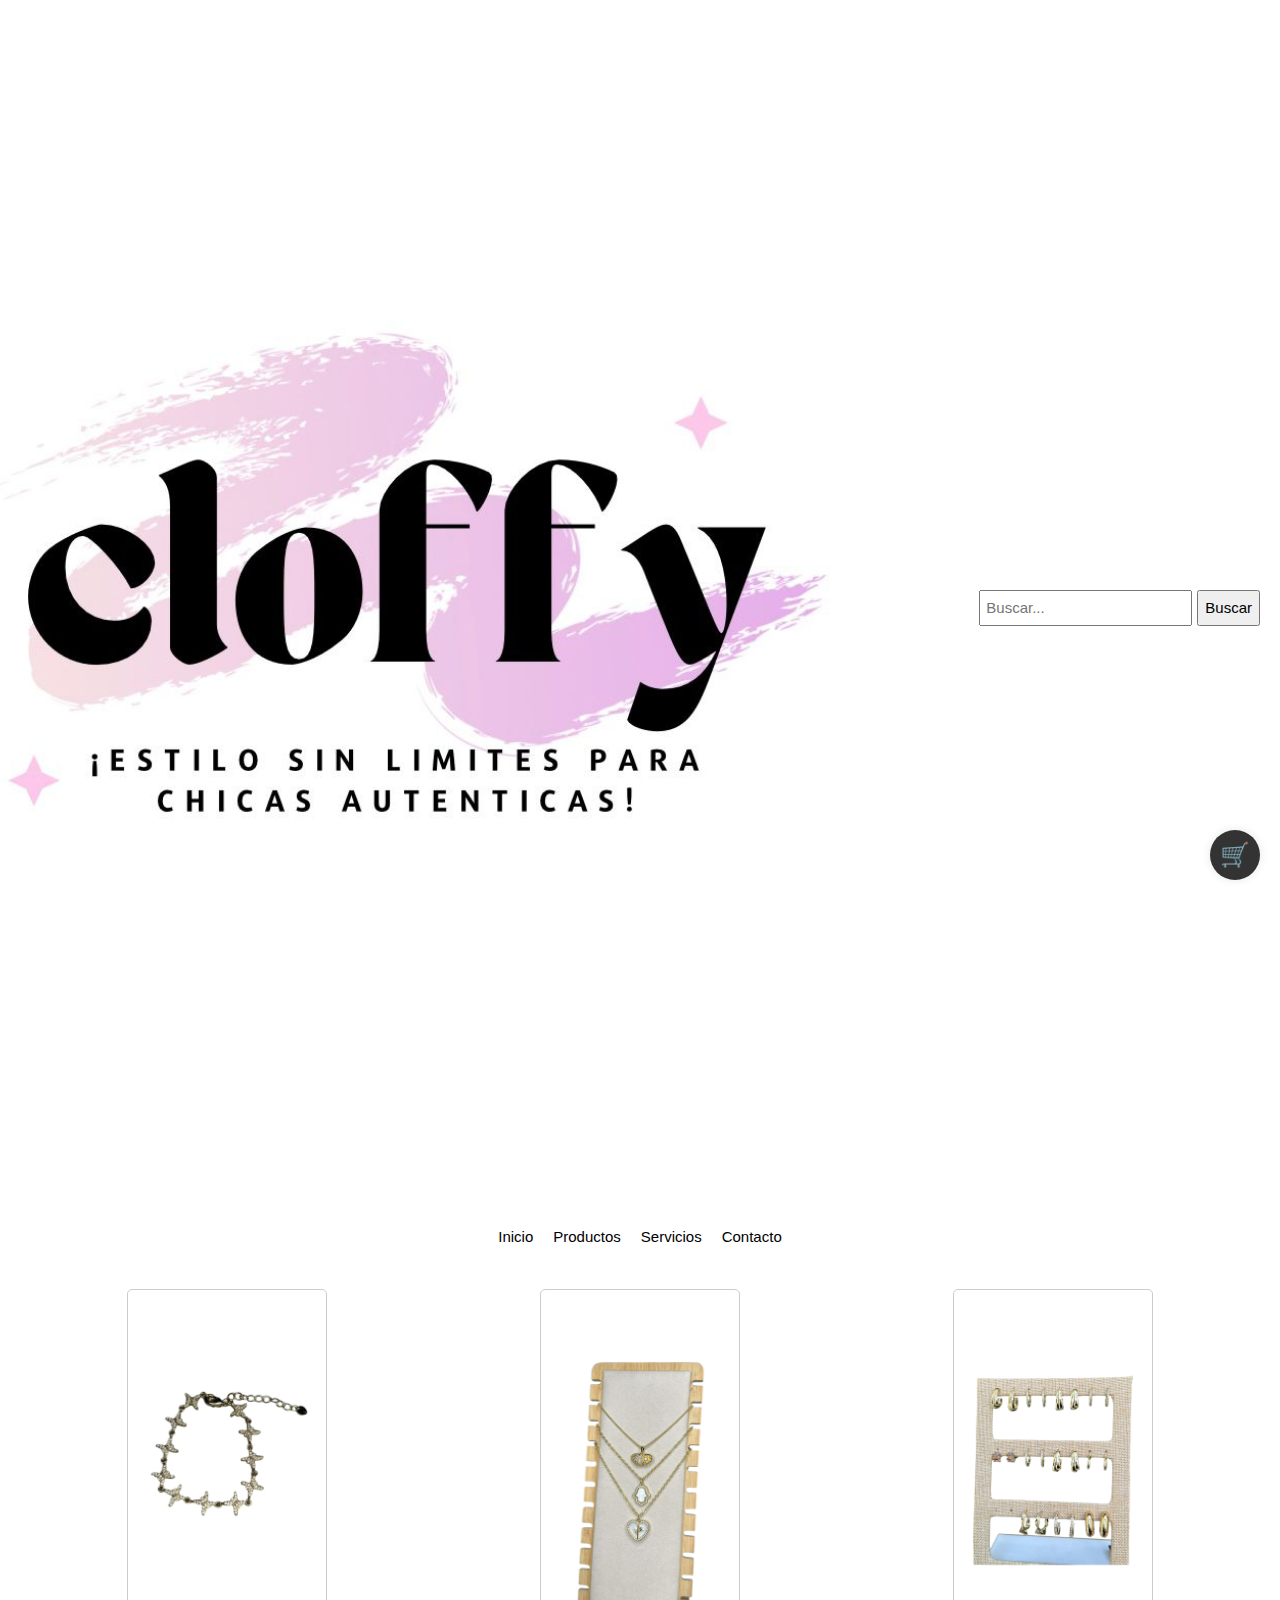
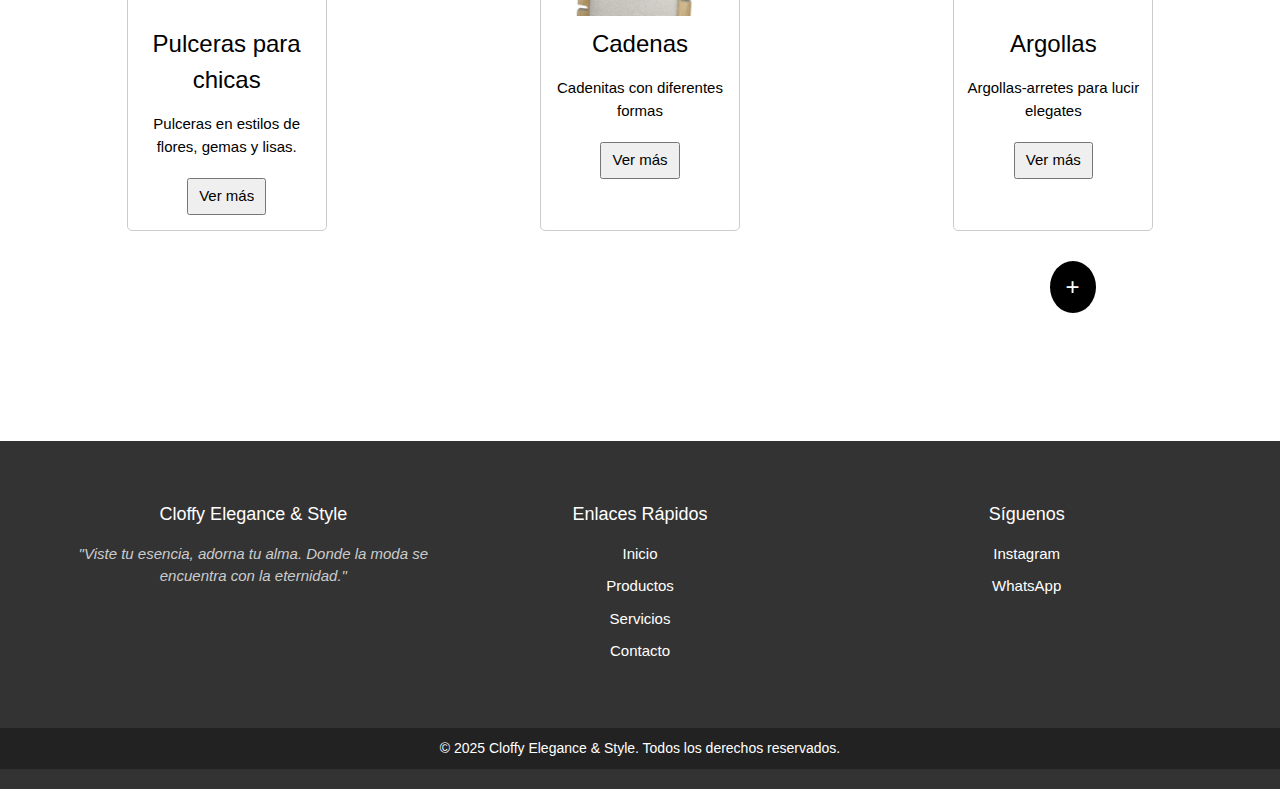
<file: index.html>
<!DOCTYPE html>
<html lang="es">
<head>
    <meta charset="UTF-8">
    <meta name="viewport" content="width=device-width, initial-scale=1.0">

<link rel="stylesheet" href="https://www.w3schools.com/w3css/4/w3.css">
    <title>Tienda Online/Cloffy.rd</title>

    <link rel="stylesheet" href="CSS/Css.css">
</head>
<body>
    <header>
        <div class="logo">

<img src="IMG/Logo.jpeg" style="width:125%; height: 120%; margin-left: -23%;">

        </div>
        <div class="search-bar">
            <input type="text" id="searchInput" placeholder="Buscar...">
            <button onclick="searchProducts()">Buscar</button>
        </div>
    </header>

    <nav>
        <div class="nav-container">
            <ul>
                <li><a href="index.html">Inicio</a></li>
                <li><a href="Productos.html">Productos</a></li>
                <li class="dropdown">
                    <a href="#">Servicios</a>
                    <ul class="dropdown-content">
                        <li><a href="https://wa.me/18292685367?text=Me%20interesa%20comprar%20algo%20que%20vi%20en%20su%20catalogo">WhatsApp</a></li>
                        <li><a href="https://www.instagram.com/cloffy.rd?igsh=NHowMG9nczYyeThj">Instagram</a></li>
                    </ul>
                </li>
                <li><a href="https://wa.me/18292685367?text=Me%20interesa%20comprar%20algo%20que%20vi%20en%20su%20catalogo">Contacto</a></li>
            </ul>
        </div>
    </nav>

     <!-- Carrito de compras -->
     <div class="cart-display" id="cartDisplay">
        <h2>Carrito de Compras</h2>
        <ul id="cartItems">
            <!-- Aquí se mostrarán los artículos agregados al carrito -->
        </ul>
        <p>Total: $<span id="totalAmount">0.00</span></p>
        <button onclick="clearCart()">Vaciar Carrito</button>
    </div>

    <!-- Botón flotante del carrito -->
    <button class="floating-cart" onclick="toggleCart()">🛒</button>
    <main id="productContainer">
        <div class="card" data-name="Pulceras para chicas" data-price="10">
            <img src="IMG/Pulseras/1.jpg" alt="Pulceras para chicas">
            <h3>Pulceras para chicas</h3>
            <p>Pulceras en estilos de flores, gemas y lisas.</p>
            <a href="Pulseras.html"><button>Ver más</button></a>
        </div>
        <div class="card" data-name="Pulceras para chicas" data-price="10">
            <img src="IMG/Cadenas/1.jpg" alt="Producto 2">
            <h3>Cadenas</h3>
            <p>Cadenitas con diferentes formas</p>
            <a href="Cadenas.html"><button>Ver más</button></a>

        </div>

        <div class="card" data-name="Pulceras para chicas" data-price="10">
            <img src="IMG/Argollas/1.png" alt="Producto 2">
            <h3>Argollas</h3>
            <p>Argollas-arretes para lucir elegates</p>
            <a href="Argollas.html"><button>Ver más</button></a>

        </div>
    </main> 

    <a href="Productos.html"><button style="margin-left: 82%; margin-bottom: 10%;" class="w3-button w3-xlarge w3-circle w3-black">+</button></a>


    <script src="JS/JS.JS"></script>

    <footer>
        <div class="footer-content">
            <div class="footer-section about">
                <h3>Cloffy Elegance & Style</h3>
                <p class="slogan">"Viste tu esencia, adorna tu alma. Donde la moda se encuentra con la eternidad."</p>
            </div>
            <div class="footer-section links">
                <h3>Enlaces Rápidos</h3>
                <ul>
                    <li><a href="index.html">Inicio</a></li>
                    <li><a href="Productos.html">Productos</a></li>
                    <li><a href="https://www.instagram.com/cloffy.rd?igsh=NHowMG9nczYyeThj">Servicios</a></li>
                    <li><a href="https://wa.me/18292685367?text=Me%20interesa%20comprar%20algo%20que%20vi%20en%20su%20catalogo">Contacto</a></li>
                </ul>
            </div>
            <div class="footer-section social">
                <h3>Síguenos</h3>
                <ul>
                    <li><a href="https://www.instagram.com/cloffy.rd?igsh=NHowMG9nczYyeThj" target="_blank">Instagram</a></li>
                    <li><a href="https://wa.me/18292685367?text=Me%20interesa%20comprar%20algo%20que%20vi%20en%20su%20catalogo" target="_blank">WhatsApp</a></li>
                </ul>
            </div>
        </div>
        <div class="footer-bottom">
            <p>&copy; 2025 Cloffy Elegance & Style. Todos los derechos reservados.</p>
        </div>
    </footer>
</body>
</html>
</file>
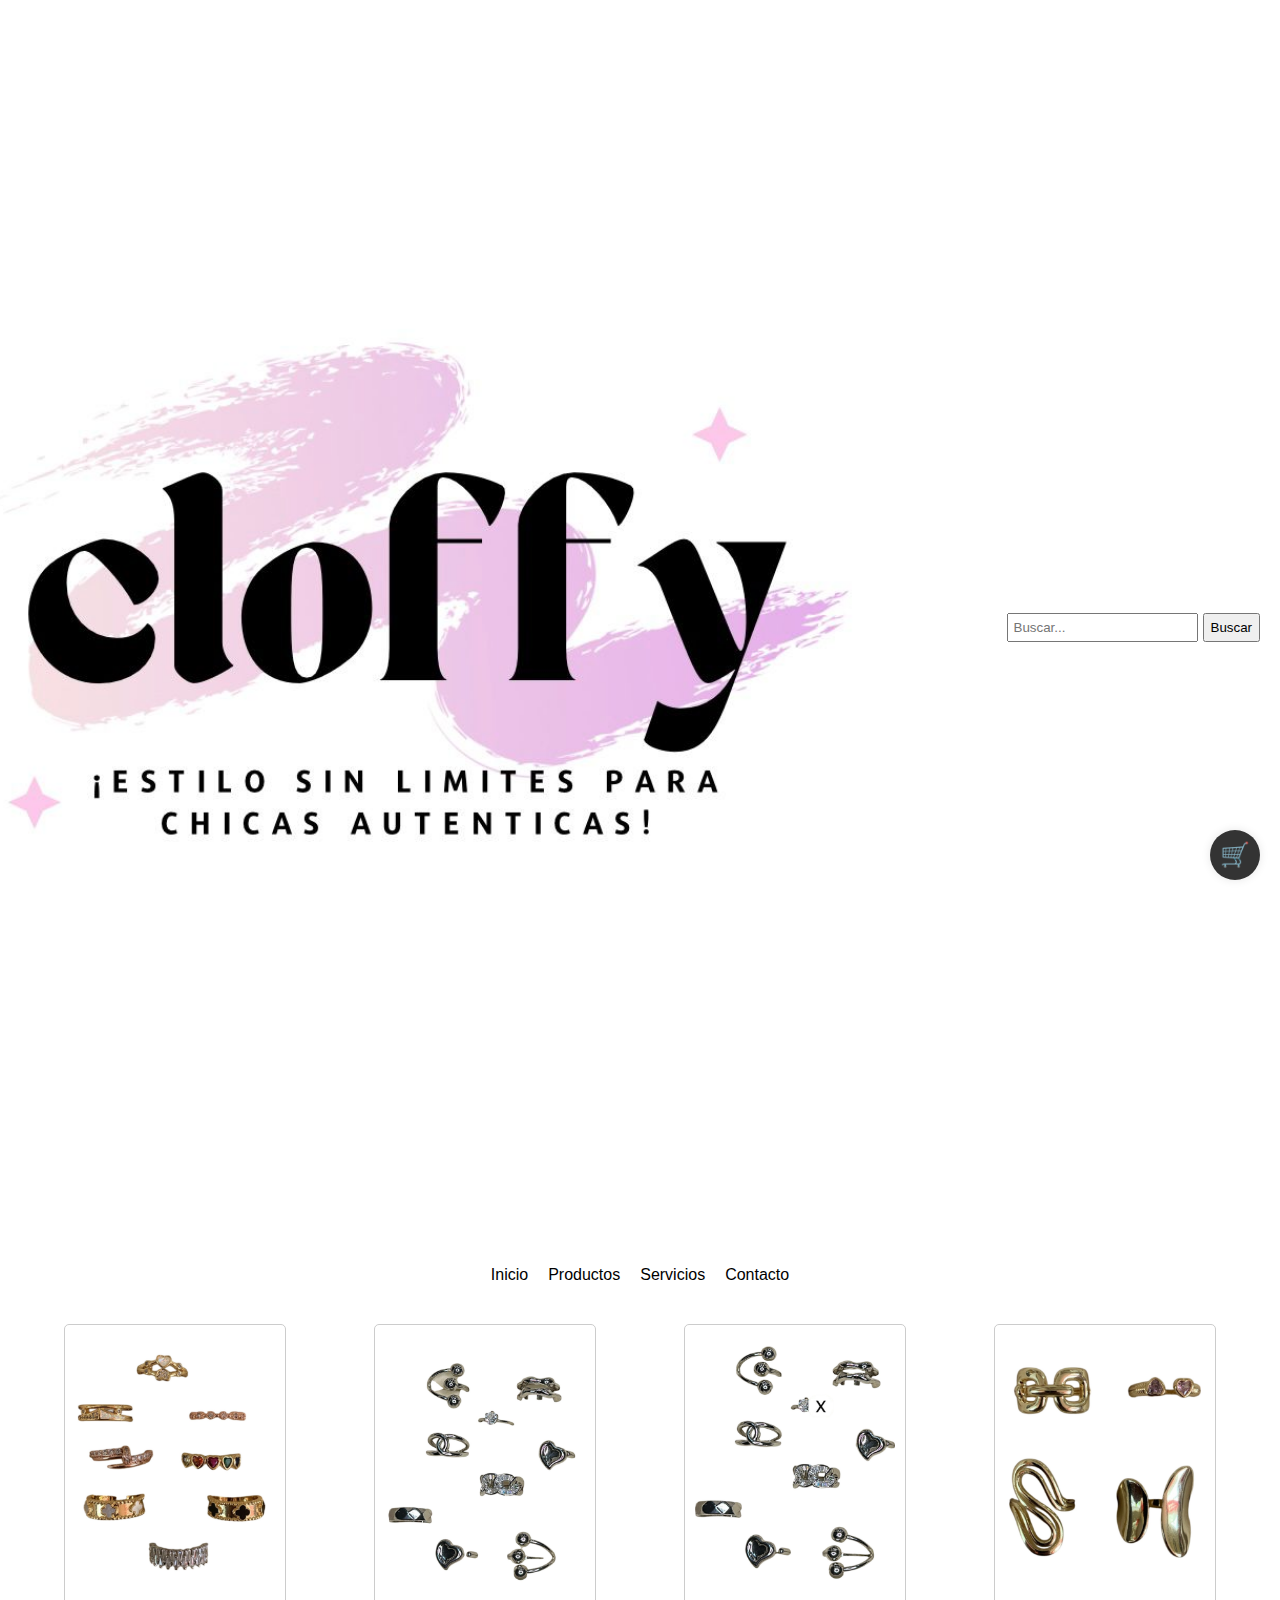
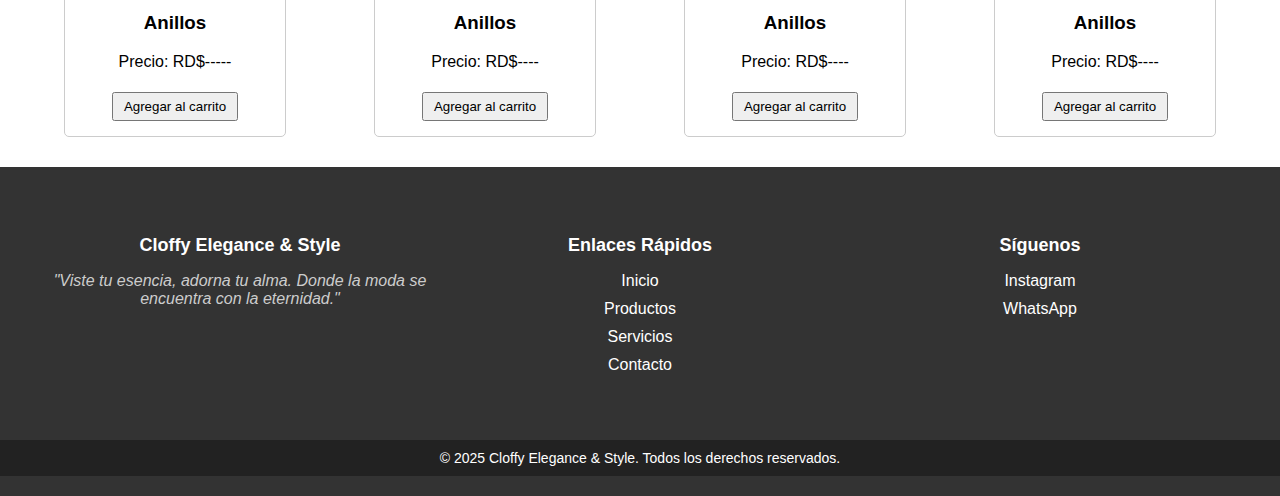
<file: Anillos.html>
<!DOCTYPE html>
<html lang="es">
<head>
    <meta charset="UTF-8">
    <meta name="viewport" content="width=device-width, initial-scale=1.0">
    <title>Tienda Online/Cloffy.rd</title>
    <link rel="stylesheet" href="CSS/Css.css">
</head>
<body>
    <header>
        <div class="logo">

<img src="IMG/Logo.jpeg" style="width:125%; height: 120%; margin-left: -23%;">

        </div>
        <div class="search-bar">
            <input type="text" id="searchInput" placeholder="Buscar...">
            <button onclick="searchProducts()">Buscar</button>
        </div>
    </header>

    <nav>
        <div class="nav-container">
            <ul>
                <li><a href="index.html">Inicio</a></li>
                <li><a href="Productos.html">Productos</a></li>
                <li class="dropdown">
                    <a href="#">Servicios</a>
                    <ul class="dropdown-content">
                        <li><a href="https://wa.me/18292685367?text=Me%20interesa%20comprar%20algo%20que%20vi%20en%20su%20catalogo">WhatsApp</a></li>
                        <li><a href="https://www.instagram.com/cloffy.rd?igsh=NHowMG9nczYyeThj">Instagram</a></li>
                    </ul>
                </li>
                <li><a href="https://wa.me/18292685367?text=Me%20interesa%20comprar%20algo%20que%20vi%20en%20su%20catalogo">Contacto</a></li>
            </ul>
        </div>
    </nav>

     <!-- Carrito de compras -->
     <div class="cart-display" id="cartDisplay">
        <h2>Carrito de Compras</h2>
        <ul id="cartItems">
            <!-- Aquí se mostrarán los artículos agregados al carrito -->
        </ul>
        <p>Total: $<span id="totalAmount">0.00</span></p>
        <button onclick="clearCart()">Vaciar Carrito</button>
    </div>

    <!-- Botón flotante del carrito -->
    <button class="floating-cart" onclick="toggleCart()">🛒</button>
    <main id="productContainer">
        <div class="card" data-name="Anillos" data-price="000">
            <img src="IMG/Anillos/1.jpg" alt="Pulceras para chicas">
            <h3>Anillos</h3>
            <p>Precio: RD$-----</p>
            <button onclick="addToCart('Anillo', 1)">Agregar al carrito</button>
        </div>
        <div class="card" data-name="Anillos" data-price="000">
            <img src="IMG/Anillos/2.jpg" alt="Producto 2">
            <h3>Anillos</h3>
            <p>Precio: RD$----</p>
            <button onclick="addToCart('Anillo', 1)">Agregar al carrito</button>
        </div>
        <div class="card" data-name="Anillos" data-price="000">
            <img src="IMG/Anillos/3.jpg" alt="Producto 2">
            <h3>Anillos</h3>
            <p>Precio: RD$----</p>
            <button onclick="addToCart('Anillo', 1)">Agregar al carrito</button>
        </div>
        <div class="card" data-name="Anillos" data-price="000">
            <img src="IMG/Anillos/4.jpg" alt="Producto 2">
            <h3>Anillos</h3>
            <p>Precio: RD$----</p>
            <button onclick="addToCart('Anillo', 1)">Agregar al carrito</button>
        </div>

       
    </main>

    <script src="JS/JS.JS"></script>

    <footer>
        <div class="footer-content">
            <div class="footer-section about">
                <h3>Cloffy Elegance & Style</h3>
                <p class="slogan">"Viste tu esencia, adorna tu alma. Donde la moda se encuentra con la eternidad."</p>
            </div>
            <div class="footer-section links">
                <h3>Enlaces Rápidos</h3>
                <ul>
                    <li><a href="index.html">Inicio</a></li>
                    <li><a href="Productos.html">Productos</a></li>
                    <li><a href="https://www.instagram.com/cloffy.rd?igsh=NHowMG9nczYyeThj">Servicios</a></li>
                    <li><a href="https://wa.me/18292685367?text=Me%20interesa%20comprar%20algo%20que%20vi%20en%20su%20catalogo">Contacto</a></li>
                </ul>
            </div>
            <div class="footer-section social">
                <h3>Síguenos</h3>
                <ul>
                    <li><a href="https://www.instagram.com/cloffy.rd?igsh=NHowMG9nczYyeThj" target="_blank">Instagram</a></li>
                    <li><a href="https://wa.me/18292685367?text=Me%20interesa%20comprar%20algo%20que%20vi%20en%20su%20catalogo" target="_blank">WhatsApp</a></li>
                </ul>
            </div>
        </div>
        <div class="footer-bottom">
            <p>&copy; 2025 Cloffy Elegance & Style. Todos los derechos reservados.</p>
        </div>
    </footer>
</body>
</html>
</file>
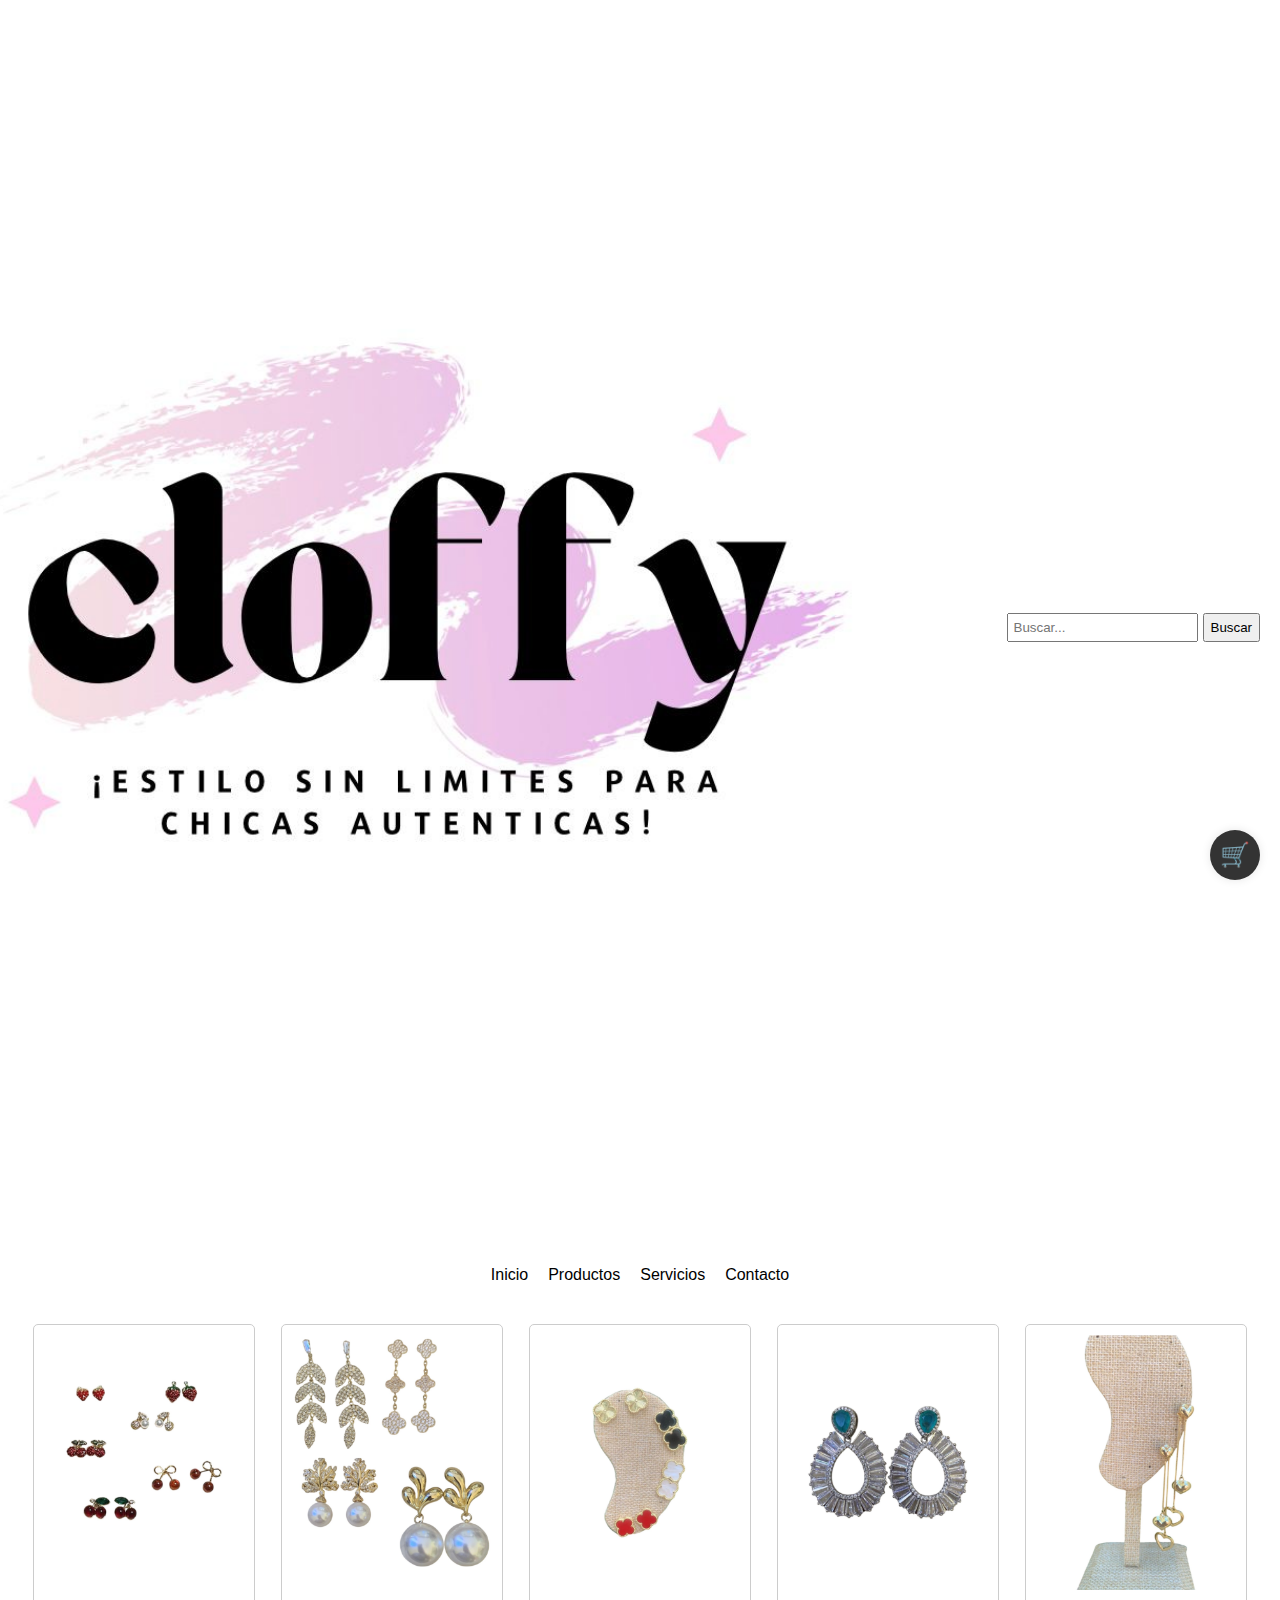
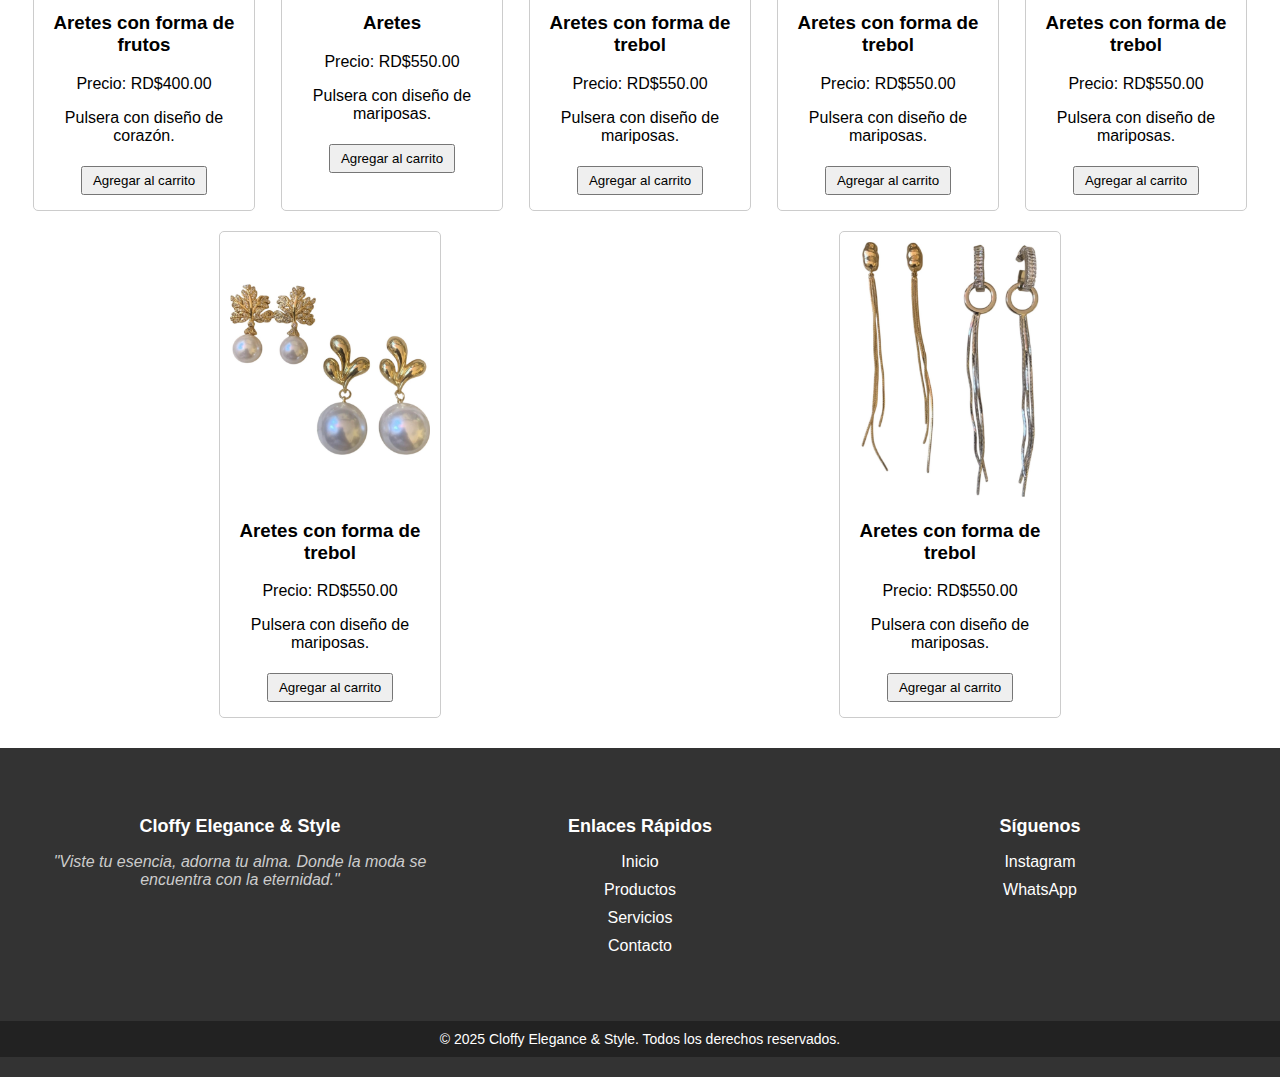
<file: Aretes.html>
<!DOCTYPE html>
<html lang="es">
<head>
    <meta charset="UTF-8">
    <meta name="viewport" content="width=device-width, initial-scale=1.0">
    <title>Tienda Online/Cloffy.rd</title>
    <link rel="stylesheet" href="CSS/Css.css">
</head>
<body>
    <header>
        <div class="logo">

<img src="IMG/Logo.jpeg" style="width:125%; height: 120%; margin-left: -23%;">

        </div>
        <div class="search-bar">
            <input type="text" id="searchInput" placeholder="Buscar...">
            <button onclick="searchProducts()">Buscar</button>
        </div>
    </header>

    <nav>
        <div class="nav-container">
            <ul>
                <li><a href="index.html">Inicio</a></li>
                <li><a href="Productos.html">Productos</a></li>
                <li class="dropdown">
                    <a href="#">Servicios</a>
                    <ul class="dropdown-content">
                        <li><a href="https://wa.me/18292685367?text=Me%20interesa%20comprar%20algo%20que%20vi%20en%20su%20catalogo">WhatsApp</a></li>
                        <li><a href="https://www.instagram.com/cloffy.rd?igsh=NHowMG9nczYyeThj">Instagram</a></li>
                    </ul>
                </li>
                <li><a href="https://wa.me/18292685367?text=Me%20interesa%20comprar%20algo%20que%20vi%20en%20su%20catalogo">Contacto</a></li>
            </ul>
        </div>
    </nav>

     <!-- Carrito de compras -->
     <div class="cart-display" id="cartDisplay">
        <h2>Carrito de Compras</h2>
        <ul id="cartItems">
            <!-- Aquí se mostrarán los artículos agregados al carrito -->
        </ul>
        <p>Total: $<span id="totalAmount">0.00</span></p>
        <button onclick="clearCart()">Vaciar Carrito</button>
    </div>

    <!-- Botón flotante del carrito -->
    <button class="floating-cart" onclick="toggleCart()">🛒</button>
    <main id="productContainer">
        <div class="card" data-name="Aretes forma de frutos" data-price="400">
            <img src="IMG/Aretes/2.jpg" alt="Pulceras para chicas">
            <h3>Aretes con forma de frutos</h3>
            <p>Precio: RD$400.00</p>
            <p>Pulsera con diseño de corazón.</p>
            <button onclick="addToCart('Aretes', 400)">Agregar al carrito</button>
        </div>
        <div class="card" data-name="Aretes" data-price="550">
            <img src="IMG/Aretes/3.jpg" alt="Producto 2">
            <h3>Aretes</h3>
            <p>Precio: RD$550.00</p>
            <p>Pulsera con diseño de mariposas.</p>
            <button onclick="addToCart('Aretes', 550)">Agregar al carrito</button>
        </div>
        <div class="card" data-name="Aretes forma de trebol" data-price="550">
            <img src="IMG/Aretes/4.jpg" alt="Producto 2">
            <h3>Aretes con forma de trebol</h3>
            <p>Precio: RD$550.00</p>
            <p>Pulsera con diseño de mariposas.</p>
            <button onclick="addToCart('Aretes', 550)">Agregar al carrito</button>
        </div>

        <div class="card" data-name="Aretes forma de trebol" data-price="550">
            <img src="IMG/Aretes/5.jpg" alt="Producto 2">
            <h3>Aretes con forma de trebol</h3>
            <p>Precio: RD$550.00</p>
            <p>Pulsera con diseño de mariposas.</p>
            <button onclick="addToCart('Aretes', 550)">Agregar al carrito</button>
        </div>

        <div class="card" data-name="Aretes forma de trebol" data-price="550">
            <img src="IMG/Aretes/6.jpg" alt="Producto 2">
            <h3>Aretes con forma de trebol</h3>
            <p>Precio: RD$550.00</p>
            <p>Pulsera con diseño de mariposas.</p>
            <button onclick="addToCart('Aretes', 550)">Agregar al carrito</button>
        </div>

        <div class="card" data-name="Aretes forma de trebol" data-price="550">
            <img src="IMG/Aretes/7.jpg" alt="Producto 2">
            <h3>Aretes con forma de trebol</h3>
            <p>Precio: RD$550.00</p>
            <p>Pulsera con diseño de mariposas.</p>
            <button onclick="addToCart('Aretes', 550)">Agregar al carrito</button>
        </div>

        <div class="card" data-name="Aretes forma de trebol" data-price="550">
            <img src="IMG/Aretes/8.jpg" alt="Producto 2">
            <h3>Aretes con forma de trebol</h3>
            <p>Precio: RD$550.00</p>
            <p>Pulsera con diseño de mariposas.</p>
            <button onclick="addToCart('Aretes', 550)">Agregar al carrito</button>
        </div>
    </main>

    <script src="JS/JS.JS"></script>

    <footer>
        <div class="footer-content">
            <div class="footer-section about">
                <h3>Cloffy Elegance & Style</h3>
                <p class="slogan">"Viste tu esencia, adorna tu alma. Donde la moda se encuentra con la eternidad."</p>
            </div>
            <div class="footer-section links">
                <h3>Enlaces Rápidos</h3>
                <ul>
                    <li><a href="index.html">Inicio</a></li>
                    <li><a href="Productos.html">Productos</a></li>
                    <li><a href="https://www.instagram.com/cloffy.rd?igsh=NHowMG9nczYyeThj">Servicios</a></li>
                    <li><a href="https://wa.me/18292685367?text=Me%20interesa%20comprar%20algo%20que%20vi%20en%20su%20catalogo">Contacto</a></li>
                </ul>
            </div>
            <div class="footer-section social">
                <h3>Síguenos</h3>
                <ul>
                    <li><a href="https://www.instagram.com/cloffy.rd?igsh=NHowMG9nczYyeThj" target="_blank">Instagram</a></li>
                    <li><a href="https://wa.me/18292685367?text=Me%20interesa%20comprar%20algo%20que%20vi%20en%20su%20catalogo" target="_blank">WhatsApp</a></li>
                </ul>
            </div>
        </div>
        <div class="footer-bottom">
            <p>&copy; 2025 Cloffy Elegance & Style. Todos los derechos reservados.</p>
        </div>
    </footer>
</body>
</html>
</file>
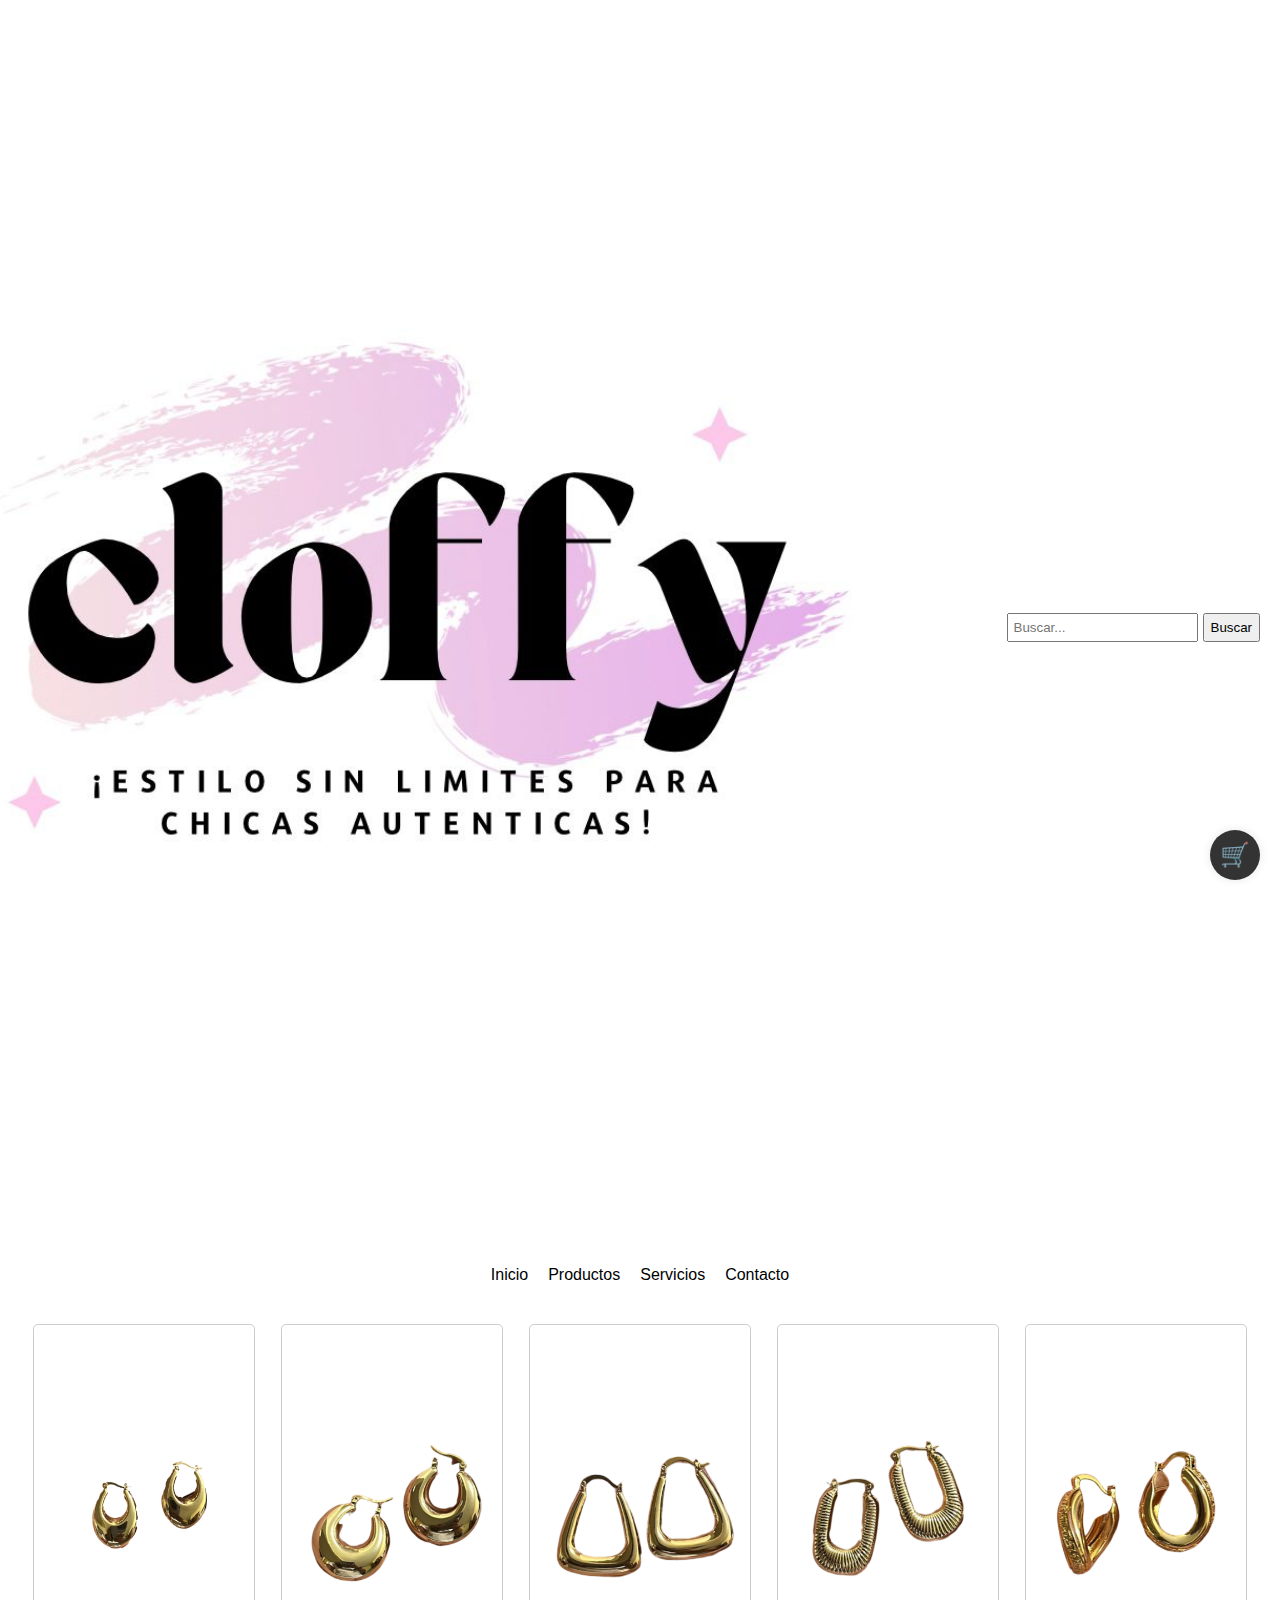
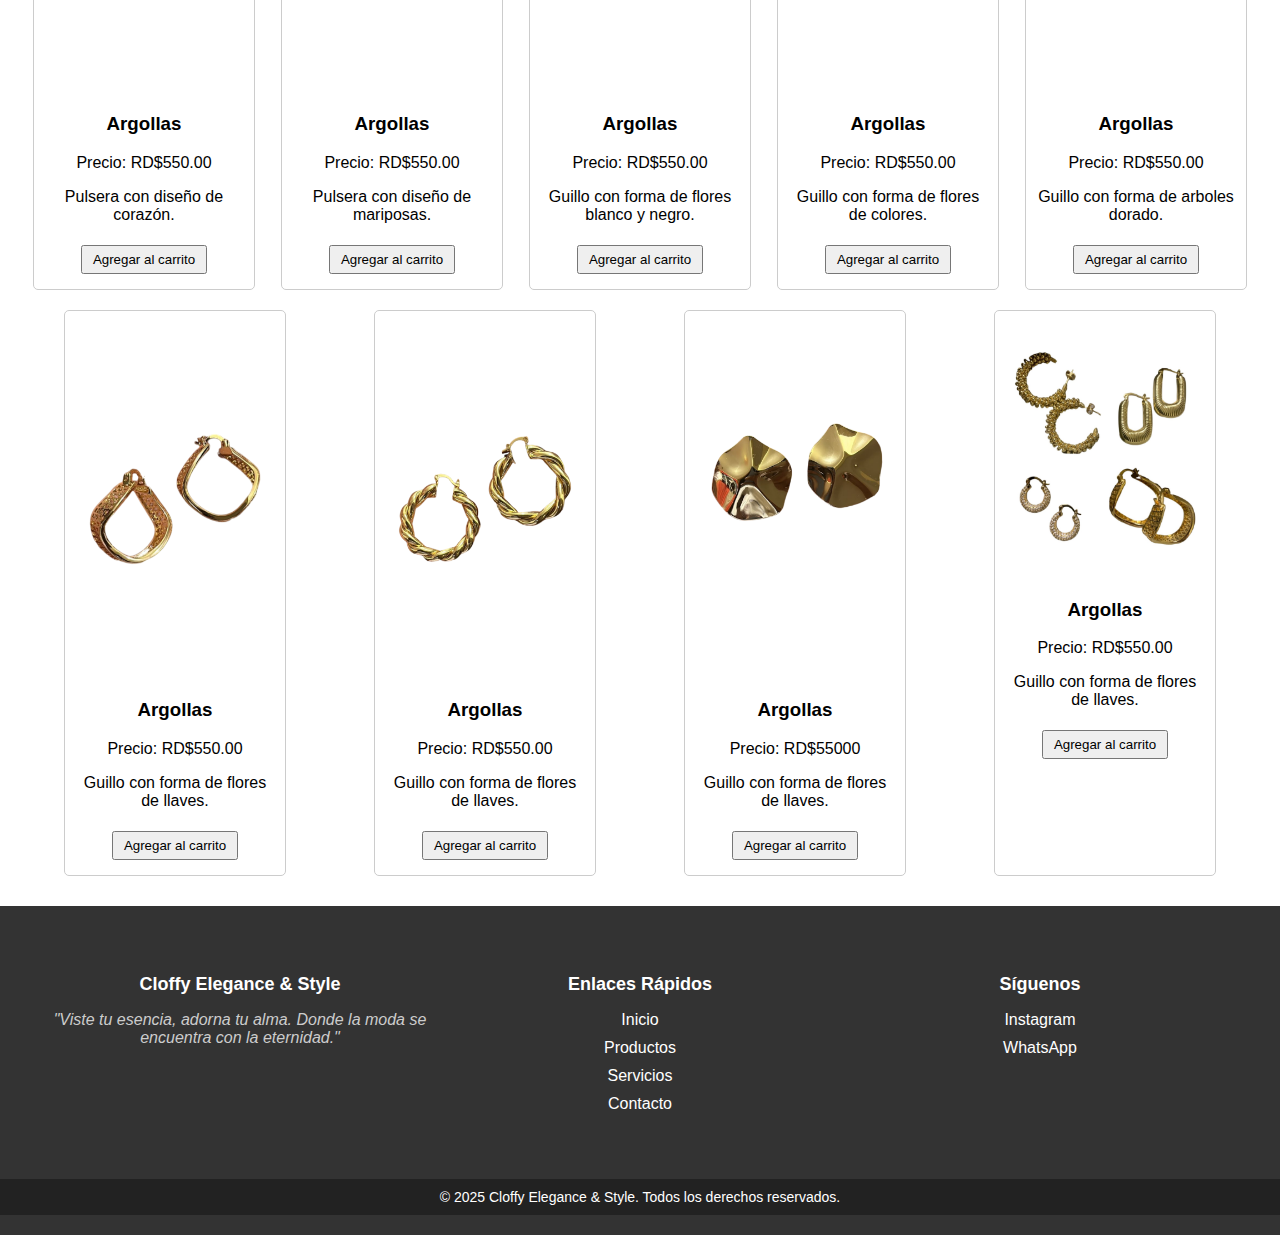
<file: Argollas.html>
<!DOCTYPE html>
<html lang="es">
<head>
    <meta charset="UTF-8">
    <meta name="viewport" content="width=device-width, initial-scale=1.0">
    <title>Tienda Online/Cloffy.rd</title>
    <link rel="stylesheet" href="CSS/Css.css">
</head>
<body>
    <header>
        <div class="logo">

<img src="IMG/Logo.jpeg" style="width:125%; height: 120%; margin-left: -23%;">

        </div>
        <div class="search-bar">
            <input type="text" id="searchInput" placeholder="Buscar...">
            <button onclick="searchProducts()">Buscar</button>
        </div>
    </header>

    <nav>
        <div class="nav-container">
            <ul>
                <li><a href="index.html">Inicio</a></li>
                <li><a href="Productos.html">Productos</a></li>
                <li class="dropdown">
                    <a href="#">Servicios</a>
                    <ul class="dropdown-content">
                        <li><a href="https://wa.me/18292685367?text=Me%20interesa%20comprar%20algo%20que%20vi%20en%20su%20catalogo">WhatsApp</a></li>
                        <li><a href="https://www.instagram.com/cloffy.rd?igsh=NHowMG9nczYyeThj">Instagram</a></li>
                    </ul>
                </li>
                <li><a href="https://wa.me/18292685367?text=Me%20interesa%20comprar%20algo%20que%20vi%20en%20su%20catalogo">Contacto</a></li>
            </ul>
        </div>
    </nav>

     <!-- Carrito de compras -->
     <div class="cart-display" id="cartDisplay">
        <h2>Carrito de Compras</h2>
        <ul id="cartItems">
            <!-- Aquí se mostrarán los artículos agregados al carrito -->
        </ul>
        <p>Total: $<span id="totalAmount">0.00</span></p>
        <button onclick="clearCart()">Vaciar Carrito</button>
    </div>

    <!-- Botón flotante del carrito -->
    <button class="floating-cart" onclick="toggleCart()">🛒</button>
    <main id="productContainer">
        <div class="card" data-name="Argollas" data-price="000">
            <img src="IMG/Argollas/2.png" alt="Pulceras para chicas">
            <h3>Argollas</h3>
            <p>Precio: RD$550.00</p>
            <p>Pulsera con diseño de corazón.</p>
            <button onclick="addToCart('Argollas', 555)">Agregar al carrito</button>
        </div>
        <div class="card" data-name="Argollas" data-price="000">
            <img src="IMG/Argollas/3.png" alt="Producto 2">
            <h3>Argollas</h3>
            <p>Precio: RD$550.00</p>
            <p>Pulsera con diseño de mariposas.</p>
            <button onclick="addToCart('Argollas', 550)">Agregar al carrito</button>
        </div>

        <div class="card" data-name="Argollas" data-price="000">
            <img src="IMG/Argollas/4.png" alt="Producto 2">
            <h3>Argollas</h3>
            <p>Precio: RD$550.00</p>
            <p>Guillo con forma de flores blanco y negro.</p>
            <button onclick="addToCart('Argollas', 650)">Agregar al carrito</button>
        </div>

        <div class="card" data-name="Argollas" data-price="650">
            <img src="IMG/Argollas/5.png" alt="Producto 2">
            <h3>Argollas</h3>
            <p>Precio: RD$550.00</p>
            <p>Guillo con forma de flores de colores.</p>
            <button onclick="addToCart('Argollas', 650)">Agregar al carrito</button>
        </div>

        <div class="card" data-name="Argollas" data-price="650">
            <img src="IMG/Argollas/6.png" alt="Producto 2">
            <h3>Argollas</h3>
            <p>Precio: RD$550.00</p>
            <p>Guillo con forma de arboles dorado.</p>
            <button onclick="addToCart('Argollas', 650)">Agregar al carrito</button>
        </div>

        <div class="card" data-name="Argollas" data-price="650">
            <img src="IMG/Argollas/7.png" alt="Producto 2">
            <h3>Argollas</h3>
            <p>Precio: RD$550.00</p>
            <p>Guillo con forma de flores de llaves.</p>
            <button onclick="addToCart('Argollas', 650)">Agregar al carrito</button>
        </div>

        <div class="card" data-name="Argollas" data-price="650">
            <img src="IMG/Argollas/8.png" alt="Producto 2">
            <h3>Argollas</h3>
            <p>Precio: RD$550.00</p>
            <p>Guillo con forma de flores de llaves.</p>
            <button onclick="addToCart('Argollas', 650)">Agregar al carrito</button>
        </div>

        <div class="card" data-name="Argollas" data-price="650">
            <img src="IMG/Argollas/9.png" alt="Producto 2">
            <h3>Argollas</h3>
            <p>Precio: RD$55000</p>
            <p>Guillo con forma de flores de llaves.</p>
            <button onclick="addToCart('Argollas', 650)">Agregar al carrito</button>
        </div>
        <div class="card" data-name="Argollas" data-price="650">
            <img src="IMG/Argollas/4.jpg" alt="Producto 2">
            <h3>Argollas</h3>
            <p>Precio: RD$550.00</p>
            <p>Guillo con forma de flores de llaves.</p>
            <button onclick="addToCart('Argollas', 650)">Agregar al carrito</button>
        </div>
    </main>

    <script src="JS/JS.JS"></script>

    <footer>
        <div class="footer-content">
            <div class="footer-section about">
                <h3>Cloffy Elegance & Style</h3>
                <p class="slogan">"Viste tu esencia, adorna tu alma. Donde la moda se encuentra con la eternidad."</p>
            </div>
            <div class="footer-section links">
                <h3>Enlaces Rápidos</h3>
                <ul>
                    <li><a href="index.html">Inicio</a></li>
                    <li><a href="Productos.html">Productos</a></li>
                    <li><a href="https://www.instagram.com/cloffy.rd?igsh=NHowMG9nczYyeThj">Servicios</a></li>
                    <li><a href="https://wa.me/18292685367?text=Me%20interesa%20comprar%20algo%20que%20vi%20en%20su%20catalogo">Contacto</a></li>
                </ul>
            </div>
            <div class="footer-section social">
                <h3>Síguenos</h3>
                <ul>
                    <li><a href="https://www.instagram.com/cloffy.rd?igsh=NHowMG9nczYyeThj" target="_blank">Instagram</a></li>
                    <li><a href="https://wa.me/18292685367?text=Me%20interesa%20comprar%20algo%20que%20vi%20en%20su%20catalogo" target="_blank">WhatsApp</a></li>
                </ul>
            </div>
        </div>
        <div class="footer-bottom">
            <p>&copy; 2025 Cloffy Elegance & Style. Todos los derechos reservados.</p>
        </div>
    </footer>
</body>
</html>
</file>
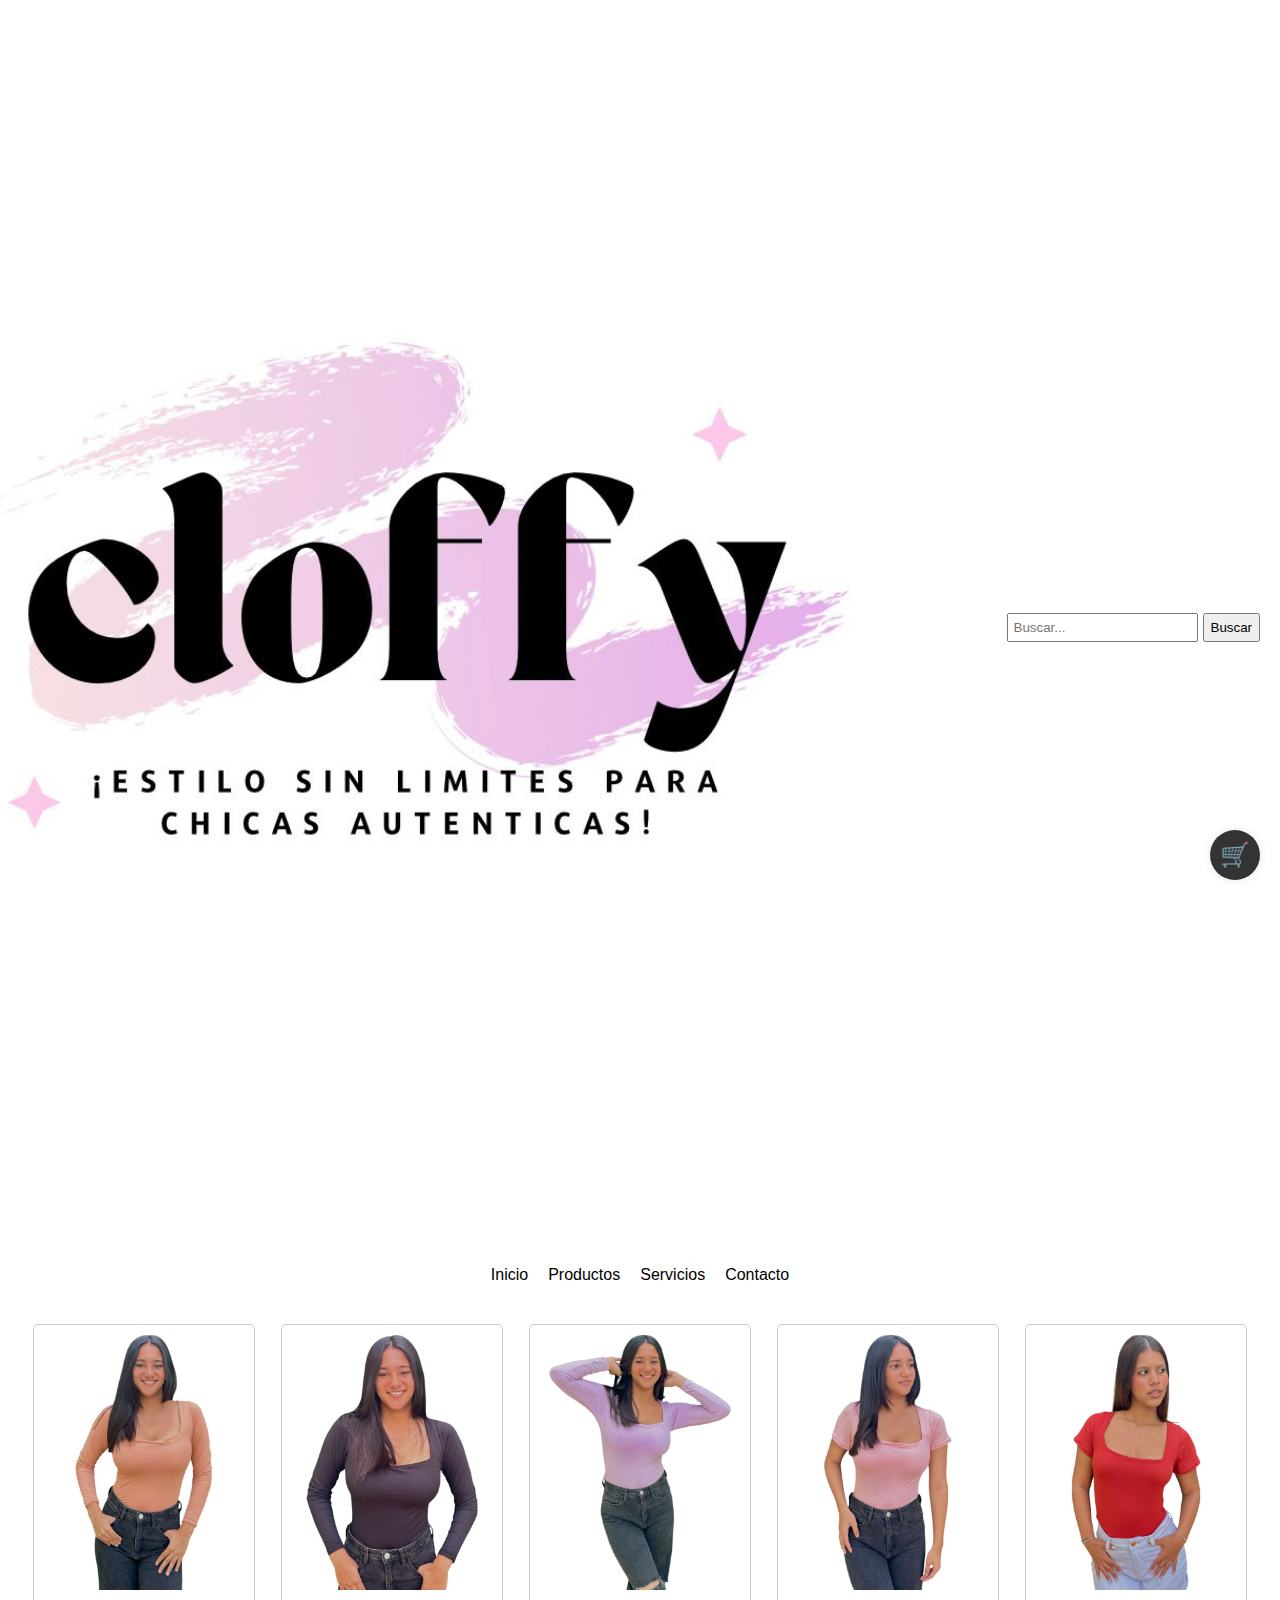
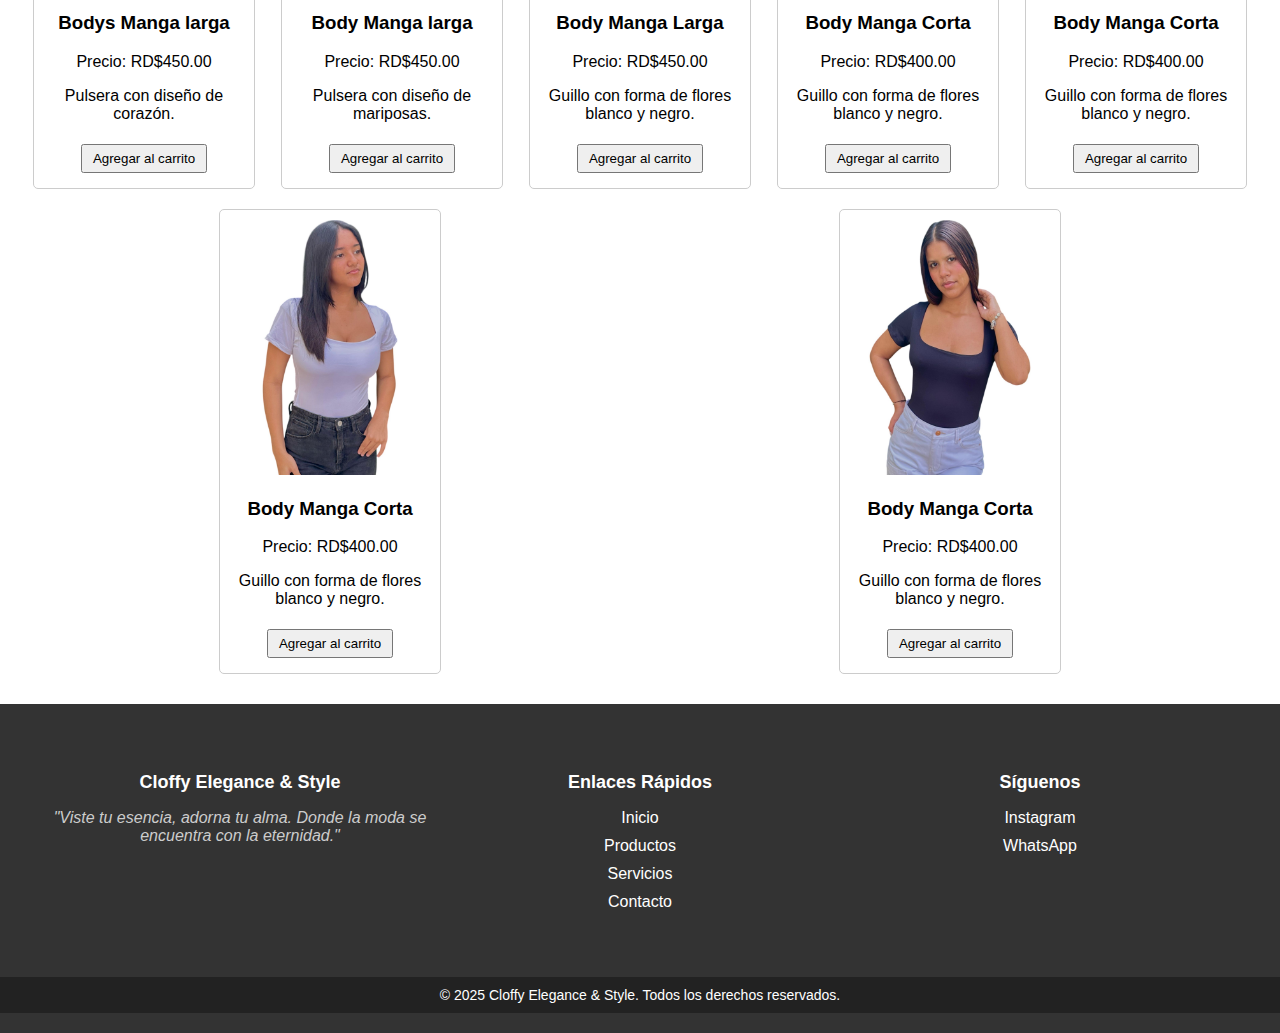
<file: Bodys.html>
<!DOCTYPE html>
<html lang="es">
<head>
    <meta charset="UTF-8">
    <meta name="viewport" content="width=device-width, initial-scale=1.0">
    <title>Tienda Online/Cloffy.rd</title>
    <link rel="stylesheet" href="CSS/Css.css">
</head>
<body>
    <header>
        <div class="logo">

<img src="IMG/Logo.jpeg" style="width:125%; height: 120%; margin-left: -23%;">

        </div>
        <div class="search-bar">
            <input type="text" id="searchInput" placeholder="Buscar...">
            <button onclick="searchProducts()">Buscar</button>
        </div>
    </header>

    <nav>
        <div class="nav-container">
            <ul>
                <li><a href="index.html">Inicio</a></li>
                <li><a href="Productos.html">Productos</a></li>
                <li class="dropdown">
                    <a href="#">Servicios</a>
                    <ul class="dropdown-content">
                        <li><a href="https://wa.me/18292685367?text=Me%20interesa%20comprar%20algo%20que%20vi%20en%20su%20catalogo">WhatsApp</a></li>
                        <li><a href="https://www.instagram.com/cloffy.rd?igsh=NHowMG9nczYyeThj">Instagram</a></li>
                    </ul>
                </li>
                <li><a href="https://wa.me/18292685367?text=Me%20interesa%20comprar%20algo%20que%20vi%20en%20su%20catalogo">Contacto</a></li>
            </ul>
        </div>
    </nav>

     <!-- Carrito de compras -->
     <div class="cart-display" id="cartDisplay">
        <h2>Carrito de Compras</h2>
        <ul id="cartItems">
            <!-- Aquí se mostrarán los artículos agregados al carrito -->
        </ul>
        <p>Total: $<span id="totalAmount">0.00</span></p>
        <button onclick="clearCart()">Vaciar Carrito</button>
    </div>

    <!-- Botón flotante del carrito -->
    <button class="floating-cart" onclick="toggleCart()">🛒</button>
    <main id="productContainer">
        <div class="card" data-name="bodys manga larga" data-price="450">
            <img src="IMG/Bodys/1.jpg" alt="Pulceras para chicas">
            <h3>Bodys Manga larga</h3>
            <p>Precio: RD$450.00</p>
            <p>Pulsera con diseño de corazón.</p>
            <button onclick="addToCart('bodys manga larga', 450)">Agregar al carrito</button>
        </div>
        <div class="card" data-name="Bodys Manga larga" data-price="450">
            <img src="IMG/Bodys/2.jpg" alt="Producto 2">
            <h3>Body Manga larga</h3>
            <p>Precio: RD$450.00</p>
            <p>Pulsera con diseño de mariposas.</p>
            <button onclick="addToCart('Bodys manga larga', 450)">Agregar al carrito</button>
        </div>

        <div class="card" data-name="Body manga larga" data-price="450">
            <img src="IMG/Bodys/3.jpg" alt="Producto 2">
            <h3>Body Manga Larga</h3>
            <p>Precio: RD$450.00</p>
            <p>Guillo con forma de flores blanco y negro.</p>
            <button onclick="addToCart('Body manga larga', 450)">Agregar al carrito</button>
        </div>


        <div class="card" data-name="Body manga corta" data-price="400">
            <img src="IMG/Bodys/4.jpg" alt="Producto 2">
            <h3>Body Manga Corta</h3>
            <p>Precio: RD$400.00</p>
            <p>Guillo con forma de flores blanco y negro.</p>
            <button onclick="addToCart('Body manga corta', 400)">Agregar al carrito</button>
        </div>


        <div class="card" data-name="Body manga corta" data-price="400">
            <img src="IMG/Bodys/5.jpg" alt="Producto 2">
            <h3>Body Manga Corta</h3>
            <p>Precio: RD$400.00</p>
            <p>Guillo con forma de flores blanco y negro.</p>
            <button onclick="addToCart('Body manga corta', 400)">Agregar al carrito</button>
        </div>


        <div class="card" data-name="Body manga corta" data-price="400">
            <img src="IMG/Bodys/6.jpg" alt="Producto 2">
            <h3>Body Manga Corta</h3>
            <p>Precio: RD$400.00</p>
            <p>Guillo con forma de flores blanco y negro.</p>
            <button onclick="addToCart('Body manga corta', 400)">Agregar al carrito</button>
        </div>

        <div class="card" data-name="Body manga corta" data-price="400">
            <img src="IMG/Bodys/7.jpg" alt="Producto 2">
            <h3>Body Manga Corta</h3>
            <p>Precio: RD$400.00</p>
            <p>Guillo con forma de flores blanco y negro.</p>
            <button onclick="addToCart('Body manga corta', 400)">Agregar al carrito</button>
        </div>
    </main>

    <script src="JS/JS.JS"></script>

    <footer>
        <div class="footer-content">
            <div class="footer-section about">
                <h3>Cloffy Elegance & Style</h3>
                <p class="slogan">"Viste tu esencia, adorna tu alma. Donde la moda se encuentra con la eternidad."</p>
            </div>
            <div class="footer-section links">
                <h3>Enlaces Rápidos</h3>
                <ul>
                    <li><a href="index.html">Inicio</a></li>
                    <li><a href="Productos.html">Productos</a></li>
                    <li><a href="https://www.instagram.com/cloffy.rd?igsh=NHowMG9nczYyeThj">Servicios</a></li>
                    <li><a href="https://wa.me/18292685367?text=Me%20interesa%20comprar%20algo%20que%20vi%20en%20su%20catalogo">Contacto</a></li>
                </ul>
            </div>
            <div class="footer-section social">
                <h3>Síguenos</h3>
                <ul>
                    <li><a href="https://www.instagram.com/cloffy.rd?igsh=NHowMG9nczYyeThj" target="_blank">Instagram</a></li>
                    <li><a href="https://wa.me/18292685367?text=Me%20interesa%20comprar%20algo%20que%20vi%20en%20su%20catalogo" target="_blank">WhatsApp</a></li>
                </ul>
            </div>
        </div>
        <div class="footer-bottom">
            <p>&copy; 2025 Cloffy Elegance & Style. Todos los derechos reservados.</p>
        </div>
    </footer>
</body>
</html>
</file>
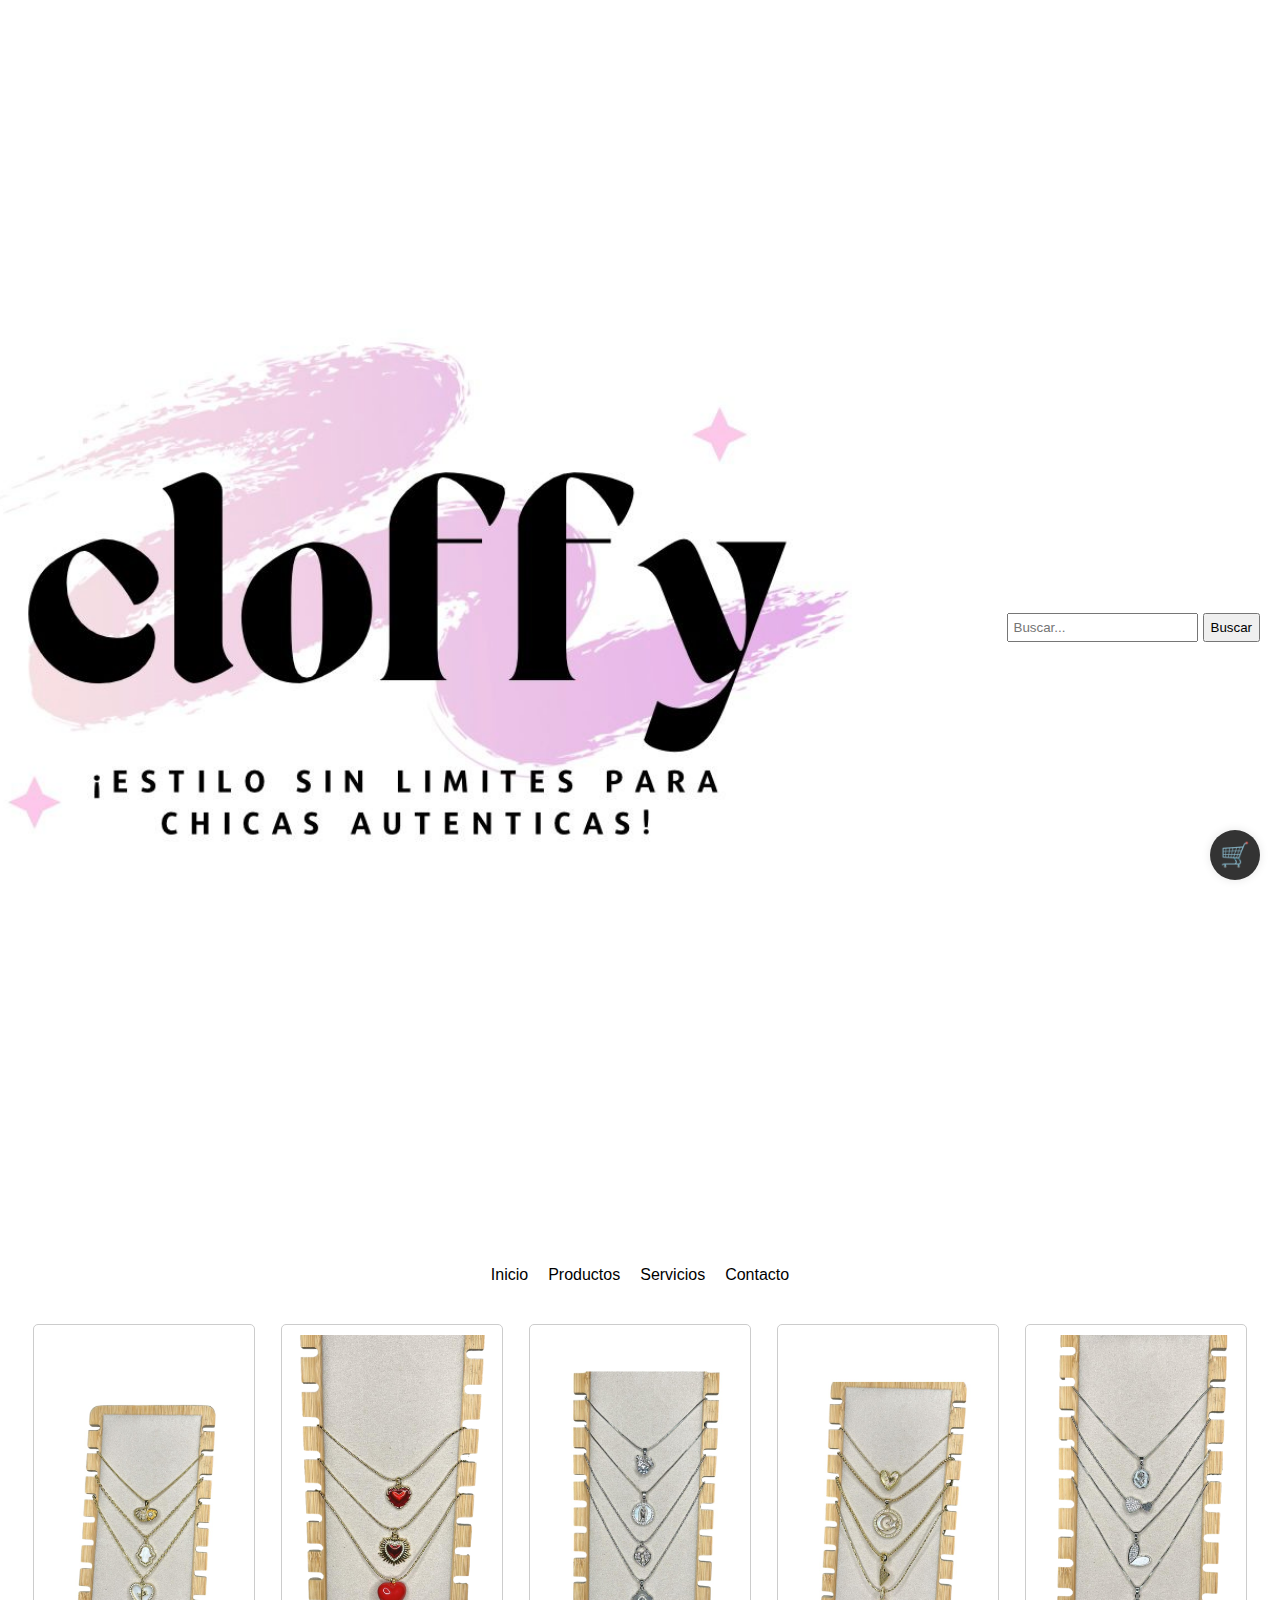
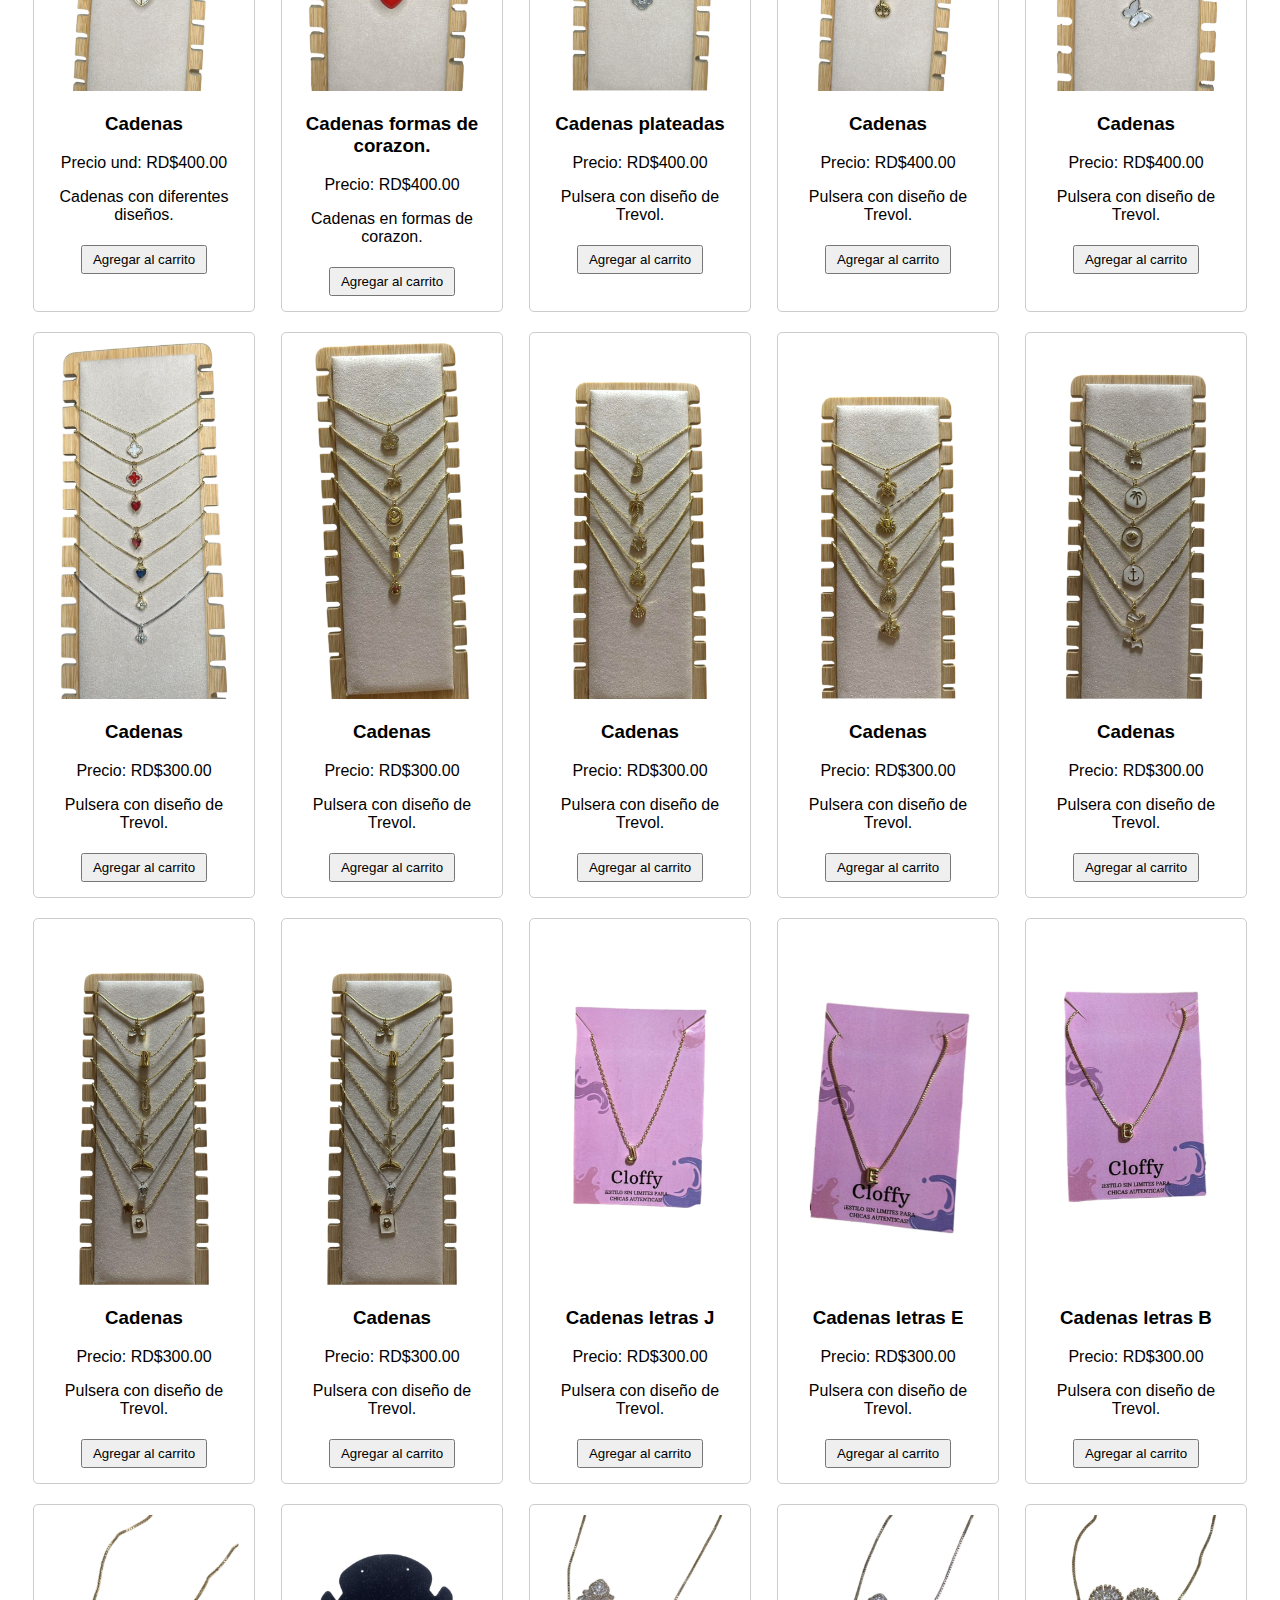
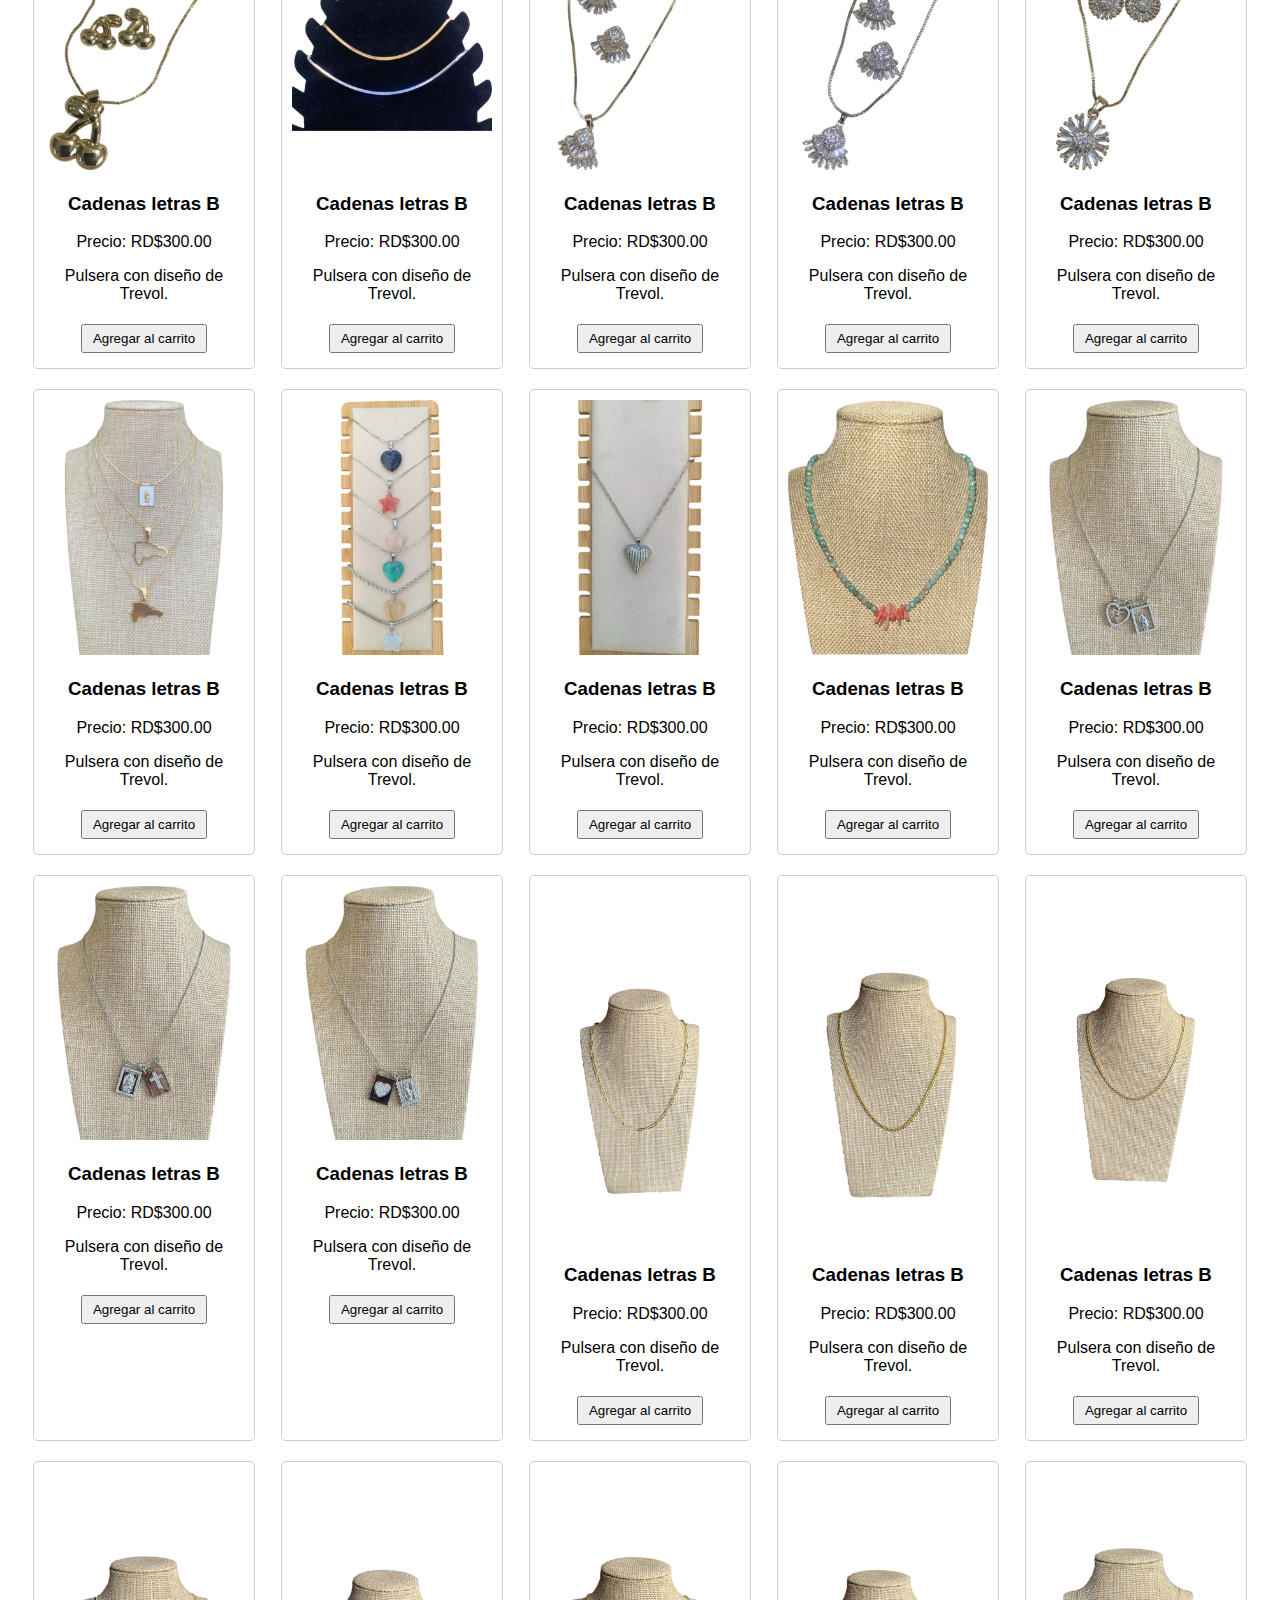
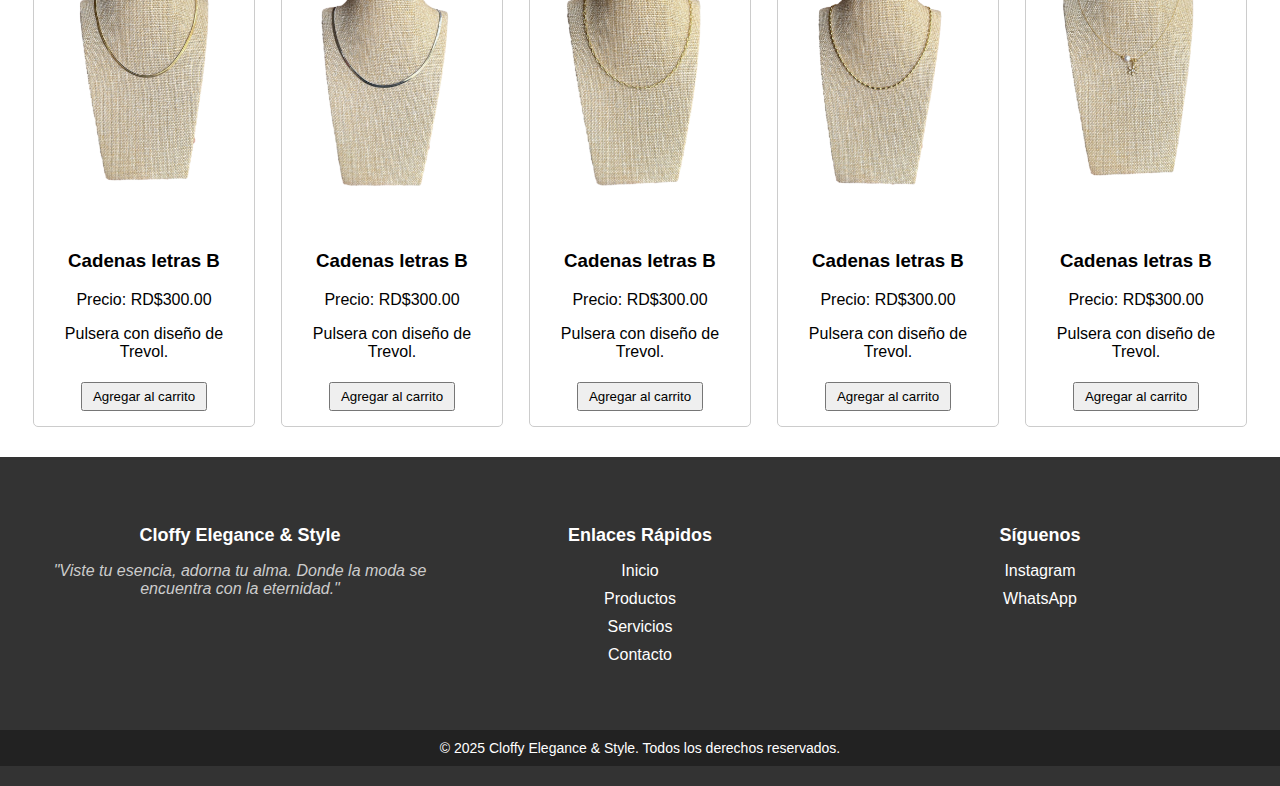
<file: Cadenas.html>
<!DOCTYPE html>
<html lang="es">
<head>
    <meta charset="UTF-8">
    <meta name="viewport" content="width=device-width, initial-scale=1.0">
    <title>Tienda Online/Cloffy.rd</title>
    <link rel="stylesheet" href="CSS/Css.css">
</head>
<body>
    <header>
        <div class="logo">

<img src="IMG/Logo.jpeg" style="width:125%; height: 120%; margin-left: -23%;">

        </div>
        <div class="search-bar">
            <input type="text" id="searchInput" placeholder="Buscar...">
            <button onclick="searchProducts()">Buscar</button>
        </div>
    </header>

    <nav>
        <div class="nav-container">
            <ul>
                <li><a href="index.html">Inicio</a></li>
                <li><a href="Productos.html">Productos</a></li>
                <li class="dropdown">
                    <a href="#">Servicios</a>
                    <ul class="dropdown-content">
                        <li><a href="https://wa.me/18292685367?text=Me%20interesa%20comprar%20algo%20que%20vi%20en%20su%20catalogo">WhatsApp</a></li>
                        <li><a href="https://www.instagram.com/cloffy.rd?igsh=NHowMG9nczYyeThj">Instagram</a></li>
                    </ul>
                </li>
                <li><a href="https://wa.me/18292685367?text=Me%20interesa%20comprar%20algo%20que%20vi%20en%20su%20catalogo">Contacto</a></li>
            </ul>
        </div>
    </nav>

     <!-- Carrito de compras -->
     <div class="cart-display" id="cartDisplay">
        <h2>Carrito de Compras</h2>
        <ul id="cartItems">
            <!-- Aquí se mostrarán los artículos agregados al carrito -->
        </ul>
        <p>Total: $<span id="totalAmount">0.00</span></p>
        <button onclick="clearCart()">Vaciar Carrito</button>
    </div>

    <!-- Botón flotante del carrito -->
    <button class="floating-cart" onclick="toggleCart()">🛒</button>
    <main id="productContainer">
        <div class="card" data-name="Cadenas" data-price="400">
            <img src="IMG/Cadenas/1.jpg" alt="Pulceras para chicas">
            <h3>Cadenas</h3>
            <p>Precio und: RD$400.00</p>
            <p>Cadenas con diferentes diseños.</p>
            <button onclick="addToCart('Cadenas', 400)">Agregar al carrito</button>
        </div>
        <div class="card" data-name="Cadenas corazon" data-price="400">
            <img src="IMG/Cadenas/4.png" alt="Producto 2">
            <h3>Cadenas formas de corazon.</h3>
            <p>Precio: RD$400.00</p>
            <p>Cadenas en formas de corazon.</p>
            <button onclick="addToCart('Cadenas formas de corazon', 400)">Agregar al carrito</button>
        </div>

        <div class="card" data-name="Pulceras para chica trevol" data-price="400">
            <img src="IMG/Cadenas/2.jpg" alt="Producto 2">
            <h3>Cadenas plateadas</h3>
            <p>Precio: RD$400.00</p>
            <p>Pulsera con diseño de Trevol.</p>
            <button onclick="addToCart('Cadenas plateadas', 400)">Agregar al carrito</button>
        </div>

        <div class="card" data-name="Cadenas" data-price="400">
            <img src="IMG/Cadenas/3.jpg" alt="Producto 2">
            <h3>Cadenas</h3>
            <p>Precio: RD$400.00</p>
            <p>Pulsera con diseño de Trevol.</p>
            <button onclick="addToCart('Cadenas', 400)">Agregar al carrito</button>
        </div>

        <div class="card" data-name="Cadenas" data-price="400">
            <img src="IMG/Cadenas/5.png" alt="Producto 2">
            <h3>Cadenas</h3>
            <p>Precio: RD$400.00</p>
            <p>Pulsera con diseño de Trevol.</p>
            <button onclick="addToCart('Cadenas', 400)">Agregar al carrito</button>
        </div>
        
        <div class="card" data-name="Cadenas" data-price="400">
            <img src="IMG/Cadenas/6.png" alt="Producto 2">
            <h3>Cadenas</h3>
            <p>Precio: RD$300.00</p>
            <p>Pulsera con diseño de Trevol.</p>
            <button onclick="addToCart('Cadenas', 400)">Agregar al carrito</button>
        </div>

        <div class="card" data-name="Cadenas" data-price="400">
            <img src="IMG/Cadenas/7.png" alt="Producto 2">
            <h3>Cadenas</h3>
            <p>Precio: RD$300.00</p>
            <p>Pulsera con diseño de Trevol.</p>
            <button onclick="addToCart('Cadenas', 400)">Agregar al carrito</button>
        </div>

        <div class="card" data-name="Cadenas" data-price="400">
            <img src="IMG/Cadenas/8.png" alt="Producto 2">
            <h3>Cadenas</h3>
            <p>Precio: RD$300.00</p>
            <p>Pulsera con diseño de Trevol.</p>
            <button onclick="addToCart('Cadenas', 400)">Agregar al carrito</button>
        </div>

        <div class="card" data-name="Cadenas" data-price="400">
            <img src="IMG/Cadenas/10.png" alt="Producto 2">
            <h3>Cadenas</h3>
            <p>Precio: RD$300.00</p>
            <p>Pulsera con diseño de Trevol.</p>
            <button onclick="addToCart('Cadenas', 400)">Agregar al carrito</button>
        </div>

        <div class="card" data-name="Cadenas" data-price="400">
            <img src="IMG/Cadenas/11.png" alt="Producto 2">
            <h3>Cadenas</h3>
            <p>Precio: RD$300.00</p>
            <p>Pulsera con diseño de Trevol.</p>
            <button onclick="addToCart('Cadenas', 400)">Agregar al carrito</button>
        </div>


        <div class="card" data-name="Cadenas" data-price="400">
            <img src="IMG/Cadenas/12.png" alt="Producto 2">
            <h3>Cadenas</h3>
            <p>Precio: RD$300.00</p>
            <p>Pulsera con diseño de Trevol.</p>
            <button onclick="addToCart('Cadenas', 400)">Agregar al carrito</button>
        </div>

        <div class="card" data-name="Cadenas" data-price="300">
            <img src="IMG/Cadenas/12.png" alt="Producto 2">
            <h3>Cadenas</h3>
            <p>Precio: RD$300.00</p>
            <p>Pulsera con diseño de Trevol.</p>
            <button onclick="addToCart('Cadenas doradas', 300)">Agregar al carrito</button>
        </div>

        <div class="card" data-name="Cadenas" data-price="300">
            <img src="IMG/Cadenas/13.png" alt="Producto 2">
            <h3>Cadenas letras J</h3>
            <p>Precio: RD$300.00</p>
            <p>Pulsera con diseño de Trevol.</p>
            <button onclick="addToCart('Cadenas doradas', 300)">Agregar al carrito</button>
        </div>

        <div class="card" data-name="Cadenas" data-price="300">
            <img src="IMG/Cadenas/14.png" alt="Producto 2">
            <h3>Cadenas letras E</h3>
            <p>Precio: RD$300.00</p>
            <p>Pulsera con diseño de Trevol.</p>
            <button onclick="addToCart('Cadenas doradas', 300)">Agregar al carrito</button>
        </div>

        <div class="card" data-name="Cadenas" data-price="300">
            <img src="IMG/Cadenas/15.png" alt="Producto 2">
            <h3>Cadenas letras B</h3>
            <p>Precio: RD$300.00</p>
            <p>Pulsera con diseño de Trevol.</p>
            <button onclick="addToCart('Cadenas doradas', 300)">Agregar al carrito</button>
        </div>

        <div class="card" data-name="Cadenas" data-price="300">
            <img src="IMG/Cadenas/4.jpg" alt="Producto 2">
            <h3>Cadenas letras B</h3>
            <p>Precio: RD$300.00</p>
            <p>Pulsera con diseño de Trevol.</p>
            <button onclick="addToCart('Cadenas doradas', 300)">Agregar al carrito</button>
        </div>

        <div class="card" data-name="Cadenas" data-price="300">
            <img src="IMG/Cadenas/6.jpg" alt="Producto 2">
            <h3>Cadenas letras B</h3>
            <p>Precio: RD$300.00</p>
            <p>Pulsera con diseño de Trevol.</p>
            <button onclick="addToCart('Cadenas doradas', 300)">Agregar al carrito</button>
        </div>

        <div class="card" data-name="Cadenas" data-price="300">
            <img src="IMG/Cadenas/7.jpg" alt="Producto 2">
            <h3>Cadenas letras B</h3>
            <p>Precio: RD$300.00</p>
            <p>Pulsera con diseño de Trevol.</p>
            <button onclick="addToCart('Cadenas doradas', 300)">Agregar al carrito</button>
        </div>

        <div class="card" data-name="Cadenas" data-price="300">
            <img src="IMG/Cadenas/8.jpg" alt="Producto 2">
            <h3>Cadenas letras B</h3>
            <p>Precio: RD$300.00</p>
            <p>Pulsera con diseño de Trevol.</p>
            <button onclick="addToCart('Cadenas doradas', 300)">Agregar al carrito</button>
        </div>

        <div class="card" data-name="Cadenas" data-price="300">
            <img src="IMG/Cadenas/9.jpg" alt="Producto 2">
            <h3>Cadenas letras B</h3>
            <p>Precio: RD$300.00</p>
            <p>Pulsera con diseño de Trevol.</p>
            <button onclick="addToCart('Cadenas doradas', 300)">Agregar al carrito</button>
        </div>

        <div class="card" data-name="Cadenas" data-price="300">
            <img src="IMG/Cadenas/10.jpg" alt="Producto 2">
            <h3>Cadenas letras B</h3>
            <p>Precio: RD$300.00</p>
            <p>Pulsera con diseño de Trevol.</p>
            <button onclick="addToCart('Cadenas doradas', 300)">Agregar al carrito</button>
        </div>

        <div class="card" data-name="Cadenas" data-price="300">
            <img src="IMG/Cadenas/11.jpg" alt="Producto 2">
            <h3>Cadenas letras B</h3>
            <p>Precio: RD$300.00</p>
            <p>Pulsera con diseño de Trevol.</p>
            <button onclick="addToCart('Cadenas doradas', 300)">Agregar al carrito</button>
        </div>

        <div class="card" data-name="Cadenas" data-price="300">
            <img src="IMG/Cadenas/12.jpg" alt="Producto 2">
            <h3>Cadenas letras B</h3>
            <p>Precio: RD$300.00</p>
            <p>Pulsera con diseño de Trevol.</p>
            <button onclick="addToCart('Cadenas doradas', 300)">Agregar al carrito</button>
        </div>

        <div class="card" data-name="Cadenas" data-price="300">
            <img src="IMG/Cadenas/13.jpg" alt="Producto 2">
            <h3>Cadenas letras B</h3>
            <p>Precio: RD$300.00</p>
            <p>Pulsera con diseño de Trevol.</p>
            <button onclick="addToCart('Cadenas doradas', 300)">Agregar al carrito</button>
        </div>

        <div class="card" data-name="Cadenas" data-price="300">
            <img src="IMG/Cadenas/14.jpg" alt="Producto 2">
            <h3>Cadenas letras B</h3>
            <p>Precio: RD$300.00</p>
            <p>Pulsera con diseño de Trevol.</p>
            <button onclick="addToCart('Cadenas doradas', 300)">Agregar al carrito</button>
        </div>

        <div class="card" data-name="Cadenas" data-price="300">
            <img src="IMG/Cadenas/15.jpg" alt="Producto 2">
            <h3>Cadenas letras B</h3>
            <p>Precio: RD$300.00</p>
            <p>Pulsera con diseño de Trevol.</p>
            <button onclick="addToCart('Cadenas doradas', 300)">Agregar al carrito</button>
        </div>

        <div class="card" data-name="Cadenas" data-price="300">
            <img src="IMG/Cadenas/16.jpg" alt="Producto 2">
            <h3>Cadenas letras B</h3>
            <p>Precio: RD$300.00</p>
            <p>Pulsera con diseño de Trevol.</p>
            <button onclick="addToCart('Cadenas doradas', 300)">Agregar al carrito</button>
        </div>

        <div class="card" data-name="Cadenas" data-price="300">
            <img src="IMG/Cadenas/17.png" alt="Producto 2">
            <h3>Cadenas letras B</h3>
            <p>Precio: RD$300.00</p>
            <p>Pulsera con diseño de Trevol.</p>
            <button onclick="addToCart('Cadenas doradas', 300)">Agregar al carrito</button>
        </div>


        <div class="card" data-name="Cadenas" data-price="300">
            <img src="IMG/Cadenas/18.png" alt="Producto 2">
            <h3>Cadenas letras B</h3>
            <p>Precio: RD$300.00</p>
            <p>Pulsera con diseño de Trevol.</p>
            <button onclick="addToCart('Cadenas doradas', 300)">Agregar al carrito</button>
        </div>


        <div class="card" data-name="Cadenas" data-price="300">
            <img src="IMG/Cadenas/19.png" alt="Producto 2">
            <h3>Cadenas letras B</h3>
            <p>Precio: RD$300.00</p>
            <p>Pulsera con diseño de Trevol.</p>
            <button onclick="addToCart('Cadenas doradas', 300)">Agregar al carrito</button>
        </div>


        <div class="card" data-name="Cadenas" data-price="300">
            <img src="IMG/Cadenas/20.png" alt="Producto 2">
            <h3>Cadenas letras B</h3>
            <p>Precio: RD$300.00</p>
            <p>Pulsera con diseño de Trevol.</p>
            <button onclick="addToCart('Cadenas doradas', 300)">Agregar al carrito</button>
        </div>

        <div class="card" data-name="Cadenas" data-price="300">
            <img src="IMG/Cadenas/21.png" alt="Producto 2">
            <h3>Cadenas letras B</h3>
            <p>Precio: RD$300.00</p>
            <p>Pulsera con diseño de Trevol.</p>
            <button onclick="addToCart('Cadenas doradas', 300)">Agregar al carrito</button>
        </div>

        <div class="card" data-name="Cadenas" data-price="300">
            <img src="IMG/Cadenas/22.png" alt="Producto 2">
            <h3>Cadenas letras B</h3>
            <p>Precio: RD$300.00</p>
            <p>Pulsera con diseño de Trevol.</p>
            <button onclick="addToCart('Cadenas doradas', 300)">Agregar al carrito</button>
        </div>
        <div class="card" data-name="Cadenas" data-price="300">
            <img src="IMG/Cadenas/23.png" alt="Producto 2">
            <h3>Cadenas letras B</h3>
            <p>Precio: RD$300.00</p>
            <p>Pulsera con diseño de Trevol.</p>
            <button onclick="addToCart('Cadenas doradas', 300)">Agregar al carrito</button>
        </div>

        <div class="card" data-name="Cadenas" data-price="300">
            <img src="IMG/Cadenas/24.png" alt="Producto 2">
            <h3>Cadenas letras B</h3>
            <p>Precio: RD$300.00</p>
            <p>Pulsera con diseño de Trevol.</p>
            <button onclick="addToCart('Cadenas doradas', 300)">Agregar al carrito</button>
        </div>
        
    </main>

    <script src="JS/JS.JS"></script>

    <footer>
        <div class="footer-content">
            <div class="footer-section about">
                <h3>Cloffy Elegance & Style</h3>
                <p class="slogan">"Viste tu esencia, adorna tu alma. Donde la moda se encuentra con la eternidad."</p>
            </div>
            <div class="footer-section links">
                <h3>Enlaces Rápidos</h3>
                <ul>
                    <li><a href="index.html">Inicio</a></li>
                    <li><a href="Productos.html">Productos</a></li>
                    <li><a href="https://www.instagram.com/cloffy.rd?igsh=NHowMG9nczYyeThj">Servicios</a></li>
                    <li><a href="https://wa.me/18292685367?text=Me%20interesa%20comprar%20algo%20que%20vi%20en%20su%20catalogo">Contacto</a></li>
                </ul>
            </div>
            <div class="footer-section social">
                <h3>Síguenos</h3>
                <ul>
                    <li><a href="https://www.instagram.com/cloffy.rd?igsh=NHowMG9nczYyeThj" target="_blank">Instagram</a></li>
                    <li><a href="https://wa.me/18292685367?text=Me%20interesa%20comprar%20algo%20que%20vi%20en%20su%20catalogo" target="_blank">WhatsApp</a></li>
                </ul>
            </div>
        </div>
        <div class="footer-bottom">
            <p>&copy; 2025 Cloffy Elegance & Style. Todos los derechos reservados.</p>
        </div>
    </footer>
</body>
</html>
</file>
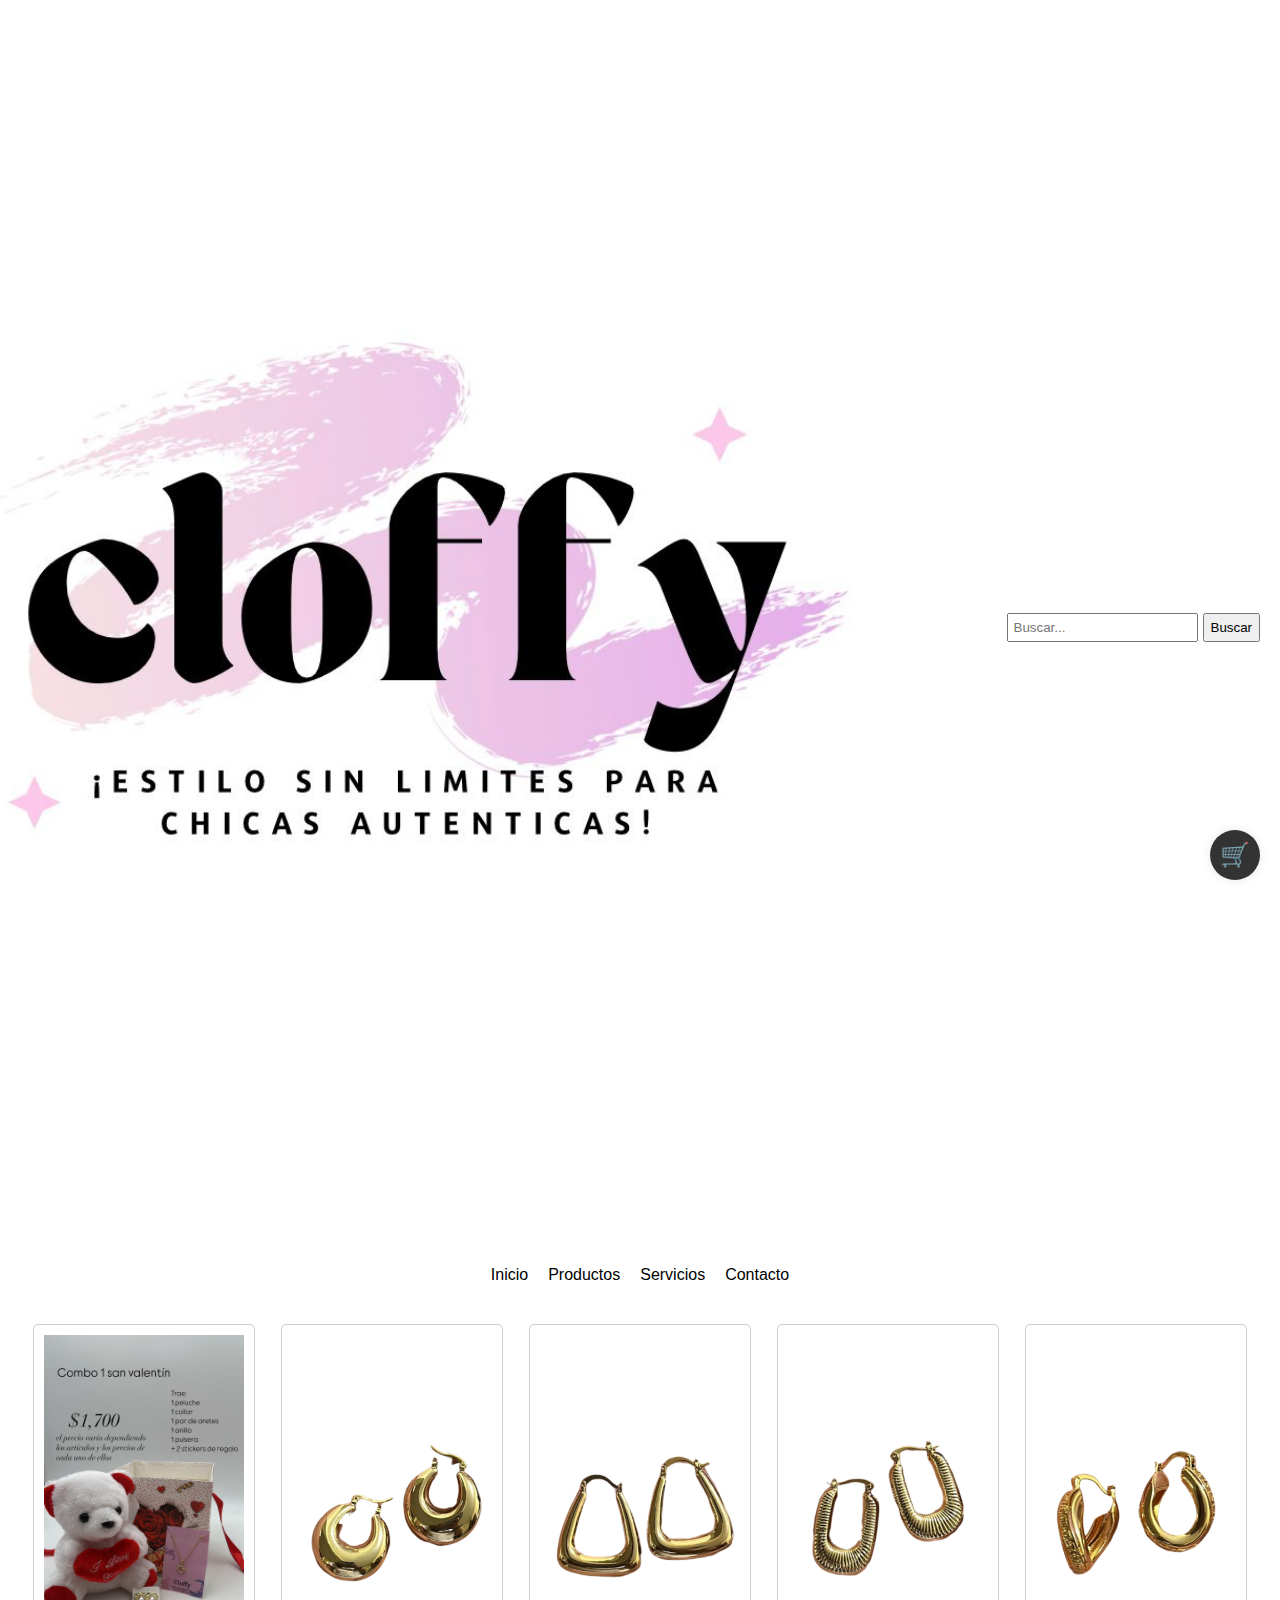
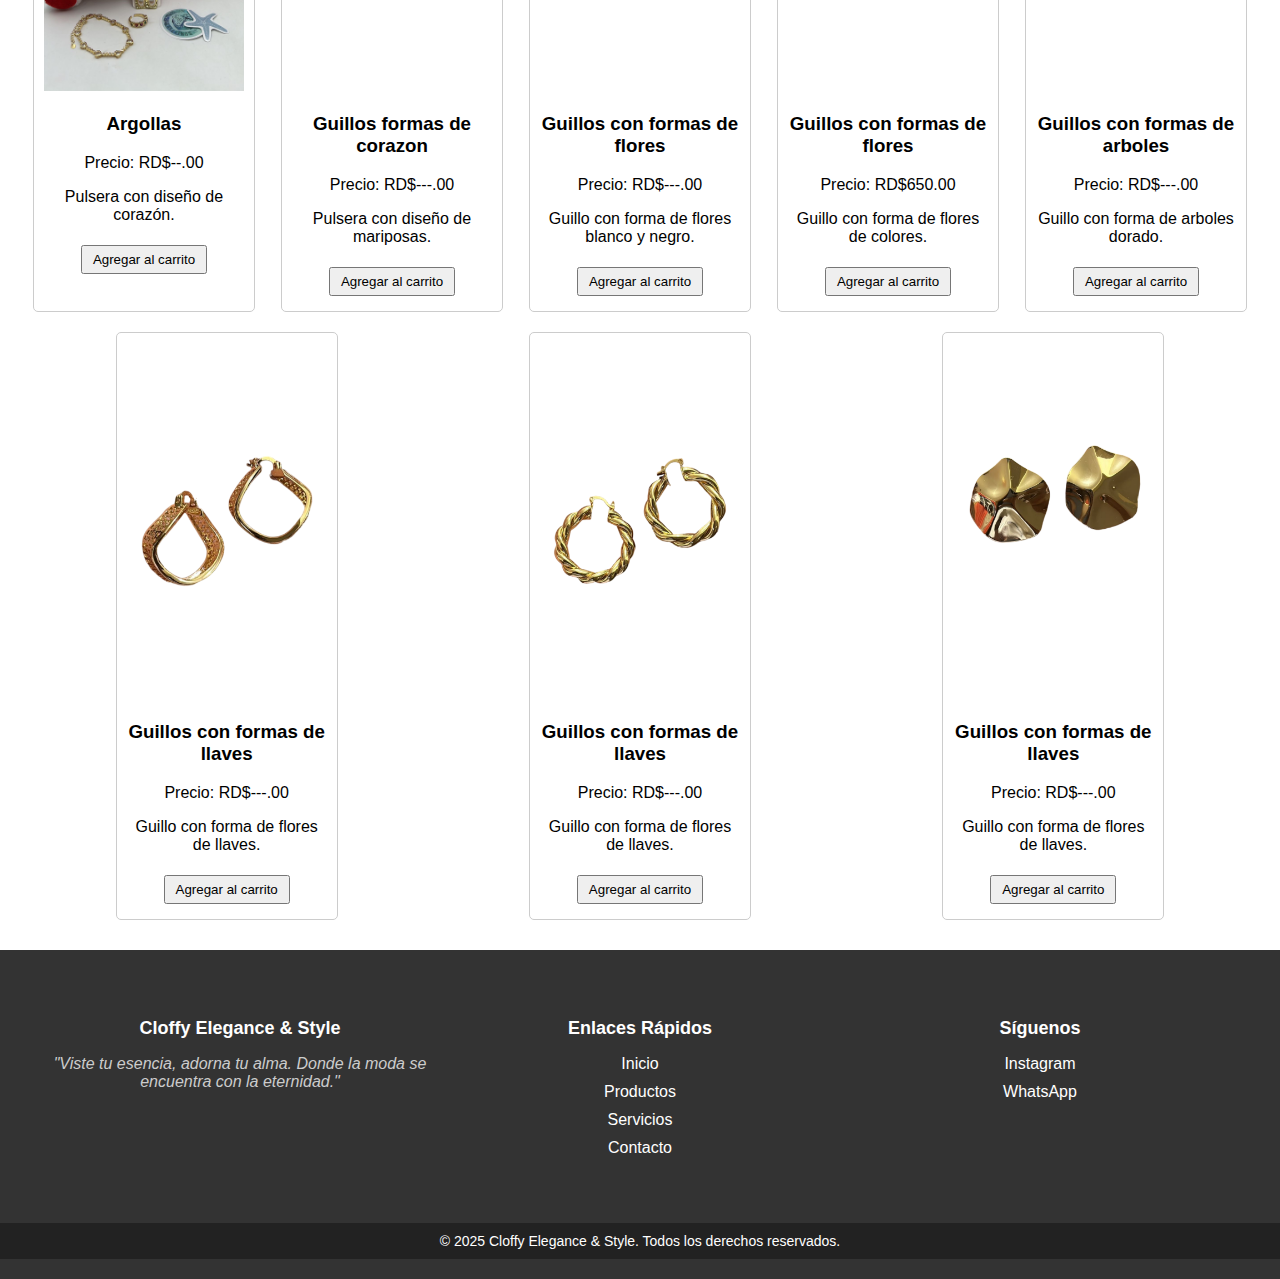
<file: Combos.html>
<!DOCTYPE html>
<html lang="es">
<head>
    <meta charset="UTF-8">
    <meta name="viewport" content="width=device-width, initial-scale=1.0">
    <title>Tienda Online/Cloffy.rd</title>
    <link rel="stylesheet" href="CSS/Css.css">
</head>
<body>
    <header>
        <div class="logo">

<img src="IMG/Logo.jpeg" style="width:125%; height: 120%; margin-left: -23%;">

        </div>
        <div class="search-bar">
            <input type="text" id="searchInput" placeholder="Buscar...">
            <button onclick="searchProducts()">Buscar</button>
        </div>
    </header>

    <nav>
        <div class="nav-container">
            <ul>
                <li><a href="index.html">Inicio</a></li>
                <li><a href="Productos.html">Productos</a></li>
                <li class="dropdown">
                    <a href="#">Servicios</a>
                    <ul class="dropdown-content">
                        <li><a href="https://wa.me/18292685367?text=Me%20interesa%20comprar%20algo%20que%20vi%20en%20su%20catalogo">WhatsApp</a></li>
                        <li><a href="https://www.instagram.com/cloffy.rd?igsh=NHowMG9nczYyeThj">Instagram</a></li>
                    </ul>
                </li>
                <li><a href="https://wa.me/18292685367?text=Me%20interesa%20comprar%20algo%20que%20vi%20en%20su%20catalogo">Contacto</a></li>
            </ul>
        </div>
    </nav>

     <!-- Carrito de compras -->
     <div class="cart-display" id="cartDisplay">
        <h2>Carrito de Compras</h2>
        <ul id="cartItems">
            <!-- Aquí se mostrarán los artículos agregados al carrito -->
        </ul>
        <p>Total: $<span id="totalAmount">0.00</span></p>
        <button onclick="clearCart()">Vaciar Carrito</button>
    </div>

    <!-- Botón flotante del carrito -->
    <button class="floating-cart" onclick="toggleCart()">🛒</button>
    <main id="productContainer">
        <div class="card" data-name="Pulseras para chicas Corazon" data-price="000">
            <img src="IMG/Combos/1.jpeg" alt="Pulceras para chicas">
            <h3>Argollas</h3>
            <p>Precio: RD$--.00</p>
            <p>Pulsera con diseño de corazón.</p>
            <button onclick="addToCart('Pulsera para chicas corazon', 555)">Agregar al carrito</button>
        </div>
        <div class="card" data-name="Pulceras para chicas mariposas" data-price="000">
            <img src="IMG/Argollas/3.png" alt="Producto 2">
            <h3>Guillos formas de corazon</h3>
            <p>Precio: RD$---.00</p>
            <p>Pulsera con diseño de mariposas.</p>
            <button onclick="addToCart('Pulsera para chicas mariposa', 550)">Agregar al carrito</button>
        </div>

        <div class="card" data-name="Pulceras para chica trevol" data-price="000">
            <img src="IMG/Argollas/4.png" alt="Producto 2">
            <h3>Guillos con formas de flores</h3>
            <p>Precio: RD$---.00</p>
            <p>Guillo con forma de flores blanco y negro.</p>
            <button onclick="addToCart('Pulsera para chicas trevol', 650)">Agregar al carrito</button>
        </div>

        <div class="card" data-name="Pulceras para chica trevol" data-price="650">
            <img src="IMG/Argollas/5.png" alt="Producto 2">
            <h3>Guillos con formas de flores</h3>
            <p>Precio: RD$650.00</p>
            <p>Guillo con forma de flores de colores.</p>
            <button onclick="addToCart('Pulsera para chicas trevol negro', 650)">Agregar al carrito</button>
        </div>

        <div class="card" data-name="Pulceras para chica trevol" data-price="650">
            <img src="IMG/Argollas/6.png" alt="Producto 2">
            <h3>Guillos con formas de arboles</h3>
            <p>Precio: RD$---.00</p>
            <p>Guillo con forma de arboles dorado.</p>
            <button onclick="addToCart('Pulsera para chicas trevol negro', 650)">Agregar al carrito</button>
        </div>

        <div class="card" data-name="Pulceras para chica trevol" data-price="650">
            <img src="IMG/Argollas/7.png" alt="Producto 2">
            <h3>Guillos con formas de llaves</h3>
            <p>Precio: RD$---.00</p>
            <p>Guillo con forma de flores de llaves.</p>
            <button onclick="addToCart('Pulsera para chicas trevol negro', 650)">Agregar al carrito</button>
        </div>

        <div class="card" data-name="Pulceras para chica trevol" data-price="650">
            <img src="IMG/Argollas/8.png" alt="Producto 2">
            <h3>Guillos con formas de llaves</h3>
            <p>Precio: RD$---.00</p>
            <p>Guillo con forma de flores de llaves.</p>
            <button onclick="addToCart('Pulsera para chicas trevol negro', 650)">Agregar al carrito</button>
        </div>

        <div class="card" data-name="Pulceras para chica trevol" data-price="650">
            <img src="IMG/Argollas/9.png" alt="Producto 2">
            <h3>Guillos con formas de llaves</h3>
            <p>Precio: RD$---.00</p>
            <p>Guillo con forma de flores de llaves.</p>
            <button onclick="addToCart('Pulsera para chicas trevol negro', 650)">Agregar al carrito</button>
        </div>
    </main>

    <script src="JS/JS.JS"></script>

    <footer>
        <div class="footer-content">
            <div class="footer-section about">
                <h3>Cloffy Elegance & Style</h3>
                <p class="slogan">"Viste tu esencia, adorna tu alma. Donde la moda se encuentra con la eternidad."</p>
            </div>
            <div class="footer-section links">
                <h3>Enlaces Rápidos</h3>
                <ul>
                    <li><a href="index.html">Inicio</a></li>
                    <li><a href="Productos.html">Productos</a></li>
                    <li><a href="https://www.instagram.com/cloffy.rd?igsh=NHowMG9nczYyeThj">Servicios</a></li>
                    <li><a href="https://wa.me/18292685367?text=Me%20interesa%20comprar%20algo%20que%20vi%20en%20su%20catalogo">Contacto</a></li>
                </ul>
            </div>
            <div class="footer-section social">
                <h3>Síguenos</h3>
                <ul>
                    <li><a href="https://www.instagram.com/cloffy.rd?igsh=NHowMG9nczYyeThj" target="_blank">Instagram</a></li>
                    <li><a href="https://wa.me/18292685367?text=Me%20interesa%20comprar%20algo%20que%20vi%20en%20su%20catalogo" target="_blank">WhatsApp</a></li>
                </ul>
            </div>
        </div>
        <div class="footer-bottom">
            <p>&copy; 2025 Cloffy Elegance & Style. Todos los derechos reservados.</p>
        </div>
    </footer>
</body>
</html>
</file>
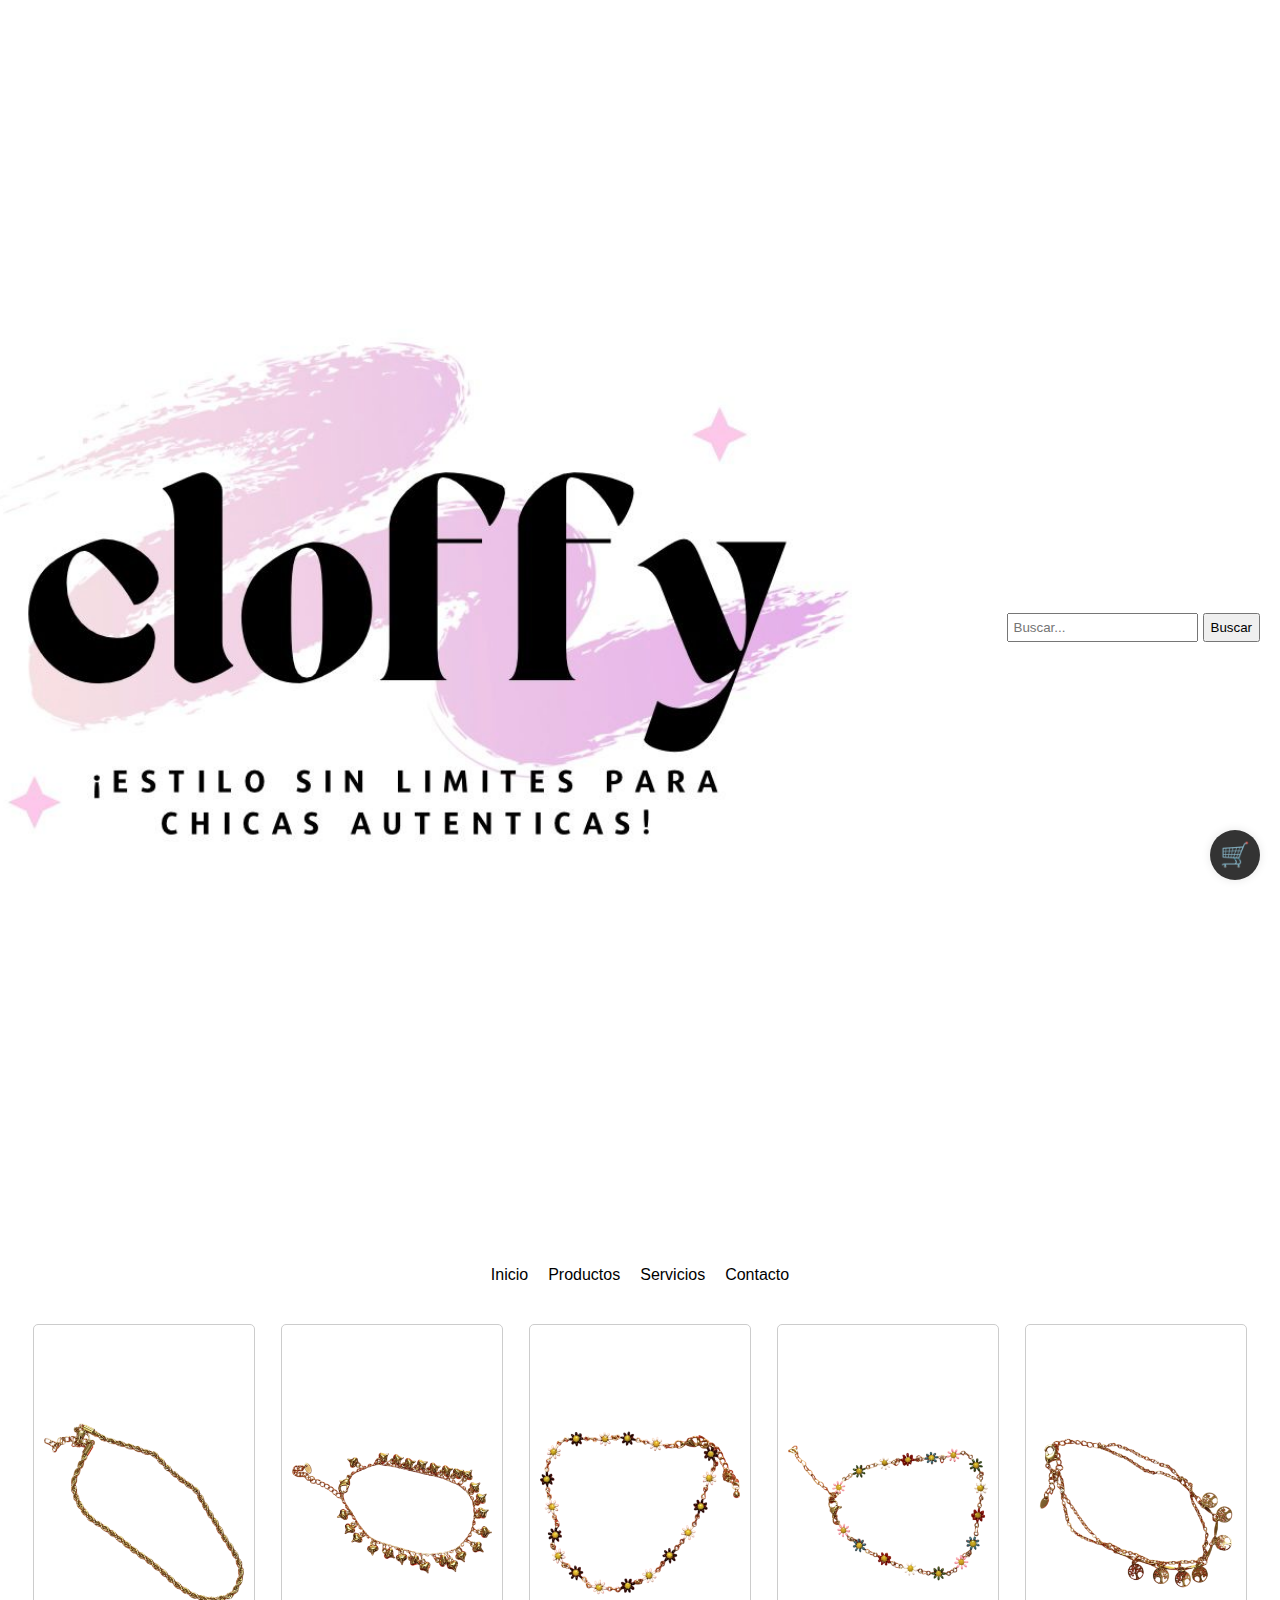
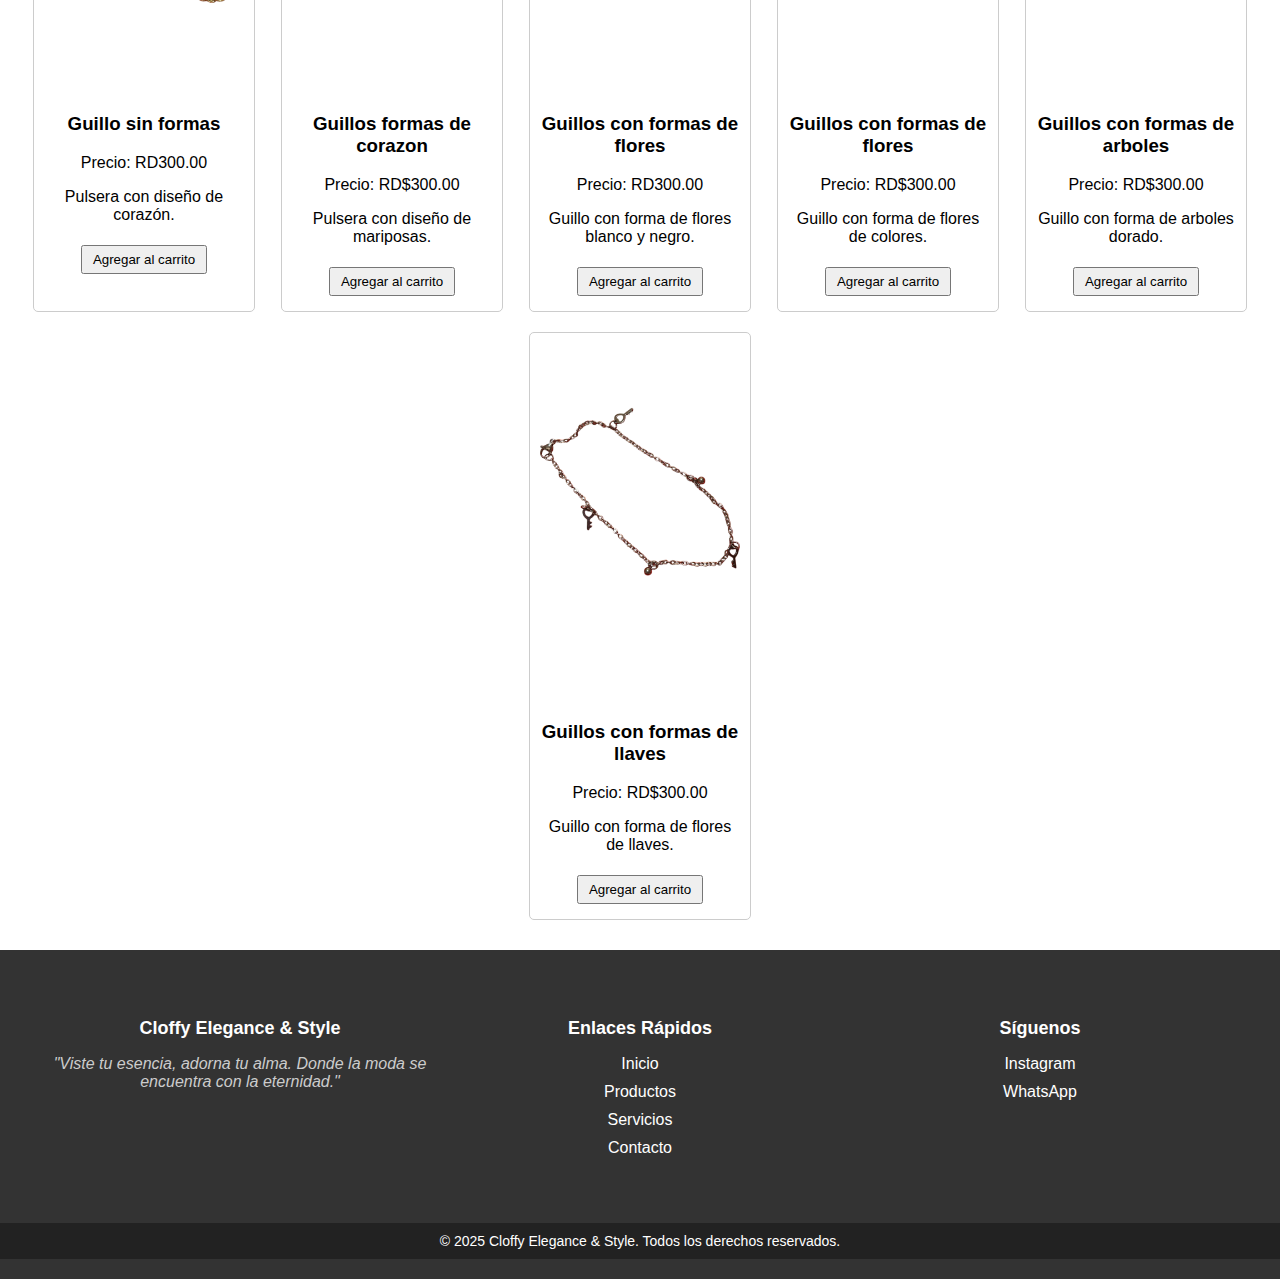
<file: Guillos.html>
<!DOCTYPE html>
<html lang="es">
<head>
    <meta charset="UTF-8">
    <meta name="viewport" content="width=device-width, initial-scale=1.0">
    <title>Tienda Online/Cloffy.rd</title>
    <link rel="stylesheet" href="CSS/Css.css">
</head>
<body>
    <header>
        <div class="logo">

<img src="IMG/Logo.jpeg" style="width:125%; height: 120%; margin-left: -23%;">

        </div>
        <div class="search-bar">
            <input type="text" id="searchInput" placeholder="Buscar...">
            <button onclick="searchProducts()">Buscar</button>
        </div>
    </header>

    <nav>
        <div class="nav-container">
            <ul>
                <li><a href="index.html">Inicio</a></li>
                <li><a href="Productos.html">Productos</a></li>
                <li class="dropdown">
                    <a href="#">Servicios</a>
                    <ul class="dropdown-content">
                        <li><a href="https://wa.me/18292685367?text=Me%20interesa%20comprar%20algo%20que%20vi%20en%20su%20catalogo">WhatsApp</a></li>
                        <li><a href="https://www.instagram.com/cloffy.rd?igsh=NHowMG9nczYyeThj">Instagram</a></li>
                    </ul>
                </li>
                <li><a href="https://wa.me/18292685367?text=Me%20interesa%20comprar%20algo%20que%20vi%20en%20su%20catalogo">Contacto</a></li>
            </ul>
        </div>
    </nav>

     <!-- Carrito de compras -->
     <div class="cart-display" id="cartDisplay">
        <h2>Carrito de Compras</h2>
        <ul id="cartItems">
            <!-- Aquí se mostrarán los artículos agregados al carrito -->
        </ul>
        <p>Total: $<span id="totalAmount">0.00</span></p>
        <button onclick="clearCart()">Vaciar Carrito</button>
    </div>

    <!-- Botón flotante del carrito -->
    <button class="floating-cart" onclick="toggleCart()">🛒</button>
    <main id="productContainer">
        <div class="card" data-name="Guillo sin formas" data-price="300">
            <img src="IMG/Guillos/1.png" alt="Pulceras para chicas">
            <h3>Guillo sin formas</h3>
            <p>Precio: RD300.00</p>
            <p>Pulsera con diseño de corazón.</p>
            <button onclick="addToCart('Guillo sin formas', 300)">Agregar al carrito</button>
        </div>
        <div class="card" data-name="Guillos formas de corazon" data-price="300">
            <img src="IMG/Guillos/2.png" alt="Producto 2">
            <h3>Guillos formas de corazon</h3>
            <p>Precio: RD$300.00</p>
            <p>Pulsera con diseño de mariposas.</p>
            <button onclick="addToCart('GUillo fomras de corazaon', 300)">Agregar al carrito</button>
        </div>

        <div class="card" data-name="Guillos formas de flores" data-price="300">
            <img src="IMG/Guillos/3.png" alt="Producto 2">
            <h3>Guillos con formas de flores</h3>
            <p>Precio: RD300.00</p>
            <p>Guillo con forma de flores blanco y negro.</p>
            <button onclick="addToCart('Guillos con formas de flores', 300)">Agregar al carrito</button>
        </div>

        <div class="card" data-name="Guillo con fomras de flores" data-price="300">
            <img src="IMG/Guillos/4.png" alt="Producto 2">
            <h3>Guillos con formas de flores</h3>
            <p>Precio: RD$300.00</p>
            <p>Guillo con forma de flores de colores.</p>
            <button onclick="addToCart('Guillos con formas de flores', 300)">Agregar al carrito</button>
        </div>

        <div class="card" data-name="Guillos con formas de arboles" data-price="300">
            <img src="IMG/Guillos/5.png" alt="Producto 2">
            <h3>Guillos con formas de arboles</h3>
            <p>Precio: RD$300.00</p>
            <p>Guillo con forma de arboles dorado.</p>
            <button onclick="addToCart('Guillos con fomras de arboles', 300)">Agregar al carrito</button>
        </div>

        <div class="card" data-name="Guillos con formas de llaves" data-price="300">
            <img src="IMG/Guillos/6.png" alt="Producto 2">
            <h3>Guillos con formas de llaves</h3>
            <p>Precio: RD$300.00</p>
            <p>Guillo con forma de flores de llaves.</p>
            <button onclick="addToCart('Guillos con fomras de llaves', 300)">Agregar al carrito</button>
        </div>
    </main>

    <script src="JS/JS.JS"></script>

    <footer>
        <div class="footer-content">
            <div class="footer-section about">
                <h3>Cloffy Elegance & Style</h3>
                <p class="slogan">"Viste tu esencia, adorna tu alma. Donde la moda se encuentra con la eternidad."</p>
            </div>
            <div class="footer-section links">
                <h3>Enlaces Rápidos</h3>
                <ul>
                    <li><a href="index.html">Inicio</a></li>
                    <li><a href="Productos.html">Productos</a></li>
                    <li><a href="https://www.instagram.com/cloffy.rd?igsh=NHowMG9nczYyeThj">Servicios</a></li>
                    <li><a href="https://wa.me/18292685367?text=Me%20interesa%20comprar%20algo%20que%20vi%20en%20su%20catalogo">Contacto</a></li>
                </ul>
            </div>
            <div class="footer-section social">
                <h3>Síguenos</h3>
                <ul>
                    <li><a href="https://www.instagram.com/cloffy.rd?igsh=NHowMG9nczYyeThj" target="_blank">Instagram</a></li>
                    <li><a href="https://wa.me/18292685367?text=Me%20interesa%20comprar%20algo%20que%20vi%20en%20su%20catalogo" target="_blank">WhatsApp</a></li>
                </ul>
            </div>
        </div>
        <div class="footer-bottom">
            <p>&copy; 2025 Cloffy Elegance & Style. Todos los derechos reservados.</p>
        </div>
    </footer>
</body>
</html>
</file>
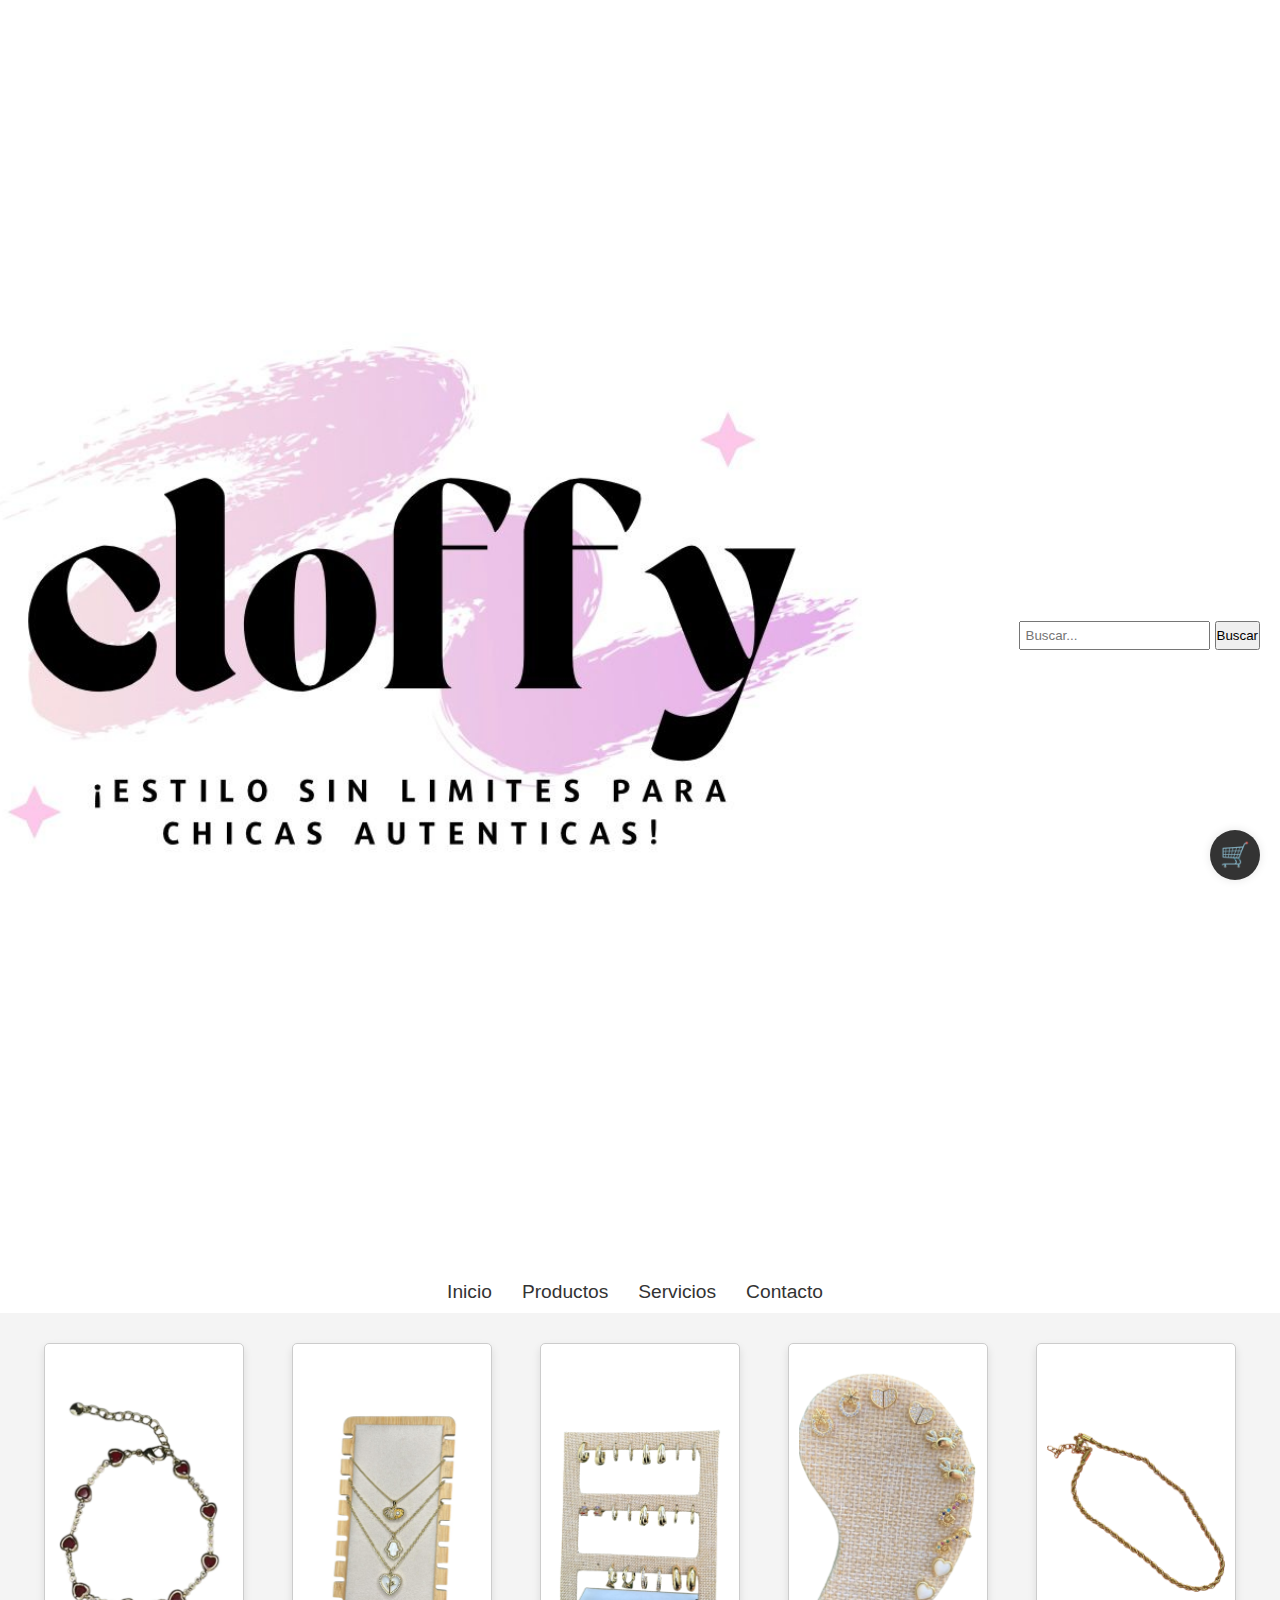
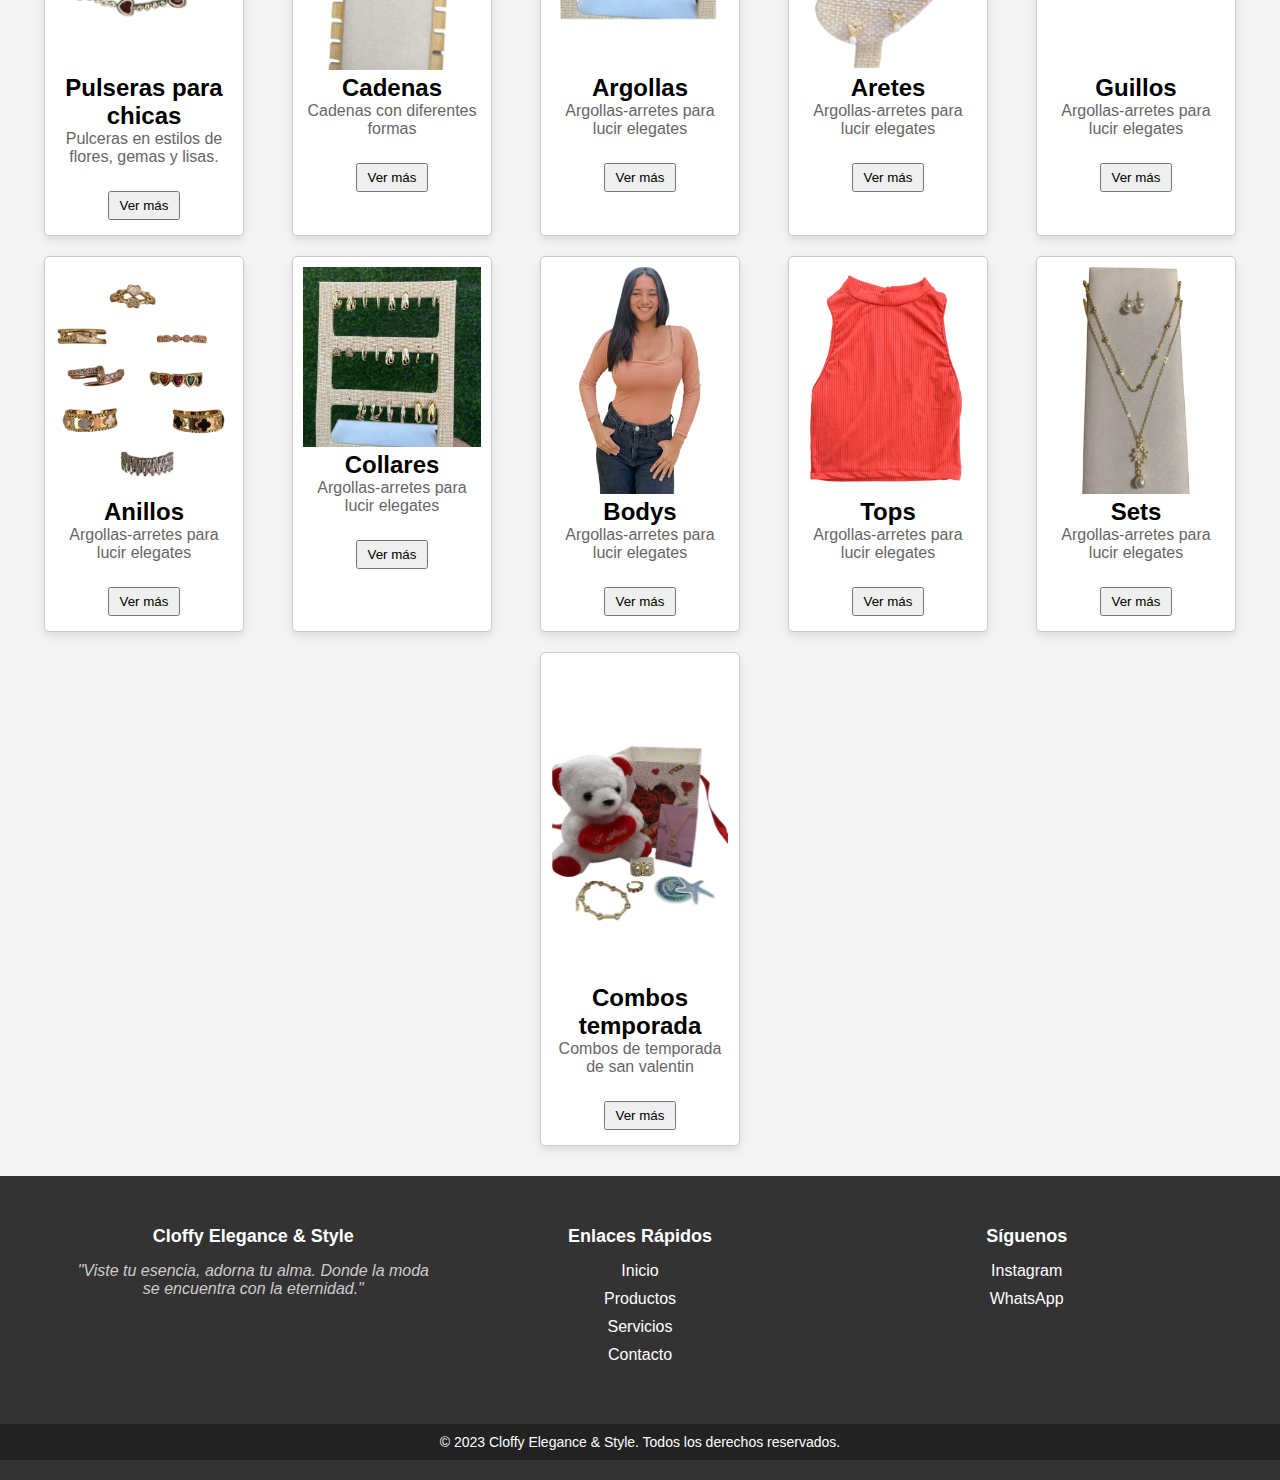
<file: Productos.html>
<!DOCTYPE html>
<html lang="en">
<head>
  <meta charset="UTF-8">
  <meta name="viewport" content="width=device-width, initial-scale=1.0">
  <title>Tienda Online/Cloffy.rd</title>
  <link rel="stylesheet" href="CSS/Card-product.css">
  <link rel="stylesheet" href="CSS/Css.css">
</head>
<body>
    <!-- Header -->
    <header>
        <div class="logo">
            <img src="IMG/Logo.jpeg" style="width:125%; height: 120%; margin-left: -23%;" alt="Cloffy Elegance & Style">
        </div>
        <div class="search-bar">
            <input type="text" id="searchInput" placeholder="Buscar...">
            <button onclick="searchProducts()">Buscar</button>
        </div>

        <div class="cart-display" id="cartDisplay">
            <h2>Carrito de Compras</h2>
            <ul id="cartItems">
                <!-- Aquí se mostrarán los artículos agregados al carrito -->
            </ul>
            <button onclick="clearCart()">Vaciar Carrito</button>
        </div>
    
        <button class="floating-cart" onclick="toggleCart()">🛒</button>
    
    </header>

    <!-- Navbar -->
    <nav>
        <div class="nav-container">
            <ul>
                <li><a href="index.html">Inicio</a></li>
                <li><a href="#">Productos</a></li>
                <li class="dropdown">
                    <a href="#">Servicios</a>
                    <ul class="dropdown-content">
                        <li><a href="https://wa.me/18292685367?text=Me%20interesa%20comprar%20algo%20que%20vi%20en%20su%20catalogo" target="_blank">WhatsApp</a></li>
                        <li><a href="https://www.instagram.com/cloffy.rd?igsh=NHowMG9nczYyeThj">Instagram</a></li>
                    </ul>
                </li>
                <li><a href="#">Contacto</a></li>
            </ul>
        </div>
    </nav>

    <main id="productContainer">
        <div class="card" data-name="Pulceras para chicas">
            <img src="IMG/Pulsera.jpg" alt="Producto 1">
            <h3> Pulseras para chicas</h3>
            <p>Pulceras en estilos de flores, gemas y lisas.</p>
            <a href="Pulseras.html"><button>Ver más</button></a>
        </div>
        <div class="card" data-name="Cadenitas">
            <img src="IMG/Cadenas/1.jpg" alt="Producto 2">
            <h3>Cadenas</h3>
            <p>Cadenas con diferentes formas</p>
            <a href="Cadenas.html"><button>Ver más</button></a>
        </div>

        <div class="card" data-name="Argollas">
            <img src="IMG/Argollas/1.png" alt="Producto 2">
            <h3>Argollas</h3>
            <p>Argollas-arretes para lucir elegates</p>
            <a href="Argollas.html"><button>Ver más</button></a>
        </div>

        <div class="card" data-name="Aretes">
            <img src="IMG/Aretes/1.png" alt="Producto 2">
            <h3>Aretes</h3>
            <p>Argollas-arretes para lucir elegates</p>
            <a href="Aretes.html"><button>Ver más</button></a>
        </div>
        <div class="card" data-name="Guillos">
            <img src="IMG/Guillos/1.png" alt="Producto 2">
            <h3>Guillos</h3>
            <p>Argollas-arretes para lucir elegates</p>
            <a href="Guillos.html"><button>Ver más</button></a>
        </div>
        <div class="card" data-name="Anillos">
            <img src="IMG/Anillos/1.jpg" alt="Producto 2">
            <h3>Anillos</h3>
            <p>Argollas-arretes para lucir elegates</p>
            <a href="Anillos.html"><button>Ver más</button></a>
        </div>
        <div class="card" data-name="Collar">
            <img src="IMG/argollas.jpeg" alt="Producto 2">
            <h3>Collares</h3>
            <p>Argollas-arretes para lucir elegates</p>
            <button onclick="viewMore('Producto 2')">Ver más</button>
        </div>
        <div class="card" data-name="Bodys">
            <img src="IMG/Bodys/1.jpg" alt="Producto 2">
            <h3>Bodys</h3>
            <p>Argollas-arretes para lucir elegates</p>
            <a href="Bodys.html"><button>Ver más</button></a>
        </div>
        <div class="card" data-name="Tops">
            <img src="IMG/Tops/1.jpg" alt="Producto 2">
            <h3>Tops</h3>
            <p>Argollas-arretes para lucir elegates</p>
            <a href="Tops.html"><button>Ver más</button></a>
        </div>
        <div class="card" data-name="Sets">
            <img src="IMG/Sets/1.jpg" alt="Producto 2">
            <h3>Sets</h3>
            <p>Argollas-arretes para lucir elegates</p>
            <a href="Sets.html"><button>Ver más</button></a>
        </div>
        <div class="card" data-name="Combos temporada">
            <img src="IMG/Combos/1.png" alt="Producto 2">
            <h3>Combos temporada</h3>
            <p>Combos de temporada de san valentin  </p>
            <a href="Combos.html"><button>Ver más</button></a>
        </div>
        
        <!-- Agrega más cards según sea necesario -->
    </main>

    <script src="JS/JS.JS"></script>


    <!-- Footer -->
    <footer>
        <div class="footer-content">
            <div class="footer-section about">
                <h3>Cloffy Elegance & Style</h3>
                <p class="slogan">"Viste tu esencia, adorna tu alma. Donde la moda se encuentra con la eternidad."</p>
            </div>
            <div class="footer-section links">
                <h3>Enlaces Rápidos</h3>
                <ul>
                    <li><a href="index.html">Inicio</a></li>
                    <li><a href="Productos.html">Productos</a></li>
                    <li><a href="https://www.instagram.com/cloffy.rd?igsh=NHowMG9nczYyeThj">Servicios</a></li>
                    <li><a href="https://wa.me/18292685367?text=I'm%20interested%20in%20your%20car%20for%20sale">Contacto</a></li>
                </ul>
            </div>
            <div class="footer-section social">
                <h3>Síguenos</h3>
                <ul>
                    <li><a href="https://www.instagram.com/cloffy.rd?igsh=NHowMG9nczYyeThj" target="_blank">Instagram</a></li>
                    <li><a href="https://wa.me/18292685367?text=Me%20interesa%20comprar%20algo%20que%20vi%20en%20su%20catalogo" target="_blank">WhatsApp</a></li>
               
                </ul>
            </div>
        </div>
        <div class="footer-bottom">
            <p>&copy; 2023 Cloffy Elegance & Style. Todos los derechos reservados.</p>
        </div>
    </footer>
</body>
</html>
</file>
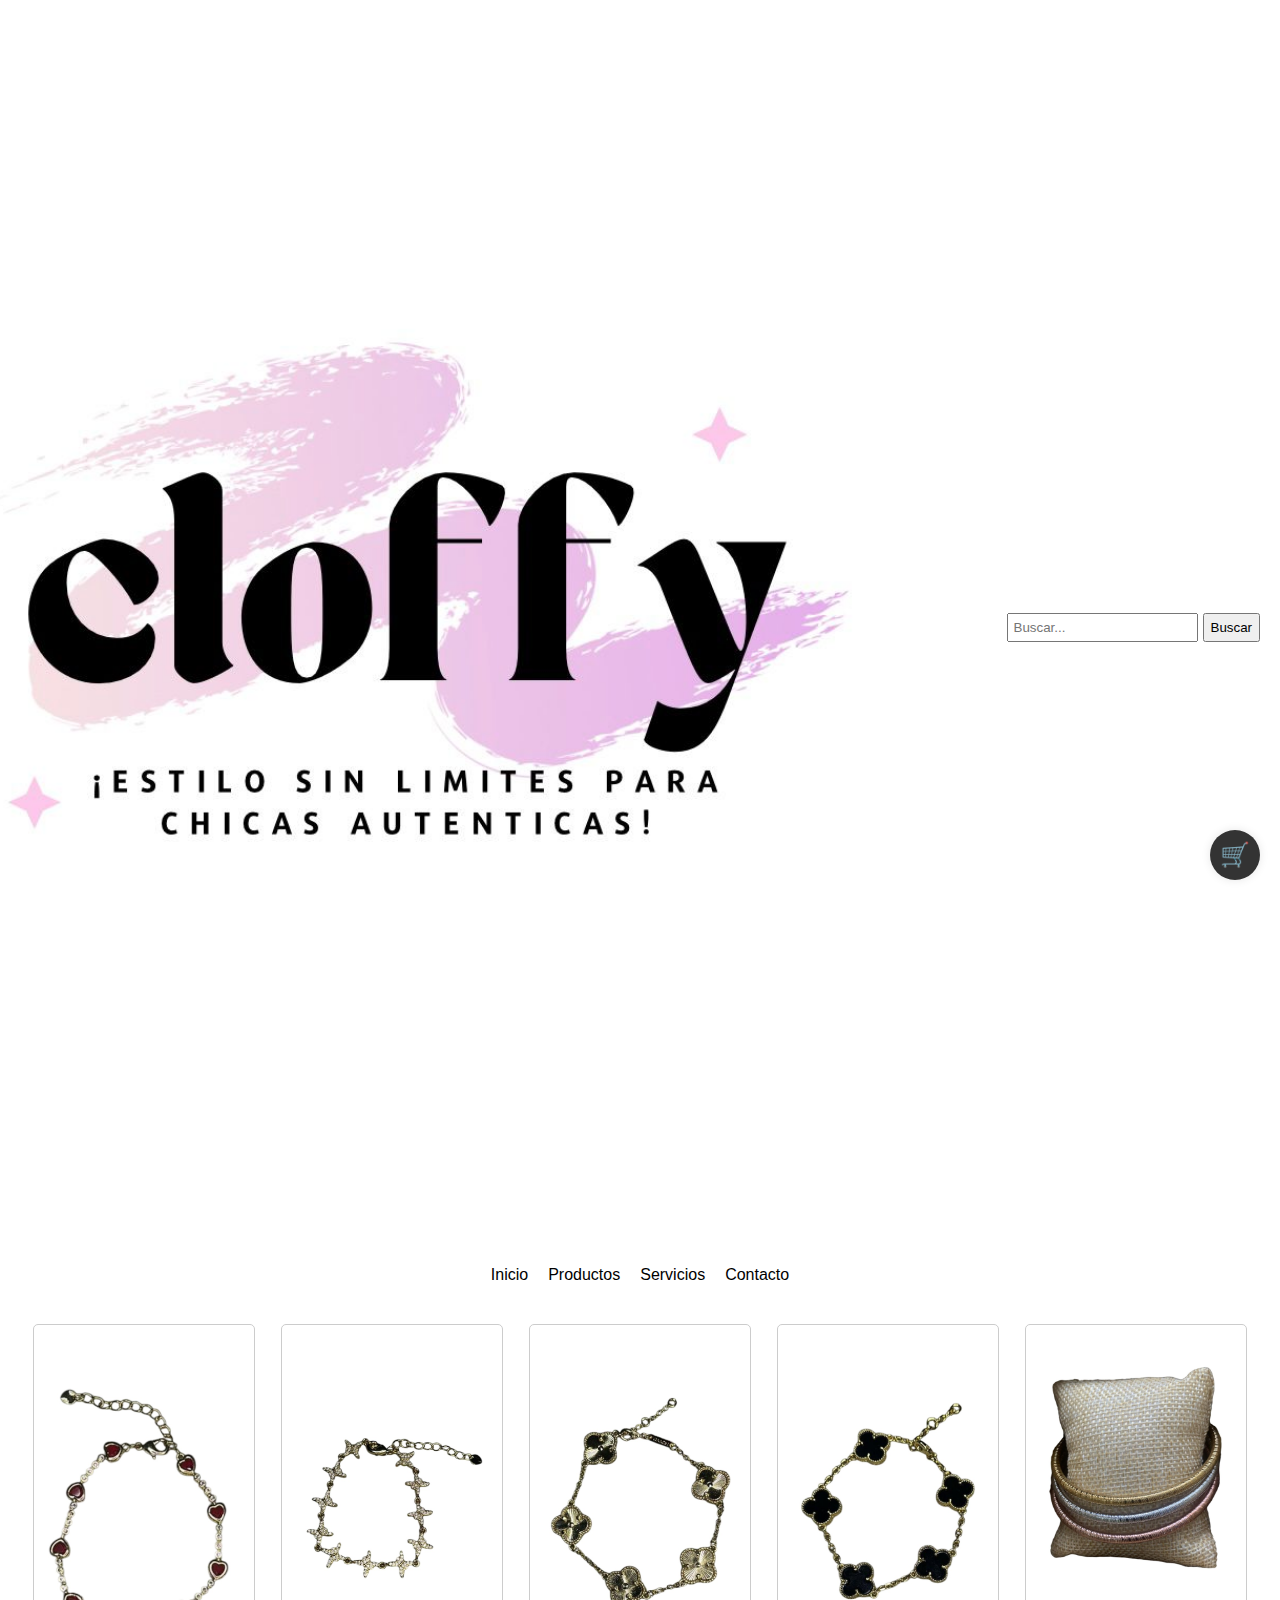
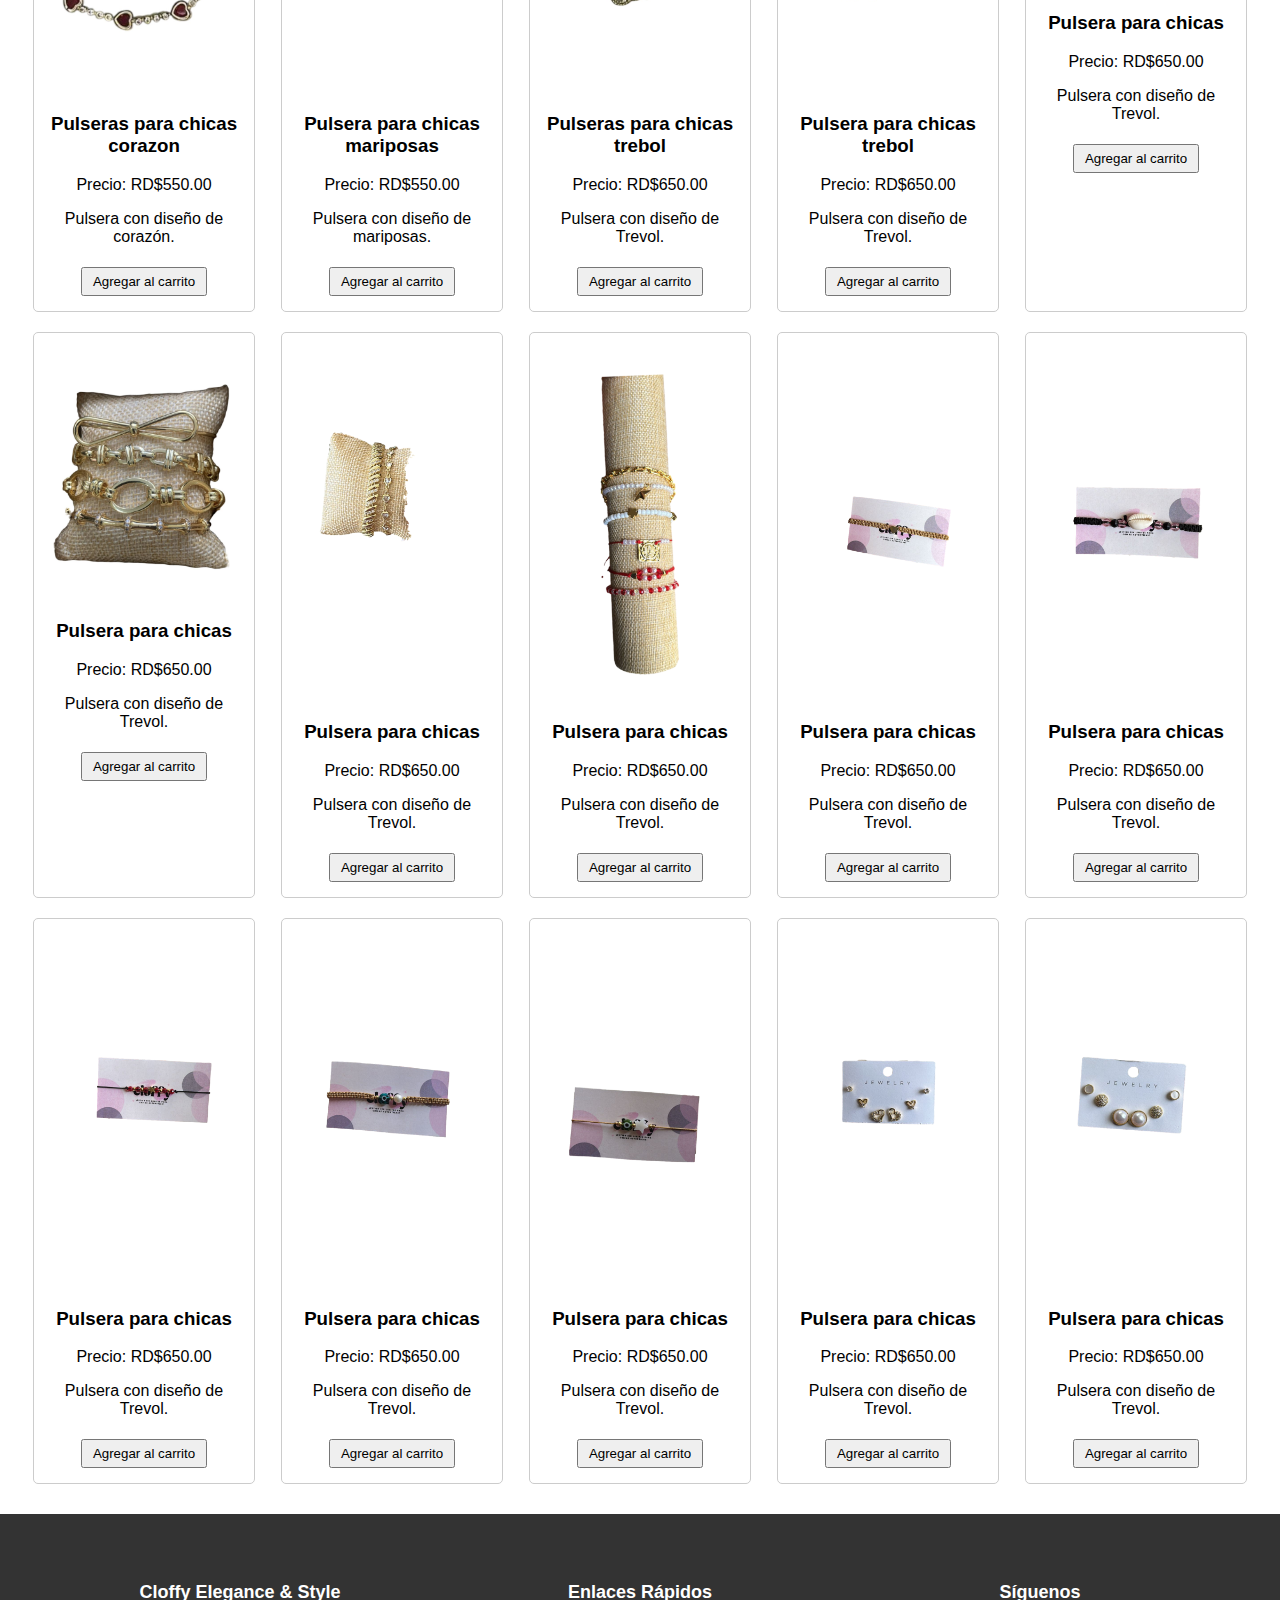
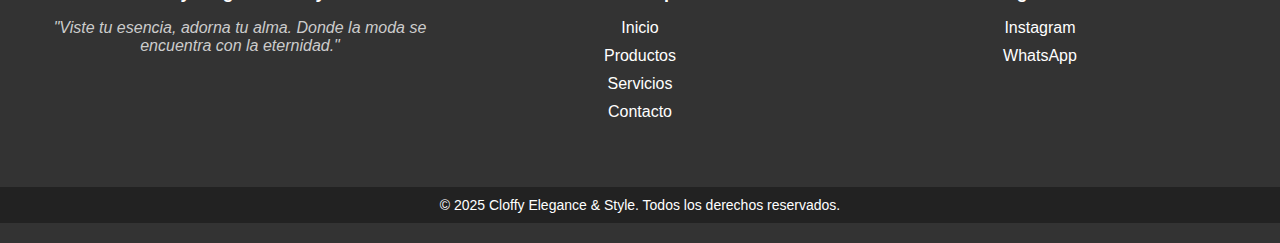
<file: Pulseras.html>
<!DOCTYPE html>
<html lang="es">
<head>
    <meta charset="UTF-8">
    <meta name="viewport" content="width=device-width, initial-scale=1.0">
    <title>Tienda Online/Cloffy.rd</title>
    <link rel="stylesheet" href="CSS/Css.css">
</head>
<body>
    <header>
        <div class="logo">

<img src="IMG/Logo.jpeg" style="width:125%; height: 120%; margin-left: -23%;">

        </div>
        <div class="search-bar">
            <input type="text" id="searchInput" placeholder="Buscar...">
            <button onclick="searchProducts()">Buscar</button>
        </div>
    </header>

    <nav>
        <div class="nav-container">
            <ul>
                <li><a href="index.html">Inicio</a></li>
                <li><a href="Productos.html">Productos</a></li>
                <li class="dropdown">
                    <a href="#">Servicios</a>
                    <ul class="dropdown-content">
                        <li><a href="https://wa.me/18292685367?text=Me%20interesa%20comprar%20algo%20que%20vi%20en%20su%20catalogo">WhatsApp</a></li>
                        <li><a href="https://www.instagram.com/cloffy.rd?igsh=NHowMG9nczYyeThj">Instagram</a></li>
                    </ul>
                </li>
                <li><a href="https://wa.me/18292685367?text=Me%20interesa%20comprar%20algo%20que%20vi%20en%20su%20catalogo">Contacto</a></li>
            </ul>
        </div>
    </nav>

     <!-- Carrito de compras -->
     <div class="cart-display" id="cartDisplay">
        <h2>Carrito de Compras</h2>
        <ul id="cartItems">
            <!-- Aquí se mostrarán los artículos agregados al carrito -->
        </ul>
        <p>Total: $<span id="totalAmount">0.00</span></p>
        <button onclick="clearCart()">Vaciar Carrito</button>
    </div>

    <!-- Botón flotante del carrito -->
    <button class="floating-cart" onclick="toggleCart()">🛒</button>
    <main id="productContainer">
        <div class="card" data-name="Pulseras para chicas Corazon" data-price="550">
            <img src="IMG/Pulsera.jpg" alt="Pulceras para chicas">
            <h3>Pulseras para chicas corazon</h3>
            <p>Precio: RD$550.00</p>
            <p>Pulsera con diseño de corazón.</p>
            <button onclick="addToCart('Pulsera para chicas corazon', 550)">Agregar al carrito</button>
        </div>
        <div class="card" data-name="Pulceras para chicas mariposas" data-price="550">
            <img src="IMG/Pulseras/1.jpg" alt="Producto 2">
            <h3>Pulsera para chicas mariposas</h3>
            <p>Precio: RD$550.00</p>
            <p>Pulsera con diseño de mariposas.</p>
            <button onclick="addToCart('Pulsera para chicas mariposa', 550)">Agregar al carrito</button>
        </div>

        <div class="card" data-name="Pulceras para chica trebol" data-price="650">
            <img src="IMG/Pulseras/2.jpg" alt="Producto 2">
            <h3>Pulseras para chicas trebol</h3>
            <p>Precio: RD$650.00</p>
            <p>Pulsera con diseño de Trevol.</p>
            <button onclick="addToCart('Pulsera para chicas trebol', 650)">Agregar al carrito</button>
        </div>

        <div class="card" data-name="Pulceras para chica trebol" data-price="650">
            <img src="IMG/Pulseras/3.jpg" alt="Producto 2">
            <h3>Pulsera para chicas trebol</h3>
            <p>Precio: RD$650.00</p>
            <p>Pulsera con diseño de Trevol.</p>
            <button onclick="addToCart('Pulsera para chicas trebol negro', 650)">Agregar al carrito</button>
        </div>

        <div class="card" data-name="Pulceras para chica" data-price="650">
            <img src="IMG/Pulseras/4.jpg" alt="Producto 2">
            <h3>Pulsera para chicas</h3>
            <p>Precio: RD$650.00</p>
            <p>Pulsera con diseño de Trevol.</p>
            <button onclick="addToCart('Pulsera para chicas', 650)">Agregar al carrito</button>
        </div>

        <div class="card" data-name="Pulceras para chica" data-price="650">
            <img src="IMG/Pulseras/5.jpg" alt="Producto 2">
            <h3>Pulsera para chicas</h3>
            <p>Precio: RD$650.00</p>
            <p>Pulsera con diseño de Trevol.</p>
            <button onclick="addToCart('Pulsera para chicas', 650)">Agregar al carrito</button>
        </div>

        <div class="card" data-name="Pulceras para chica" data-price="650">
            <img src="IMG/Pulseras/8.png" alt="Producto 2">
            <h3>Pulsera para chicas</h3>
            <p>Precio: RD$650.00</p>
            <p>Pulsera con diseño de Trevol.</p>
            <button onclick="addToCart('Pulsera para chicas', 650)">Agregar al carrito</button>
        </div>

        <div class="card" data-name="Pulceras para chica" data-price="650">
            <img src="IMG/Pulseras/9.png" alt="Producto 2">
            <h3>Pulsera para chicas</h3>
            <p>Precio: RD$650.00</p>
            <p>Pulsera con diseño de Trevol.</p>
            <button onclick="addToCart('Pulsera para chicas', 650)">Agregar al carrito</button>
        </div>

        <div class="card" data-name="Pulceras para chica" data-price="650">
            <img src="IMG/Pulseras/10.png" alt="Producto 2">
            <h3>Pulsera para chicas</h3>
            <p>Precio: RD$650.00</p>
            <p>Pulsera con diseño de Trevol.</p>
            <button onclick="addToCart('Pulsera para chicas', 650)">Agregar al carrito</button>
        </div>

        <div class="card" data-name="Pulceras para chica" data-price="650">
            <img src="IMG/Pulseras/11.png" alt="Producto 2">
            <h3>Pulsera para chicas</h3>
            <p>Precio: RD$650.00</p>
            <p>Pulsera con diseño de Trevol.</p>
            <button onclick="addToCart('Pulsera para chicas', 650)">Agregar al carrito</button>
        </div>

        <div class="card" data-name="Pulceras para chica" data-price="650">
            <img src="IMG/Pulseras/12.png" alt="Producto 2">
            <h3>Pulsera para chicas</h3>
            <p>Precio: RD$650.00</p>
            <p>Pulsera con diseño de Trevol.</p>
            <button onclick="addToCart('Pulsera para chicas', 650)">Agregar al carrito</button>
        </div>

        <div class="card" data-name="Pulceras para chica" data-price="650">
            <img src="IMG/Pulseras/13.png" alt="Producto 2">
            <h3>Pulsera para chicas</h3>
            <p>Precio: RD$650.00</p>
            <p>Pulsera con diseño de Trevol.</p>
            <button onclick="addToCart('Pulsera para chicas', 650)">Agregar al carrito</button>
        </div>

        <div class="card" data-name="Pulceras para chica" data-price="650">
            <img src="IMG/Pulseras/14.png" alt="Producto 2">
            <h3>Pulsera para chicas</h3>
            <p>Precio: RD$650.00</p>
            <p>Pulsera con diseño de Trevol.</p>
            <button onclick="addToCart('Pulsera para chicas', 650)">Agregar al carrito</button>
        </div>

        <div class="card" data-name="Pulceras para chica" data-price="650">
            <img src="IMG/Pulseras/15.png" alt="Producto 2">
            <h3>Pulsera para chicas</h3>
            <p>Precio: RD$650.00</p>
            <p>Pulsera con diseño de Trevol.</p>
            <button onclick="addToCart('Pulsera para chicas', 650)">Agregar al carrito</button>
        </div>

        <div class="card" data-name="Pulceras para chica" data-price="650">
            <img src="IMG/Pulseras/16.png" alt="Producto 2">
            <h3>Pulsera para chicas</h3>
            <p>Precio: RD$650.00</p>
            <p>Pulsera con diseño de Trevol.</p>
            <button onclick="addToCart('Pulsera para chicas', 650)">Agregar al carrito</button>
        </div>
    </main>

    <script src="JS/JS.JS"></script>

    <footer>
        <div class="footer-content">
            <div class="footer-section about">
                <h3>Cloffy Elegance & Style</h3>
                <p class="slogan">"Viste tu esencia, adorna tu alma. Donde la moda se encuentra con la eternidad."</p>
            </div>
            <div class="footer-section links">
                <h3>Enlaces Rápidos</h3>
                <ul>
                    <li><a href="index.html">Inicio</a></li>
                    <li><a href="Productos.html">Productos</a></li>
                    <li><a href="https://www.instagram.com/cloffy.rd?igsh=NHowMG9nczYyeThj">Servicios</a></li>
                    <li><a href="https://wa.me/18292685367?text=Me%20interesa%20comprar%20algo%20que%20vi%20en%20su%20catalogo">Contacto</a></li>
                </ul>
            </div>
            <div class="footer-section social">
                <h3>Síguenos</h3>
                <ul>
                    <li><a href="https://www.instagram.com/cloffy.rd?igsh=NHowMG9nczYyeThj" target="_blank">Instagram</a></li>
                    <li><a href="https://wa.me/18292685367?text=Me%20interesa%20comprar%20algo%20que%20vi%20en%20su%20catalogo" target="_blank">WhatsApp</a></li>
                </ul>
            </div>
        </div>
        <div class="footer-bottom">
            <p>&copy; 2025 Cloffy Elegance & Style. Todos los derechos reservados.</p>
        </div>
    </footer>
</body>
</html>
</file>
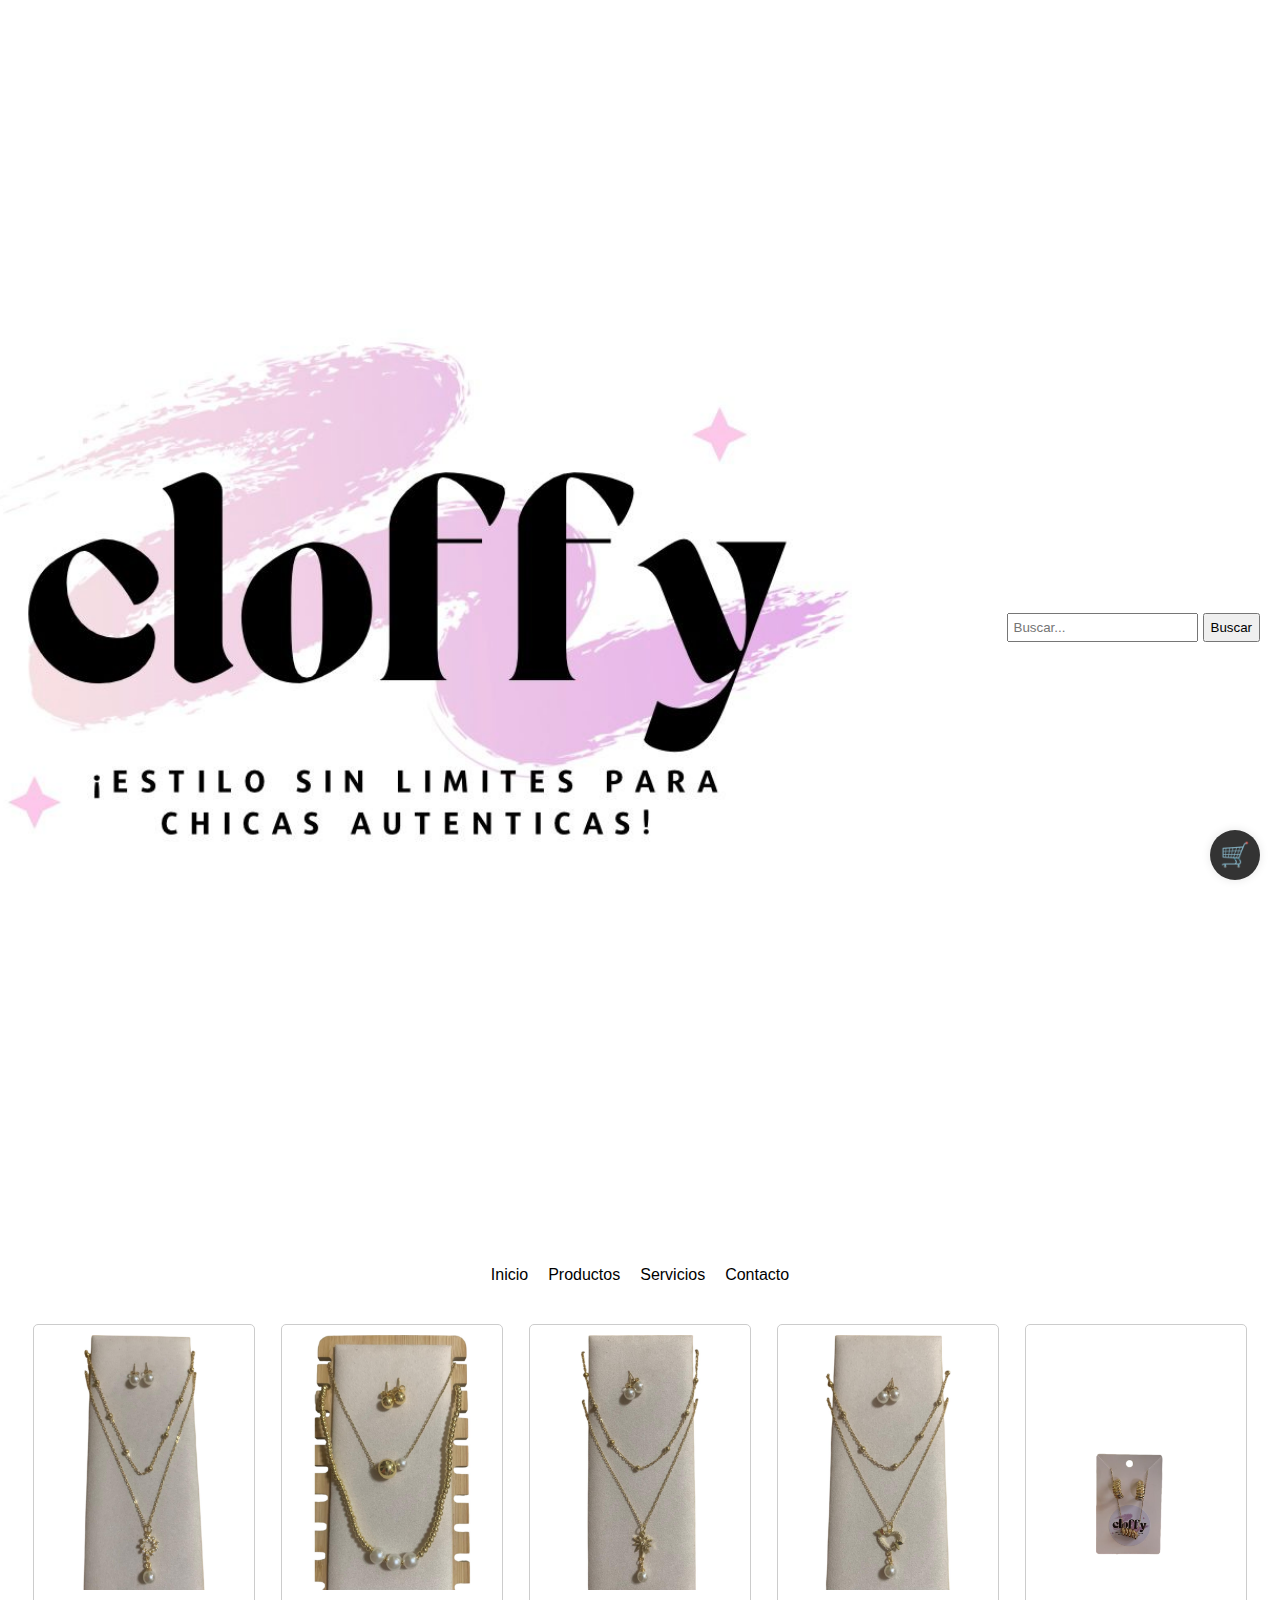
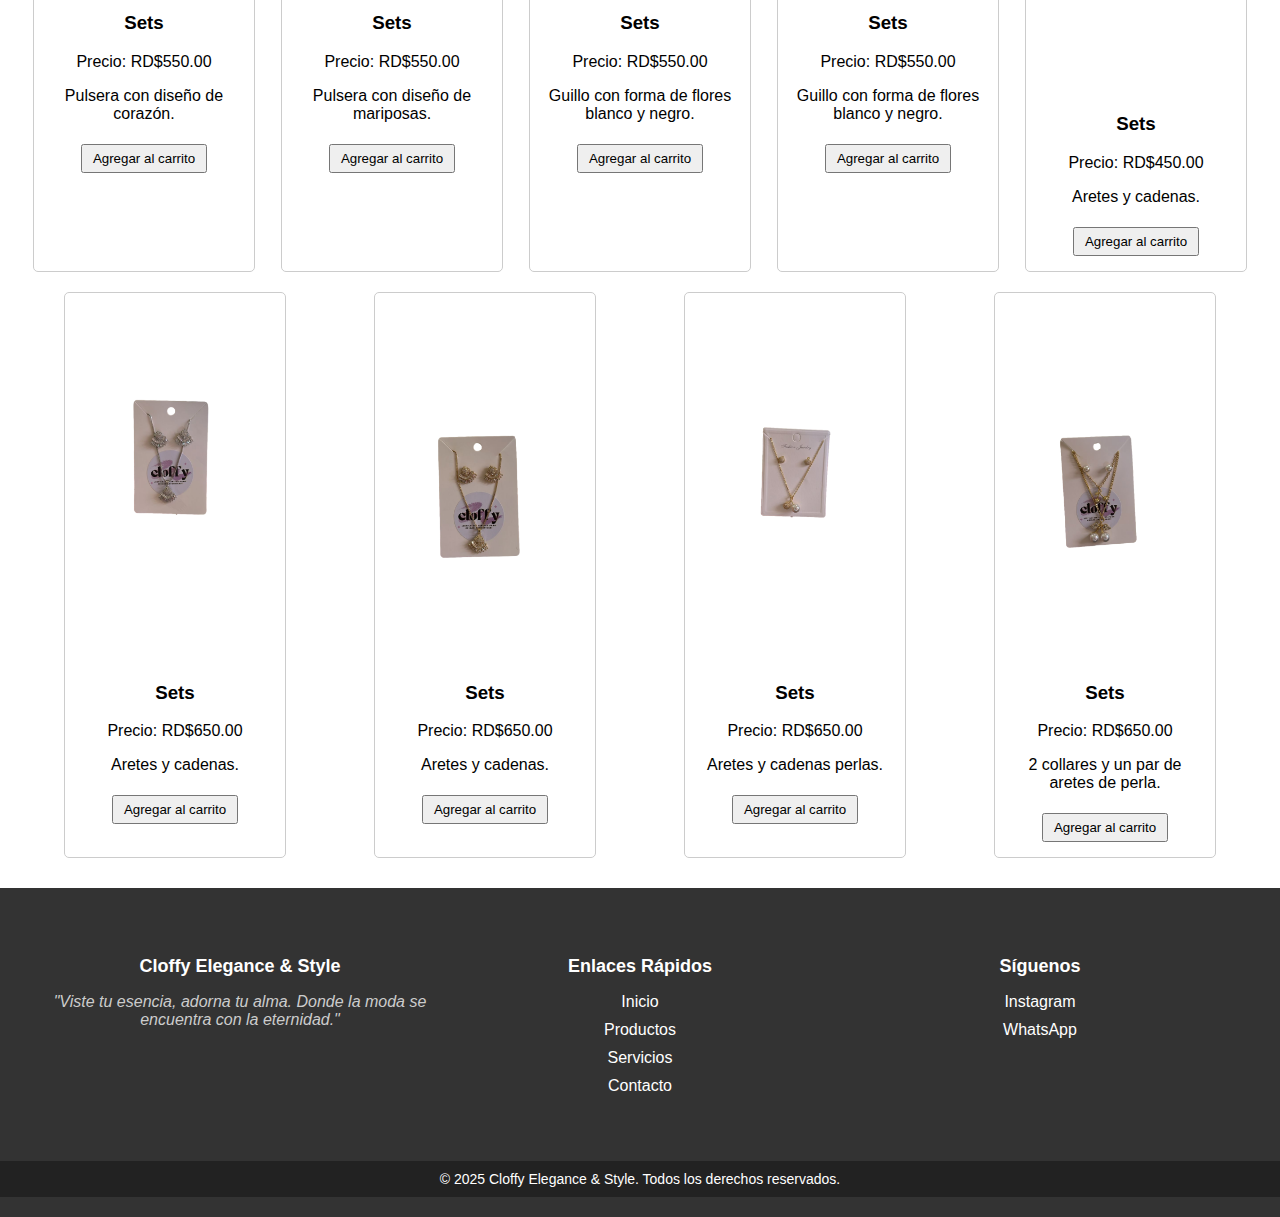
<file: Sets.html>
<!DOCTYPE html>
<html lang="es">
<head>
    <meta charset="UTF-8">
    <meta name="viewport" content="width=device-width, initial-scale=1.0">
    <title>Tienda Online/Cloffy.rd</title>
    <link rel="stylesheet" href="CSS/Css.css">
</head>
<body>
    <header>
        <div class="logo">

<img src="IMG/Logo.jpeg" style="width:125%; height: 120%; margin-left: -23%;">

        </div>
        <div class="search-bar">
            <input type="text" id="searchInput" placeholder="Buscar...">
            <button onclick="searchProducts()">Buscar</button>
        </div>
    </header>

    <nav>
        <div class="nav-container">
            <ul>
                <li><a href="index.html">Inicio</a></li>
                <li><a href="Productos.html">Productos</a></li>
                <li class="dropdown">
                    <a href="#">Servicios</a>
                    <ul class="dropdown-content">
                        <li><a href="https://wa.me/18292685367?text=Me%20interesa%20comprar%20algo%20que%20vi%20en%20su%20catalogo">WhatsApp</a></li>
                        <li><a href="https://www.instagram.com/cloffy.rd?igsh=NHowMG9nczYyeThj">Instagram</a></li>
                    </ul>
                </li>
                <li><a href="https://wa.me/18292685367?text=Me%20interesa%20comprar%20algo%20que%20vi%20en%20su%20catalogo">Contacto</a></li>
            </ul>
        </div>
    </nav>

     <!-- Carrito de compras -->
     <div class="cart-display" id="cartDisplay">
        <h2>Carrito de Compras</h2>
        <ul id="cartItems">
            <!-- Aquí se mostrarán los artículos agregados al carrito -->
        </ul>
        <p>Total: $<span id="totalAmount">0.00</span></p>
        <button onclick="clearCart()">Vaciar Carrito</button>
    </div>

    <!-- Botón flotante del carrito -->
    <button class="floating-cart" onclick="toggleCart()">🛒</button>
    <main id="productContainer">
        <div class="card" data-name="Sets" data-price="550">
            <img src="IMG/Sets/1.jpg" alt="Pulceras para chicas">
            <h3>Sets</h3>
            <p>Precio: RD$550.00</p>
            <p>Pulsera con diseño de corazón.</p>
            <button onclick="addToCart('Sets', 550)">Agregar al carrito</button>
        </div>
        <div class="card" data-name="Sets" data-price="550">
            <img src="IMG/Sets/2.jpg" alt="Producto 2">
            <h3>Sets</h3>
            <p>Precio: RD$550.00</p>
            <p>Pulsera con diseño de mariposas.</p>
            <button onclick="addToCart('sets', 550)">Agregar al carrito</button>
        </div>

        <div class="card" data-name="Set" data-price="550">
            <img src="IMG/Sets/3.jpg" alt="Producto 2">
            <h3>Sets</h3>
            <p>Precio: RD$550.00</p>
            <p>Guillo con forma de flores blanco y negro.</p>
            <button onclick="addToCart('Sets', 550)">Agregar al carrito</button>
        </div>

        <div class="card" data-name="Set" data-price="550">
            <img src="IMG/Sets/4.jpg" alt="Producto 2">
            <h3>Sets</h3>
            <p>Precio: RD$550.00</p>
            <p>Guillo con forma de flores blanco y negro.</p>
            <button onclick="addToCart('Sets', 550)">Agregar al carrito</button>
        </div>

        <div class="card" data-name="Set" data-price="450">
            <img src="IMG/Sets/5.png" alt="Producto 2">
            <h3>Sets</h3>
            <p>Precio: RD$450.00</p>
            <p>Aretes y cadenas.</p>
            <button onclick="addToCart('Sets', 450)">Agregar al carrito</button>
        </div>

        <div class="card" data-name="Set" data-price="650">
            <img src="IMG/Sets/6.png" alt="Producto 2">
            <h3>Sets</h3>
            <p>Precio: RD$650.00</p>
            <p>Aretes y cadenas.</p>
            <button onclick="addToCart('Sets', 650)">Agregar al carrito</button>
        </div>

        <div class="card" data-name="Set" data-price="650">
            <img src="IMG/Sets/7.png" alt="Producto 2">
            <h3>Sets</h3>
            <p>Precio: RD$650.00</p>
            <p>Aretes y cadenas.</p>
            <button onclick="addToCart('Sets', 650)">Agregar al carrito</button>
        </div>

        <div class="card" data-name="Set" data-price="650">
            <img src="IMG/Sets/8.png" alt="Producto 2">
            <h3>Sets</h3>
            <p>Precio: RD$650.00</p>
            <p>Aretes y cadenas perlas.</p>
            <button onclick="addToCart('Sets', 650)">Agregar al carrito</button>
        </div>

        <div class="card" data-name="Set" data-price="650">
            <img src="IMG/Sets/9.png" alt="Producto 2">
            <h3>Sets</h3>
            <p>Precio: RD$650.00</p>
            <p>2 collares y un par de aretes de perla.</p>
            <button onclick="addToCart('Sets', 650)">Agregar al carrito</button>
        </div>
    </main>

    <script src="JS/JS.JS"></script>

    <footer>
        <div class="footer-content">
            <div class="footer-section about">
                <h3>Cloffy Elegance & Style</h3>
                <p class="slogan">"Viste tu esencia, adorna tu alma. Donde la moda se encuentra con la eternidad."</p>
            </div>
            <div class="footer-section links">
                <h3>Enlaces Rápidos</h3>
                <ul>
                    <li><a href="index.html">Inicio</a></li>
                    <li><a href="Productos.html">Productos</a></li>
                    <li><a href="https://www.instagram.com/cloffy.rd?igsh=NHowMG9nczYyeThj">Servicios</a></li>
                    <li><a href="https://wa.me/18292685367?text=Me%20interesa%20comprar%20algo%20que%20vi%20en%20su%20catalogo">Contacto</a></li>
                </ul>
            </div>
            <div class="footer-section social">
                <h3>Síguenos</h3>
                <ul>
                    <li><a href="https://www.instagram.com/cloffy.rd?igsh=NHowMG9nczYyeThj" target="_blank">Instagram</a></li>
                    <li><a href="https://wa.me/18292685367?text=Me%20interesa%20comprar%20algo%20que%20vi%20en%20su%20catalogo" target="_blank">WhatsApp</a></li>
                </ul>
            </div>
        </div>
        <div class="footer-bottom">
            <p>&copy; 2025 Cloffy Elegance & Style. Todos los derechos reservados.</p>
        </div>
    </footer>
</body>
</html>
</file>
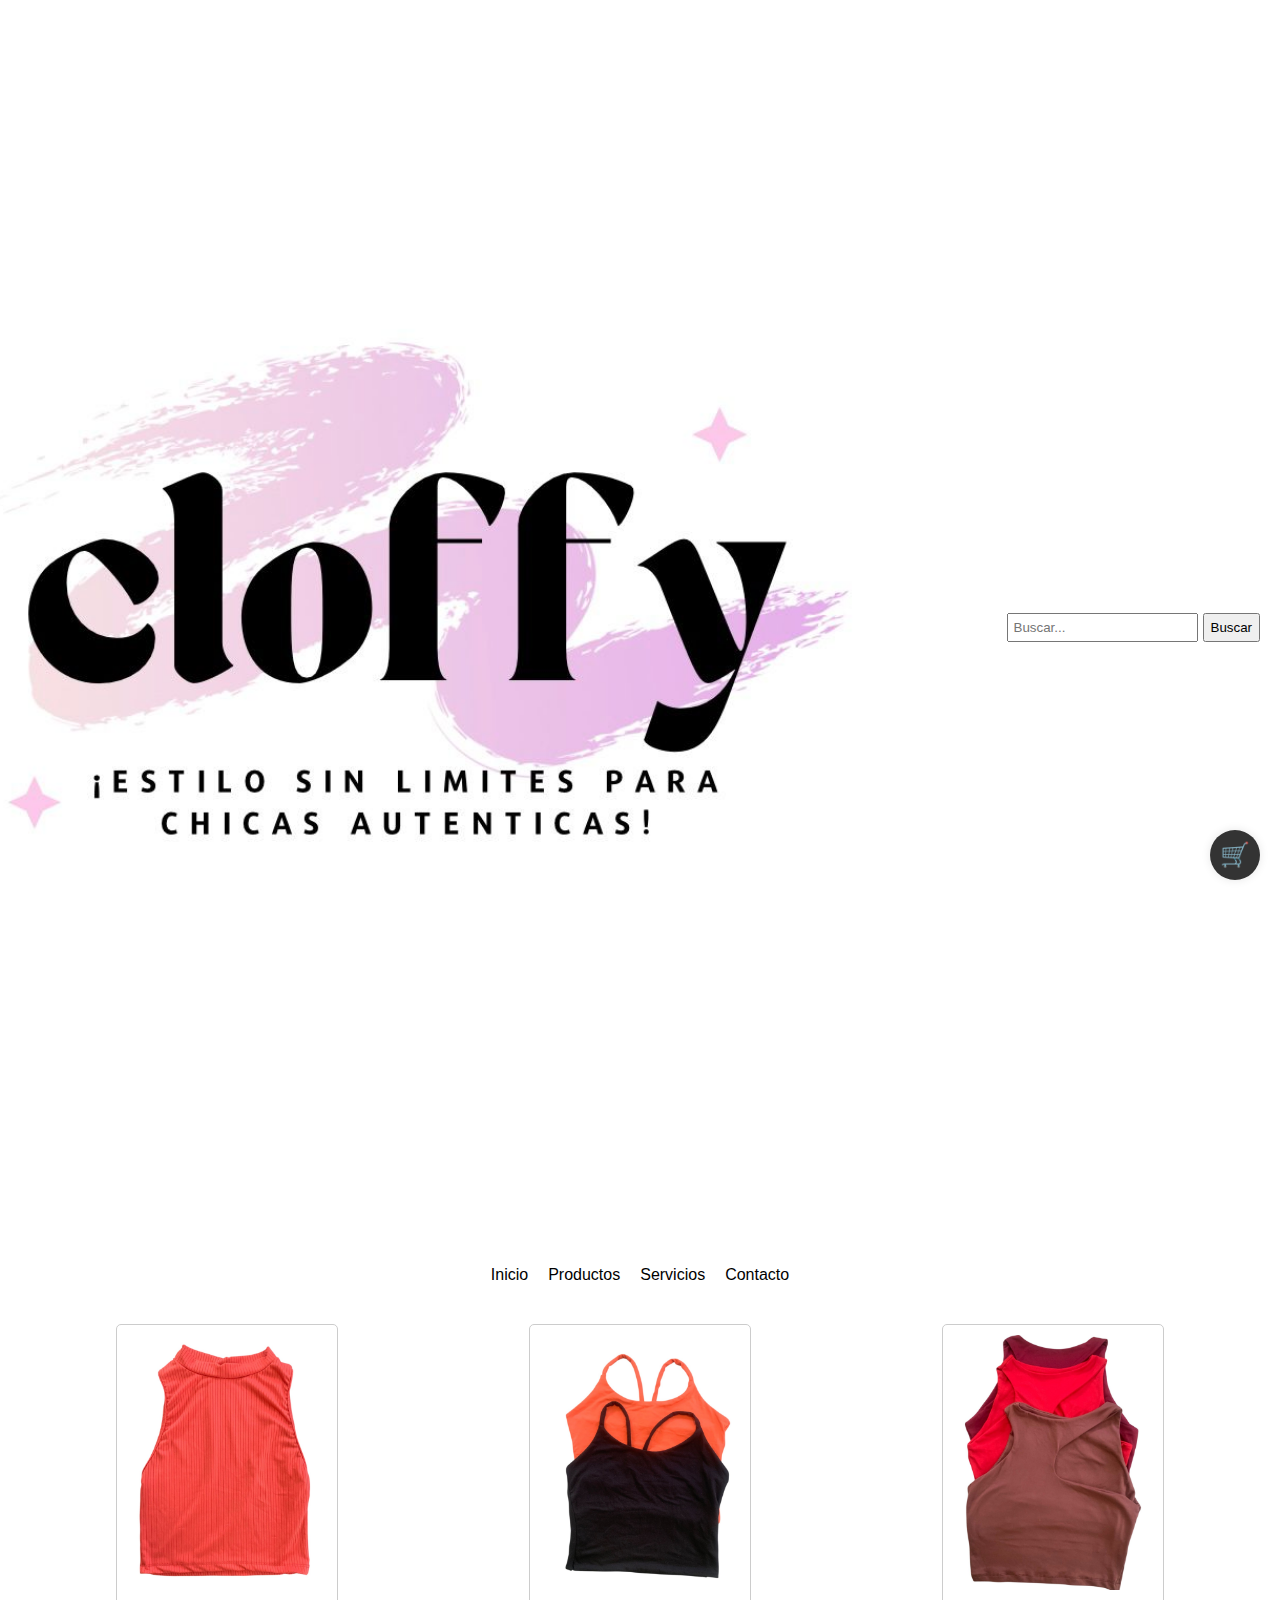
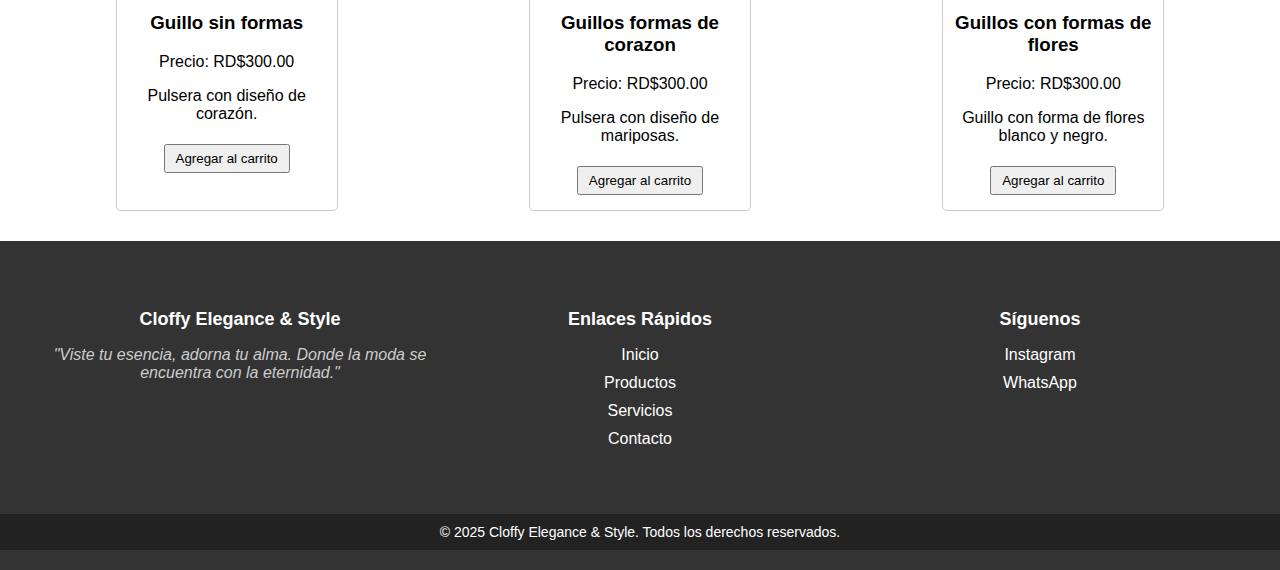
<file: Tops.html>
<!DOCTYPE html>
<html lang="es">
<head>
    <meta charset="UTF-8">
    <meta name="viewport" content="width=device-width, initial-scale=1.0">
    <title>Tienda Online/Cloffy.rd</title>
    <link rel="stylesheet" href="CSS/Css.css">
</head>
<body>
    <header>
        <div class="logo">

<img src="IMG/Logo.jpeg" style="width:125%; height: 120%; margin-left: -23%;">

        </div>
        <div class="search-bar">
            <input type="text" id="searchInput" placeholder="Buscar...">
            <button onclick="searchProducts()">Buscar</button>
        </div>
    </header>

    <nav>
        <div class="nav-container">
            <ul>
                <li><a href="index.html">Inicio</a></li>
                <li><a href="Productos.html">Productos</a></li>
                <li class="dropdown">
                    <a href="#">Servicios</a>
                    <ul class="dropdown-content">
                        <li><a href="https://wa.me/18292685367?text=Me%20interesa%20comprar%20algo%20que%20vi%20en%20su%20catalogo">WhatsApp</a></li>
                        <li><a href="https://www.instagram.com/cloffy.rd?igsh=NHowMG9nczYyeThj">Instagram</a></li>
                    </ul>
                </li>
                <li><a href="https://wa.me/18292685367?text=Me%20interesa%20comprar%20algo%20que%20vi%20en%20su%20catalogo">Contacto</a></li>
            </ul>
        </div>
    </nav>

     <!-- Carrito de compras -->
     <div class="cart-display" id="cartDisplay">
        <h2>Carrito de Compras</h2>
        <ul id="cartItems">
            <!-- Aquí se mostrarán los artículos agregados al carrito -->
        </ul>
        <p>Total: $<span id="totalAmount">0.00</span></p>
        <button onclick="clearCart()">Vaciar Carrito</button>
    </div>

    <!-- Botón flotante del carrito -->
    <button class="floating-cart" onclick="toggleCart()">🛒</button>
    <main id="productContainer">
        <div class="card" data-name="Tops" data-price="300">
            <img src="IMG/Tops/1.jpg" alt="Pulceras para chicas">
            <h3>Guillo sin formas</h3>
            <p>Precio: RD$300.00</p>
            <p>Pulsera con diseño de corazón.</p>
            <button onclick="addToCart('Top', 300)">Agregar al carrito</button>
        </div>
        <div class="card" data-name="Tops" data-price="300">
            <img src="IMG/Tops/2.jpg" alt="Producto 2">
            <h3>Guillos formas de corazon</h3>
            <p>Precio: RD$300.00</p>
            <p>Pulsera con diseño de mariposas.</p>
            <button onclick="addToCart('Tops', 300)">Agregar al carrito</button>
        </div>

        <div class="card" data-name="Tops" data-price="300">
            <img src="IMG/Tops/3.jpg" alt="Producto 2">
            <h3>Guillos con formas de flores</h3>
            <p>Precio: RD$300.00</p>
            <p>Guillo con forma de flores blanco y negro.</p>
            <button onclick="addToCart('Tops', 300)">Agregar al carrito</button>
        </div>
    </main>

    <script src="JS/JS.JS"></script>

    <footer>
        <div class="footer-content">
            <div class="footer-section about">
                <h3>Cloffy Elegance & Style</h3>
                <p class="slogan">"Viste tu esencia, adorna tu alma. Donde la moda se encuentra con la eternidad."</p>
            </div>
            <div class="footer-section links">
                <h3>Enlaces Rápidos</h3>
                <ul>
                    <li><a href="index.html">Inicio</a></li>
                    <li><a href="Productos.html">Productos</a></li>
                    <li><a href="https://www.instagram.com/cloffy.rd?igsh=NHowMG9nczYyeThj">Servicios</a></li>
                    <li><a href="https://wa.me/18292685367?text=Me%20interesa%20comprar%20algo%20que%20vi%20en%20su%20catalogo">Contacto</a></li>
                </ul>
            </div>
            <div class="footer-section social">
                <h3>Síguenos</h3>
                <ul>
                    <li><a href="https://www.instagram.com/cloffy.rd?igsh=NHowMG9nczYyeThj" target="_blank">Instagram</a></li>
                    <li><a href="https://wa.me/18292685367?text=Me%20interesa%20comprar%20algo%20que%20vi%20en%20su%20catalogo" target="_blank">WhatsApp</a></li>
                </ul>
            </div>
        </div>
        <div class="footer-bottom">
            <p>&copy; 2025 Cloffy Elegance & Style. Todos los derechos reservados.</p>
        </div>
    </footer>
</body>
</html>
</file>
<file: CSS/Css.css>
body {
    font-family: Arial, sans-serif;
    margin: 0;
    padding: 0;
}

header {
    display: flex;
    justify-content: space-between;
    align-items: center;
    padding: 10px 20px;
    background-color: white;
    color: black;
}

.logo {
    font-size: 24px;
    font-weight: bold;
}

.search-bar {
    display: flex;
}

.search-bar input {
    padding: 5px;
    margin-right: 5px;
}

nav {
    background-color: white;
    padding: 10px 20px;
}

.nav-container {
    display: flex;
    justify-content: center;
}

nav ul {
    list-style: none;
    margin: 0;
    padding: 0;
    display: flex;
}

nav ul li {
    margin: 0 10px;
    position: relative;
}

nav ul li a {
    color: black;
    text-decoration: none;
}

.dropdown-content {
    display: none;
    position: absolute;
    background-color: white;
    padding: 10px;
    top: 100%;
    left: 0;
}

.dropdown:hover .dropdown-content {
    display: block;
}


.cart-display {
    display: none;
    position: fixed;
    right: 20px;
    top: 60px;
    background-color: white;
    padding: 20px;
    border: 1px solid #ccc;
    box-shadow: 0 0 10px rgba(0, 0, 0, 0.1);
    z-index: 1000;
}

.floating-cart {
    position: fixed;
    bottom: 20px;
    right: 20px;
    background-color: #333;
    color: white;
    border: none;
    border-radius: 50%;
    width: 50px;
    height: 50px;
    font-size: 24px;
    cursor: pointer;
    box-shadow: 0 0 10px rgba(0, 0, 0, 0.1);
}

main {
    display: flex;
    flex-wrap: wrap;
    justify-content: space-around;
    padding: 20px;
}

.card {
    border: 1px solid #ccc;
    border-radius: 5px;
    padding: 10px;
    margin: 10px;
    width: 200px;
    text-align: center;
}

.card img {
    max-width: 100%;
    height: auto;
}

.card button {
    margin: 5px;
    padding: 5px 10px;
    cursor: pointer;
}

footer {
    background-color: #333;
    color: white;
    padding: 20px 0;
    text-align: center;
}

.footer-content {
    display: flex;
    flex-wrap: wrap;
    justify-content: space-around;
    max-width: 1200px;
    margin: 0 auto;
    padding: 20px;
}

.footer-section {
    flex: 1;
    margin: 10px;
    min-width: 200px;
}

.footer-section h3 {
    margin-bottom: 15px;
    font-size: 18px;
}

.footer-section p.slogan {
    font-style: italic;
    color: #ccc;
}

.footer-section ul {
    list-style: none;
    padding: 0;
}

.footer-section ul li {
    margin: 10px 0;
}

.footer-section ul li a {
    color: white;
    text-decoration: none;
    transition: color 0.3s ease;
}

.footer-section ul li a:hover {
    color: #ffcc00;
}

.footer-bottom {
    background-color: #222;
    padding: 10px 0;
    margin-top: 20px;
}

.footer-bottom p {
    margin: 0;
    font-size: 14px;
}

/* Responsive Design */
@media (max-width: 768px) {
    .footer-content {
        flex-direction: column;
        align-items: center;
    }

    .footer-section {
        text-align: center;
        margin: 20px 0;
    }
}
</file>
<file: CSS/Card-product.css>
* {
    box-sizing: border-box;
    margin: 0;
    padding: 0;
  }
  
  body {
    font-family: Arial, sans-serif;
    background-color: #f4f4f4;
  }
  
  .container {
    display: grid;
    grid-template-columns: repeat(auto-fit, minmax(300px, 1fr));
    gap: 20px;
    max-width: 1200px;
    margin: 20px auto;
    padding: 20px;
  }
  
  .card {
    background-color: #fff;
    border-radius: 10px;
    box-shadow: 0 4px 8px rgba(0, 0, 0, 0.1);
    transition: transform 0.3s ease, box-shadow 0.3s ease;
  }
  
  .card:hover {
    transform: scale(1.05);
    box-shadow: 0 8px 16px rgba(0, 0, 0, 0.2);
  }
  
  .card img {
    width: 100%;
    height: 200px;
    object-fit: cover;
    transition: transform 0.3s ease;
  }
  
  .card-content {
    padding: 20px;
  }
  
  .card h3 {
    font-size: 1.5rem;
  }
  
  .card p {
    margin-bottom: 20px;
    color: #666;
  }
  
  .btn {
    display: inline-block;
    padding: 10px 20px;
    background-color: #007BFF;
    color: white;
    border-radius: 5px;
    text-decoration: none;
    transition: background-color 0.3s ease, transform 0.3s ease;
  }
  
  .btn:hover {
    background-color: #0056b3;
    transform: translateY(-3px);
  }
  
  /* Navbar Styles */
  .nav-container ul {
    list-style-type: none;
  }
  
  .nav-container ul li {
    display: inline-block;
    margin-right: 20px;
  }
  
  .nav-container ul li a {
    text-decoration: none;
    font-size: 1.2rem;
    color: #333;
  }
  
  .dropdown-content {
    display: none;
  }
  
  .dropdown:hover .dropdown-content {
    display: block;
  }
  
  /* Footer Styles */
  footer {
    background-color: #333;
    color: white;
    padding: 20px;
    text-align: center;
  }
  
  .footer-content {
    display: flex;
    justify-content: space-between;
    flex-wrap: wrap;
    padding: 20px;
  }
  
  .footer-section {
    flex-basis: 30%;
    margin-bottom: 20px;
  }
  
  .footer-bottom {
    padding-top: 10px;
  }
</file>
